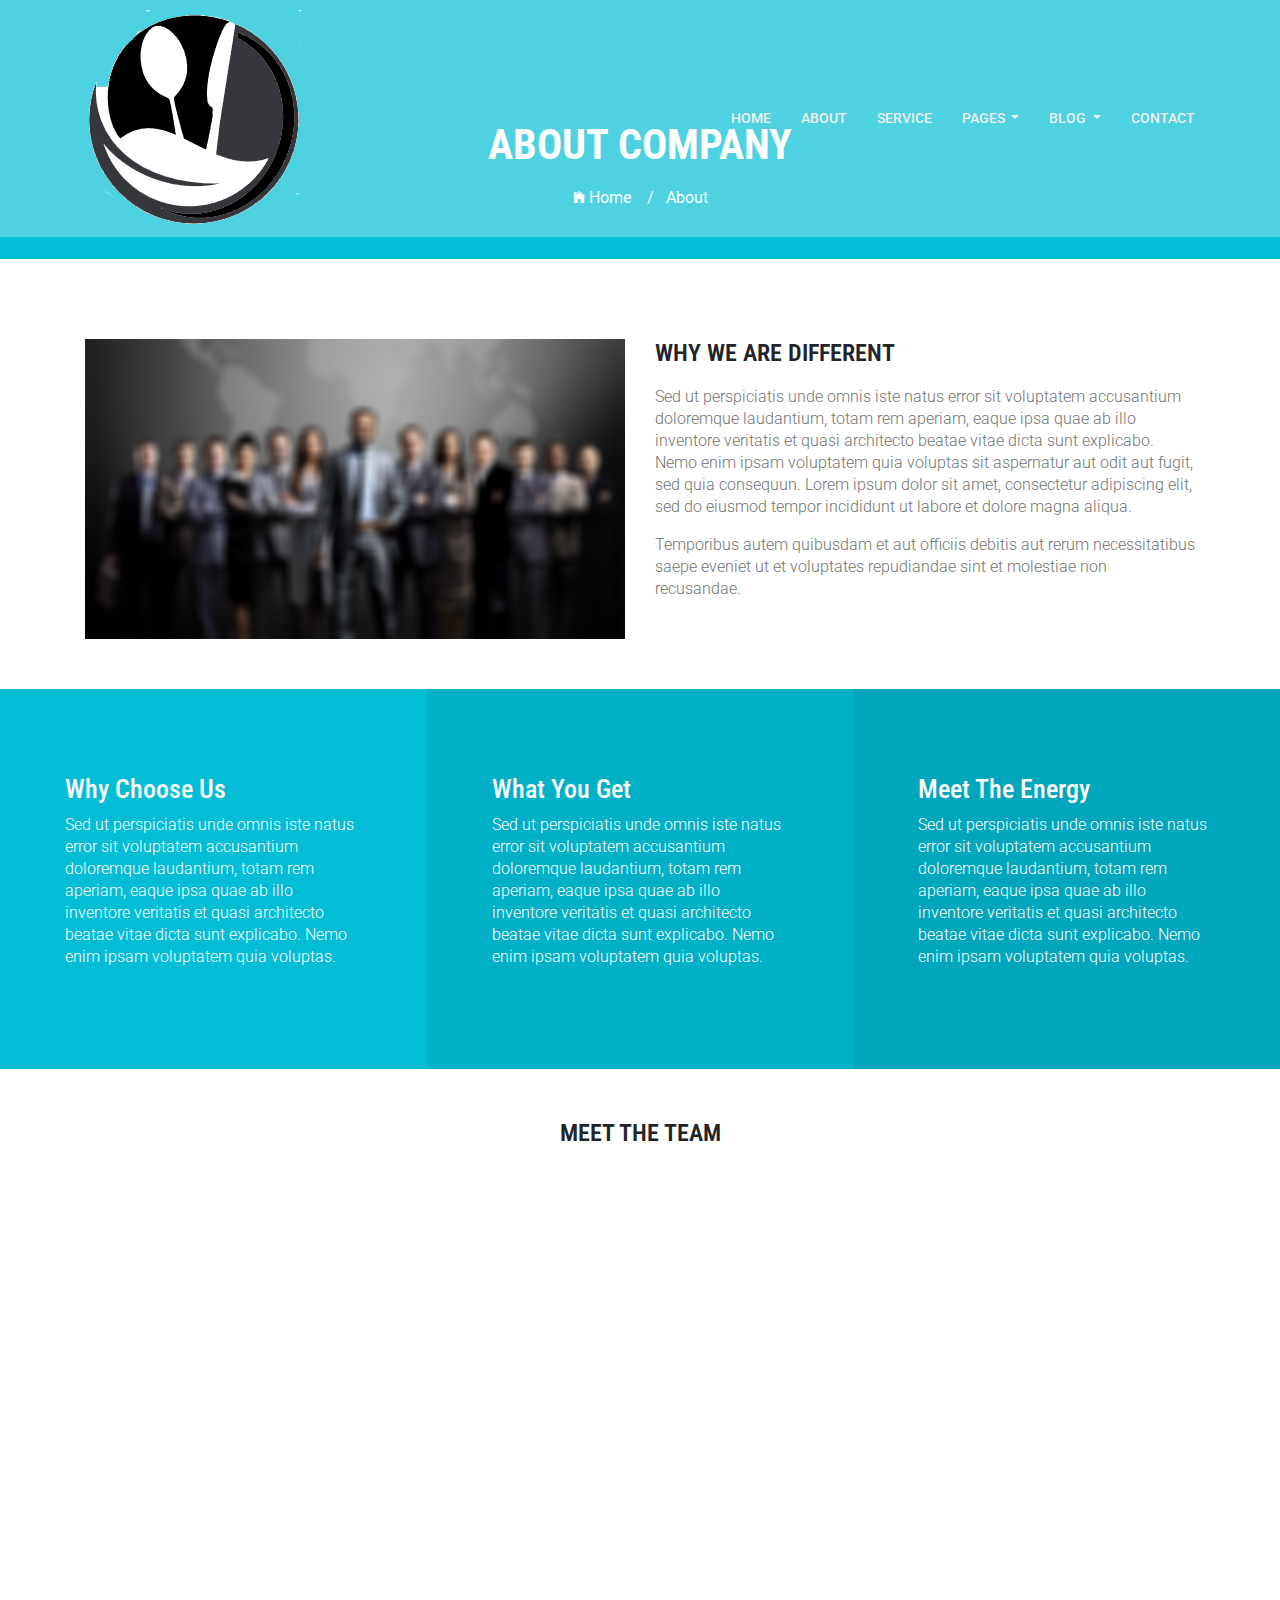
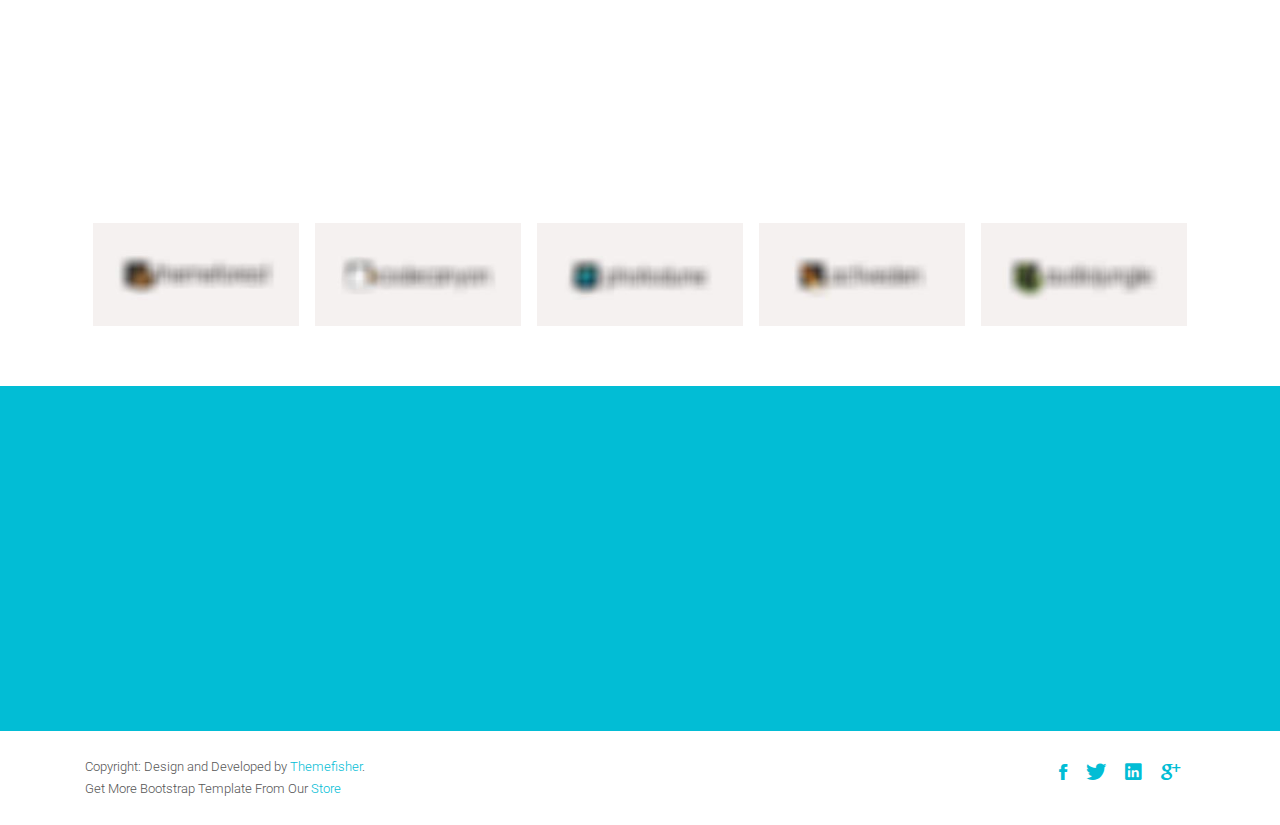
<file: about.html>
<!DOCTYPE html>
<html class="no-js">
    <head>
        <!-- Basic Page Needs
        ================================================== -->
        <meta charset="utf-8">
        <meta http-equiv="Content-Type" content="text/html; charset=utf-8">
        <link rel="icon" href="favicon.ico">
        <title>Timer Agency Template</title>
        <meta name="description" content="">
        <meta name="keywords" content="">
        <meta name="author" content="">
        <!-- Mobile Specific Metas
        ================================================== -->
        <meta name="format-detection" content="telephone=no">
        <meta name="viewport" content="width=device-width, initial-scale=1">

        
        <!-- Template CSS Files
        ================================================== -->
        <!-- Twitter Bootstrs CSS -->
        <link rel="stylesheet" href="plugins/bootstrap/bootstrap.min.css">
        <!-- Ionicons Fonts Css -->
        <link rel="stylesheet" href="plugins/ionicons/ionicons.min.css">
        <!-- animate css -->
        <link rel="stylesheet" href="plugins/animate-css/animate.css">
        <!-- Hero area slider css-->
        <link rel="stylesheet" href="plugins/slider/slider.css">
        <!-- slick slider -->
        <link rel="stylesheet" href="plugins/slick/slick.css">
        <!-- Fancybox -->
        <link rel="stylesheet" href="plugins/facncybox/jquery.fancybox.css">
        <!-- hover -->
        <link rel="stylesheet" href="plugins/hover/hover-min.css">
        <!-- template main css file -->
        <link rel="stylesheet" href="css/style.css">
    </head>
    <body>

<!--
        ==================================================
        Header Section Start
        ================================================== -->
<section class="top-bar animated-header">
    <div class="container">
        <div class="row">
            <div class="col-lg-12">
                <nav class="navbar navbar-expand-lg navbar-light bg-light">
                    <a class="navbar-brand" href="index.html">
                        <img src="../images/logo.png" alt="logo">
                    </a>
                    <button class="navbar-toggler" type="button" data-toggle="collapse" data-target="#navbarSupportedContent" aria-controls="navbarSupportedContent"
                        aria-expanded="false" aria-label="Toggle navigation">
                        <span class="navbar-toggler-icon"></span>
                    </button>

                    <div class="collapse navbar-collapse" id="navbarSupportedContent">
                        <ul class="navbar-nav ml-auto">
                            <li class="nav-item">
                                <a class="nav-link" href="index.html">Home
                                    <span class="sr-only">(current)</span>
                                </a>
                            </li>
                            <li class="nav-item">
                                <a class="nav-link" href="about.html">About</a>
                            </li>
                            <li class="nav-item">
                                <a class="nav-link" href="service.html">Service</a>
                            </li>
                            <li class="nav-item dropdown">
                                <a class="nav-link dropdown-toggle" href="#" id="navbarDropdown" role="button" data-toggle="dropdown" aria-haspopup="true"
                                    aria-expanded="false">
                                    Pages
                                </a>
                                <div class="dropdown-menu" aria-labelledby="navbarDropdown">
                                    <a class="dropdown-item" href="404.html">404 Page</a>
                                    <a class="dropdown-item" href="gallery.html">Gallery</a>
                                    <a class="dropdown-item" href="single-post.html">Single Post</a>
                                </div>
                            </li>
                            <li class="nav-item dropdown">
                                <a class="nav-link dropdown-toggle" href="#" id="navbarDropdown" role="button" data-toggle="dropdown" aria-haspopup="true"
                                    aria-expanded="false">
                                    Blog
                                </a>
                                <div class="dropdown-menu" aria-labelledby="navbarDropdown">
                                    <a class="dropdown-item" href="blog-fullwidth.html">Blog Full</a>
                                    <a class="dropdown-item" href="blog-left-sidebar.html">Blog Left sidebar</a>
                                    <a class="dropdown-item" href="blog-right-sidebar.html">Blog Right sidebar</a>
                                </div>
                            </li>
                            <li class="nav-item">
                                <a class="nav-link" href="contact.html">Contact</a>
                            </li>
                        </ul>
                    </div>
                </nav>
            </div>
        </div>
    </div>
</section>

        <!-- 
        ================================================== 
            Global Page Section Start
        ================================================== -->
        <section class="global-page-header">
            <div class="container">
                <div class="row">
                    <div class="col-md-12">
                        <div class="block">
                            <h2>About Company</h2>
                            <ol class="breadcrumb list-inline text-center">
                                <li class="list-inline-item">
                                    <a href="index.html">
                                        <i class="ion-ios-home"></i>
                                        Home  &nbsp; &nbsp;/
                                    </a>
                                </li>
                                <li class="active list-inline-item">About</li>
                            </ol>
                        </div>
                    </div>
                </div>
            </div>
        </section>


<!-- 
================================================== 
    Company Description Section Start
================================================== -->
<section class="company-description">
    <div class="container">
        <div class="row">
            <div class="col-md-6 wow fadeInLeft" data-wow-delay=".3s" >
                <img src="images/about/about-company.jpg" alt="" class="img-fluid">
            </div>
            <div class="col-md-6">
                <div class="block">
                    <h3 class="subtitle wow fadeInUp" data-wow-delay=".3s" data-wow-duration="500ms">Why We are Different</h3>
                    <p  class="wow fadeInUp" data-wow-delay=".5s" data-wow-duration="500ms">
                        Sed ut perspiciatis unde omnis iste natus error sit voluptatem accusantium doloremque laudantium, totam rem aperiam, eaque ipsa quae ab illo inventore veritatis et quasi architecto beatae vitae dicta sunt explicabo. Nemo enim ipsam voluptatem quia voluptas sit aspernatur aut odit aut fugit, sed quia consequun. Lorem ipsum dolor sit amet, consectetur adipiscing elit, sed do eiusmod tempor incididunt ut labore et dolore magna aliqua.
                    </p>
                    <p  class="wow fadeInUp" data-wow-delay=".7s" data-wow-duration="500ms">
                        Temporibus autem quibusdam et aut officiis debitis aut rerum necessitatibus saepe eveniet ut et voluptates repudiandae sint et molestiae non recusandae.
                    </p>
                    
                </div>
            </div>
        </div>
    </div>
</section>


<!-- 
================================================== 
    Company Feature Section Start
================================================== -->
<section class="about-feature clearfix">
    <div class="container-fluid">
        <div class="row">
            <div class="col-lg-4 px-0">
                <div class="block about-feature-1 wow fadeInDown" data-wow-duration="500ms" data-wow-delay=".3s">
                    <h2>
                    Why Choose Us
                    </h2>
                    <p>
                        Sed ut perspiciatis unde omnis iste natus error sit voluptatem accusantium doloremque laudantium, totam rem aperiam, eaque ipsa quae ab illo inventore veritatis et quasi architecto beatae vitae dicta sunt explicabo. Nemo enim ipsam voluptatem quia voluptas.
                    </p>
                </div>
            </div>
            <div class="col-lg-4 px-0">
                <div class="block about-feature-2 wow fadeInDown" data-wow-duration="500ms" data-wow-delay=".5s">
                    <h2 class="item_title">
                    What You Get
                    </h2>
                    <p>
                        Sed ut perspiciatis unde omnis iste natus error sit voluptatem accusantium doloremque laudantium, totam rem aperiam, eaque ipsa quae ab illo inventore veritatis et quasi architecto beatae vitae dicta sunt explicabo. Nemo enim ipsam voluptatem quia voluptas.
                    </p>
                </div>
            </div>
            <div class="col-lg-4 px-0">
                <div class="block about-feature-3 wow fadeInDown" data-wow-duration="500ms" data-wow-delay=".7s">
                    <h2 class="item_title">
                    Meet The Energy
                    </h2>
                    <p>
                        Sed ut perspiciatis unde omnis iste natus error sit voluptatem accusantium doloremque laudantium, totam rem aperiam, eaque ipsa quae ab illo inventore veritatis et quasi architecto beatae vitae dicta sunt explicabo. Nemo enim ipsam voluptatem quia voluptas.
                    </p>
                </div>
            </div>
        </div>
    </div>
</section>


<!-- 
================================================== 
    Team Section Start
================================================== -->
<section id="team">
    <div class="container">
        <div class="row">
            <div class="col-lg-12">
                <h2 class="subtitle text-center">Meet The Team</h2>
            </div>
            <div class="col-md-3 col-sm-6">
                <div class="team-member wow fadeInLeft" data-wow-duration="500ms" data-wow-delay=".3s">
                    <div class="team-img">
                        <img src="images/team/team-1.jpg" class="team-pic" alt="">
                    </div>
                    <h3 class="team_name">Jonathon Andrew</h3>
                    <p class="team_designation">CEO, Project Manager</p>
                    <p class="team_text">Lorem ipsum dolor sit amet, consectetur adipisicing elit, sed do eiusmod tempor incididunt ut labore et dolore </p>
                    <p class="social-icons">
                        <a href="#" class="facebook" target="_blank"><i class="ion-social-facebook-outline"></i></a>
                        <a href="#" target="_blank"><i class="ion-social-twitter-outline"></i></a>
                        <a href="#" target="_blank"><i class="ion-social-linkedin-outline"></i></a>
                        <a href="#" target="_blank"><i class="ion-social-googleplus-outline"></i></a>
                    </p>
                </div>
            </div>
            <div class="col-md-3 col-sm-6">
                <div class="team-member wow fadeInLeft" data-wow-duration="500ms" data-wow-delay=".5s">
                    <div class="team-img">
                        <img src="images/team/team-2.jpg" class="team-pic" alt="">
                    </div>
                    <h3 class="team_name">Jesmin Martina</h3>
                    <p class="team_designation">CEO, Project Manager</p>
                    <p class="team_text">Lorem ipsum dolor sit amet, consectetur adipisicing elit, sed do eiusmod tempor incididunt ut labore et dolore .</p>
                    <p class="social-icons">
                        <a href="#" class="facebook" target="_blank"><i class="ion-social-facebook-outline"></i></a>
                        <a href="#" target="_blank"><i class="ion-social-twitter-outline"></i></a>
                        <a href="#" target="_blank"><i class="ion-social-linkedin-outline"></i></a>
                        <a href="#" target="_blank"><i class="ion-social-googleplus-outline"></i></a>
                    </p>
                </div>
            </div>
            <div class="col-md-3 col-sm-6">
                <div class="team-member wow fadeInLeft" data-wow-duration="500ms" data-wow-delay=".7s">
                    <div class="team-img">
                        <img src="images/team/team-3.jpg" class="team-pic" alt="">
                    </div>
                    <h3 class="team_name">Deu John</h3>
                    <p class="team_designation">CEO, Project Manager</p>
                    <p class="team_text">Lorem ipsum dolor sit amet, consectetur adipisicing elit, sed do eiusmod tempor incididunt ut labore et dolore .</p>
                    <p class="social-icons">
                        <a href="#" class="facebook" target="_blank"><i class="ion-social-facebook-outline"></i></a>
                        <a href="#" target="_blank"><i class="ion-social-twitter-outline"></i></a>
                        <a href="#" target="_blank"><i class="ion-social-linkedin-outline"></i></a>
                        <a href="#" target="_blank"><i class="ion-social-googleplus-outline"></i></a>
                    </p>
                </div>
            </div>
            <div class="col-md-3 col-sm-6">
                <div class="team-member wow fadeInLeft" data-wow-duration="500ms" data-wow-delay=".9s">
                    <div class="team-img">
                        <img src="images/team/team-4.jpg" class="team-pic" alt="">
                    </div>
                    <h3 class="team_name">Anderson Martin</h3>
                    <p class="team_designation">CEO, Project Manager</p>
                    <p class="team_text">Lorem ipsum dolor sit amet, consectetur adipisicing elit, sed do eiusmod tempor incididunt ut labore et dolore .</p>
                    <p class="social-icons">
                        <a href="#" class="facebook" target="_blank"><i class="ion-social-facebook-outline"></i></a>
                        <a href="#" target="_blank"><i class="ion-social-twitter-outline"></i></a>
                        <a href="#" target="_blank"><i class="ion-social-linkedin-outline"></i></a>
                        <a href="#" target="_blank"><i class="ion-social-googleplus-outline"></i></a>
                    </p>
                </div>
            </div>
        </div>
    </div>
</section>

<!-- 
        ================================================== 
            Clients Section Start
        ================================================== -->
<section id="clients">
    <div class="container">
        <div class="row">
            <div class="col-md-12">
                <h2 class="subtitle text-center wow fadeInUp animated" data-wow-duration="500ms" data-wow-delay=".3s">Our
                    Happy Clinets</h2>
                <p class="subtitle-des text-center wow fadeInUp animated" data-wow-duration="500ms" data-wow-delay=".5s">Lorem
                    ipsum dolor sit amet, consectetur adipisicing elit. Labore, error.</p>
                <div id="clients-logo" class="clients-logo-slider">
                    <img class="img-fluid mx-2" src="images/clients/logo-1.jpg" alt="">
                    <img class="img-fluid mx-2" src="images/clients/logo-2.jpg" alt="">
                    <img class="img-fluid mx-2" src="images/clients/logo-3.jpg" alt="">
                    <img class="img-fluid mx-2" src="images/clients/logo-4.jpg" alt="">
                    <img class="img-fluid mx-2" src="images/clients/logo-5.jpg" alt="">
                    <img class="img-fluid mx-2" src="images/clients/logo-1.jpg" alt="">
                    <img class="img-fluid mx-2" src="images/clients/logo-2.jpg" alt="">
                    <img class="img-fluid mx-2" src="images/clients/logo-3.jpg" alt="">
                    <img class="img-fluid mx-2" src="images/clients/logo-4.jpg" alt="">
                    <img class="img-fluid mx-2" src="images/clients/logo-5.jpg" alt="">
                </div>
            </div>
        </div>
    </div>
</section>





            <!--
            ==================================================
            Call To Action Section Start
            ================================================== -->
            <section id="call-to-action">
                <div class="container">
                    <div class="row">
                        <div class="col-md-12">
                            <div class="block">
                                <h2 class="title wow fadeInDown" data-wow-delay=".3s" data-wow-duration="500ms">SO WHAT YOU THINK ?</h1>
                                <p class="wow fadeInDown" data-wow-delay=".5s" data-wow-duration="500ms">Lorem ipsum dolor sit amet, consectetur adipisicing elit. Nobis,<br>possimus commodi, fugiat magnam temporibus vero magni recusandae? Dolore, maxime praesentium.</p>
                                <a href="contact.html" class="btn btn-default btn-contact wow fadeInDown" data-wow-delay=".7s" data-wow-duration="500ms">Contact With Me</a>
                            </div>
                        </div>
                        
                    </div>
                </div>
            </section>

            <!--
            ==================================================
            Footer Section Start
            ================================================== -->
            <footer id="footer">
                <div class="container">
                    <div class="row content-justify-between">
                        <div class="col-md-8 col-12 text-center text-lg-left text-md-left">
                            <p class="copyright">Copyright: Design and Developed by <a href="http://www.Themefisher.com" target="_blank">Themefisher</a>. <br> 
                                Get More Bootstrap Template From Our 
                                <a href="https://themefisher.com/free-bootstrap-templates/" target="_blank">Store</a>
                            </p>
                        </div>
                        <div class="col-md-4 col-12">
                            <!-- Social Media -->
                            <ul class="social text-center text-md-right text-lg-right">
                                <li>
                                    <a href="http://wwww.fb.com/themefisher" class="Facebook">
                                        <i class="ion-social-facebook"></i>
                                    </a>
                                </li>
                                <li>
                                    <a href="http://wwww.twitter.com/themefisher" class="Twitter">
                                        <i class="ion-social-twitter"></i>
                                    </a>
                                </li>
                                <li>
                                    <a href="#" class="Linkedin">
                                        <i class="ion-social-linkedin"></i>
                                    </a>
                                </li>
                                <li>
                                    <a href="http://wwww.fb.com/themefisher" class="Google Plus">
                                        <i class="ion-social-googleplus"></i>
                                    </a>
                                </li>
                            </ul>
                        </div>
                    </div>
                </div>
            </footer> <!-- /#footer -->

	<!-- Template Javascript Files
	================================================== -->
	<!-- jquery -->
	<script src="plugins/jQurey/jquery.min.js"></script>
	<!-- Form Validation -->
    <script src="plugins/form-validation/jquery.form.js"></script> 
    <script src="plugins/form-validation/jquery.validate.min.js"></script>
	<!-- slick slider -->
	<script src="plugins/slick/slick.min.js"></script>
	<!-- bootstrap js -->
	<script src="plugins/bootstrap/bootstrap.min.js"></script>
	<!-- wow js -->
	<script src="plugins/wow-js/wow.min.js"></script>
	<!-- slider js -->
	<script src="plugins/slider/slider.js"></script>
	<!-- Fancybox -->
	<script src="plugins/facncybox/jquery.fancybox.js"></script>
	<!-- template main js -->
	<script src="js/main.js"></script>
 	</body>
</html>
</file>
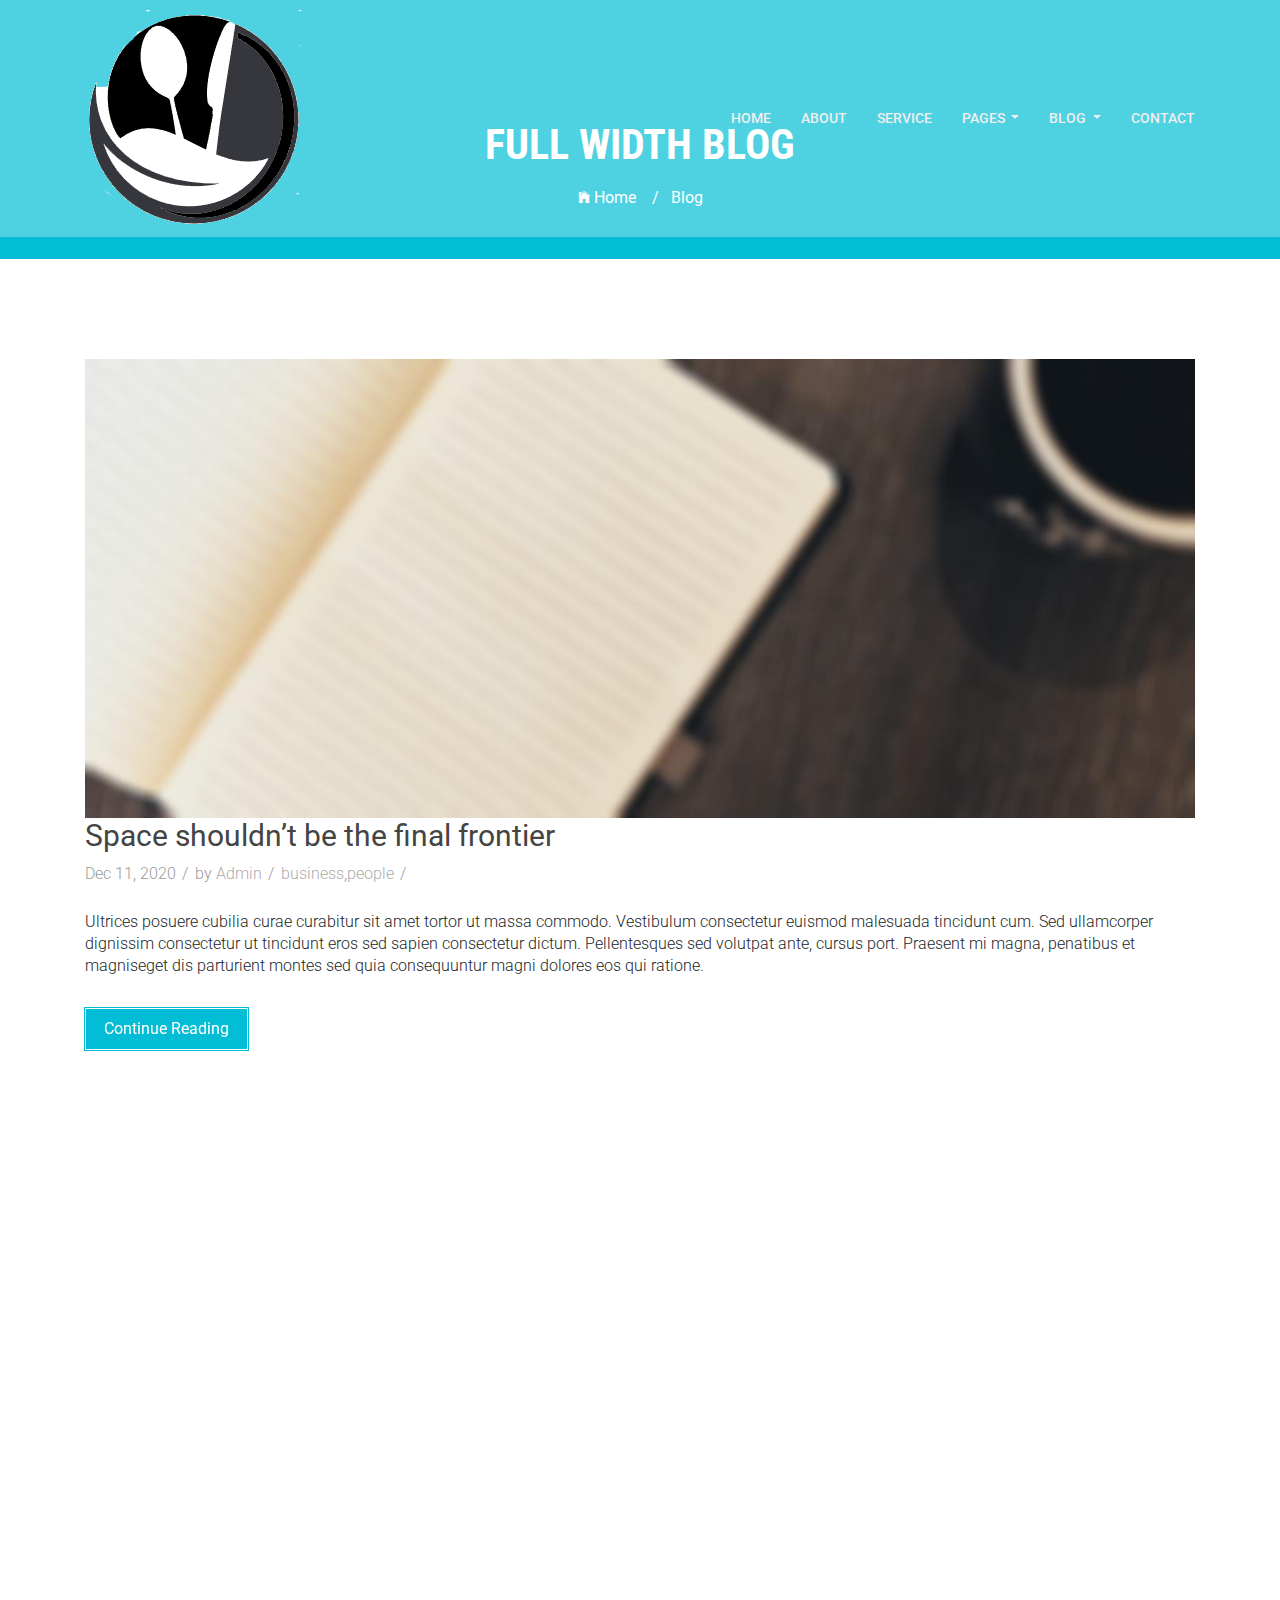
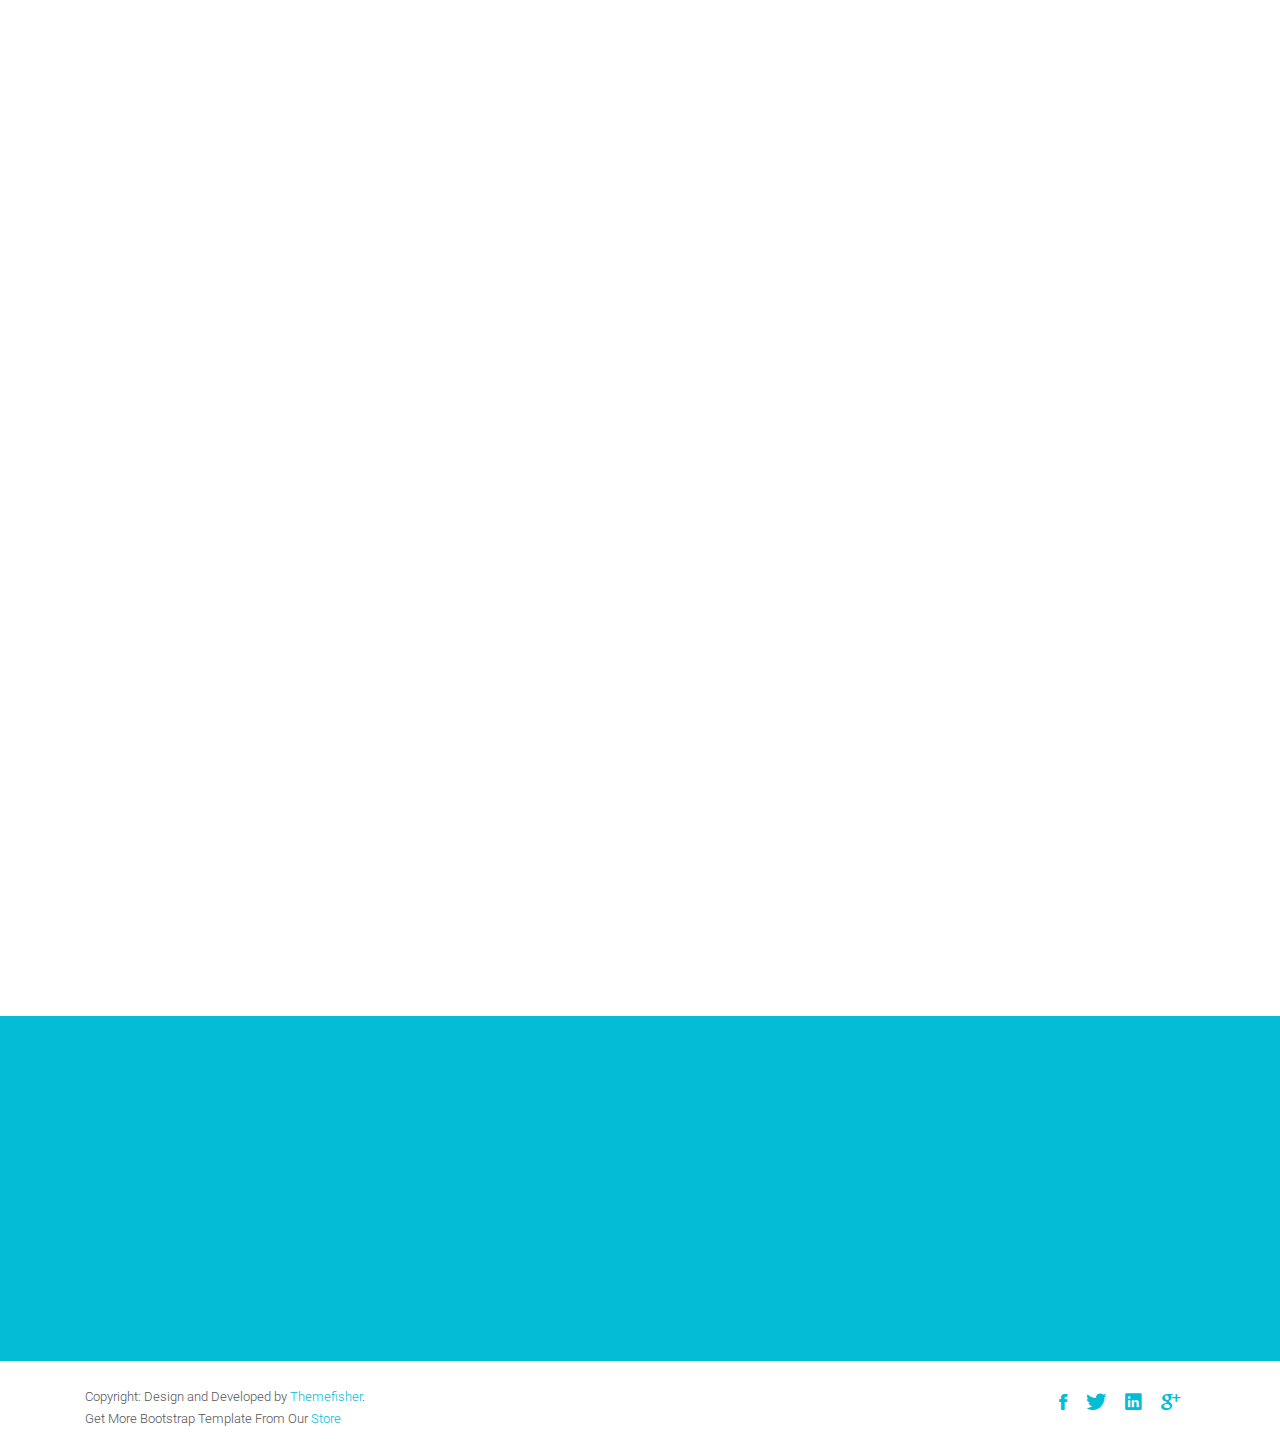
<file: blog-fullwidth.html>
<!DOCTYPE html>
<html class="no-js">
    <head>
        <!-- Basic Page Needs
        ================================================== -->
        <meta charset="utf-8">
        <meta http-equiv="Content-Type" content="text/html; charset=utf-8">
        <link rel="icon" href="favicon.ico">
        <title>Timer Agency Template</title>
        <meta name="description" content="">
        <meta name="keywords" content="">
        <meta name="author" content="">
        <!-- Mobile Specific Metas
        ================================================== -->
        <meta name="format-detection" content="telephone=no">
        <meta name="viewport" content="width=device-width, initial-scale=1">

        
        <!-- Template CSS Files
        ================================================== -->
        <!-- Twitter Bootstrs CSS -->
        <link rel="stylesheet" href="plugins/bootstrap/bootstrap.min.css">
        <!-- Ionicons Fonts Css -->
        <link rel="stylesheet" href="plugins/ionicons/ionicons.min.css">
        <!-- animate css -->
        <link rel="stylesheet" href="plugins/animate-css/animate.css">
        <!-- Hero area slider css-->
        <link rel="stylesheet" href="plugins/slider/slider.css">
        <!-- slick slider -->
        <link rel="stylesheet" href="plugins/slick/slick.css">
        <!-- Fancybox -->
        <link rel="stylesheet" href="plugins/facncybox/jquery.fancybox.css">
        <!-- hover -->
        <link rel="stylesheet" href="plugins/hover/hover-min.css">
        <!-- template main css file -->
        <link rel="stylesheet" href="css/style.css">
    </head>
    <body>

<!--
        ==================================================
        Header Section Start
        ================================================== -->
<section class="top-bar animated-header">
    <div class="container">
        <div class="row">
            <div class="col-lg-12">
                <nav class="navbar navbar-expand-lg navbar-light bg-light">
                    <a class="navbar-brand" href="index.html">
                        <img src="../images/logo.png" alt="logo">
                    </a>
                    <button class="navbar-toggler" type="button" data-toggle="collapse" data-target="#navbarSupportedContent" aria-controls="navbarSupportedContent"
                        aria-expanded="false" aria-label="Toggle navigation">
                        <span class="navbar-toggler-icon"></span>
                    </button>

                    <div class="collapse navbar-collapse" id="navbarSupportedContent">
                        <ul class="navbar-nav ml-auto">
                            <li class="nav-item">
                                <a class="nav-link" href="index.html">Home
                                    <span class="sr-only">(current)</span>
                                </a>
                            </li>
                            <li class="nav-item">
                                <a class="nav-link" href="about.html">About</a>
                            </li>
                            <li class="nav-item">
                                <a class="nav-link" href="service.html">Service</a>
                            </li>
                            <li class="nav-item dropdown">
                                <a class="nav-link dropdown-toggle" href="#" id="navbarDropdown" role="button" data-toggle="dropdown" aria-haspopup="true"
                                    aria-expanded="false">
                                    Pages
                                </a>
                                <div class="dropdown-menu" aria-labelledby="navbarDropdown">
                                    <a class="dropdown-item" href="404.html">404 Page</a>
                                    <a class="dropdown-item" href="gallery.html">Gallery</a>
                                    <a class="dropdown-item" href="single-post.html">Single Post</a>
                                </div>
                            </li>
                            <li class="nav-item dropdown">
                                <a class="nav-link dropdown-toggle" href="#" id="navbarDropdown" role="button" data-toggle="dropdown" aria-haspopup="true"
                                    aria-expanded="false">
                                    Blog
                                </a>
                                <div class="dropdown-menu" aria-labelledby="navbarDropdown">
                                    <a class="dropdown-item" href="blog-fullwidth.html">Blog Full</a>
                                    <a class="dropdown-item" href="blog-left-sidebar.html">Blog Left sidebar</a>
                                    <a class="dropdown-item" href="blog-right-sidebar.html">Blog Right sidebar</a>
                                </div>
                            </li>
                            <li class="nav-item">
                                <a class="nav-link" href="contact.html">Contact</a>
                            </li>
                        </ul>
                    </div>
                </nav>
            </div>
        </div>
    </div>
</section>

        <!-- 
        ================================================== 
            Global Page Section Start
        ================================================== -->
        <section class="global-page-header">
            <div class="container">
                <div class="row">
                    <div class="col-md-12">
                        <div class="block">
                            <h2>Full width blog</h2>
                            <ol class="breadcrumb list-inline text-center">
                                <li class="list-inline-item">
                                    <a href="index.html">
                                        <i class="ion-ios-home"></i>
                                        Home  &nbsp; &nbsp;/
                                    </a>
                                </li>
                                <li class="active list-inline-item">Blog</li>
                            </ol>
                        </div>
                    </div>
                </div>
            </div>
        </section>


<!--=====================================
=            Full Width Blog            =
======================================-->
<section id="blog-full-width">
    <div class="container">
        <div class="row">
            <div class="col-md-12">
                <article class="wow fadeInDown" data-wow-delay=".3s" data-wow-duration="500ms">
                    <div class="blog-post-image">
                        <a href="post-fullwidth.html"><img class="img-fluid" src="images/blog/post-1.jpg" alt="" /></a>
                    </div>
                    <div class="blog-content">
                        <h2 class="blogpost-title">
                        <a href="post-fullwidth.html">Space shouldn’t be the final frontier</a>
                        </h2>
                        <div class="blog-meta">
                            <span>Dec 11, 2020</span>
                            <span>by <a href="">Admin</a></span>
                            <span><a href="">business</a>,<a href="">people</a></span>
                        </div>
                        <p>Ultrices posuere cubilia curae curabitur sit amet tortor ut massa commodo. Vestibulum consectetur euismod malesuada tincidunt cum. Sed ullamcorper dignissim consectetur ut tincidunt eros sed sapien consectetur dictum. Pellentesques sed volutpat ante, cursus port. Praesent mi magna, penatibus et magniseget dis parturient montes sed quia consequuntur magni dolores eos qui ratione.
                        </p>
                        <a href="single-post.html" class="btn btn-dafault btn-details hvr-bounce-to-right">Continue Reading</a>
                    </div>
                    
                </article>
                <article class="wow fadeInDown" data-wow-delay=".5s" data-wow-duration="500ms">
                    <div class="blog-post-image">
                        <a href="post-fullwidth.html"><img class="img-fluid" src="images/blog/post-2.jpg" alt="" /></a>
                    </div>
                    <div class="blog-content">
                        <h2 class="blogpost-title">
                        <a href="post-fullwidth.html">Space shouldn’t be the final frontier</a>
                        </h2>
                        <div class="blog-meta">
                            <span>Dec 11, 2020</span>
                            <span>by <a href="">Admin</a></span>
                            <span><a href="">business</a>,<a href="">people</a></span>
                        </div>
                        <p>Ultrices posuere cubilia curae curabitur sit amet tortor ut massa commodo. Vestibulum consectetur euismod malesuada tincidunt cum. Sed ullamcorper dignissim consectetur ut tincidunt eros sed sapien consectetur dictum. Pellentesques sed volutpat ante, cursus port. Praesent mi magna, penatibus et magniseget dis parturient montes sed quia consequuntur magni dolores eos qui ratione.
                        </p>
                        <a href="single-post.html" class="btn btn-dafault btn-details hvr-bounce-to-right">Continue Reading</a>
                    </div>
                    
                </article>
                <article class="wow fadeInDown" data-wow-delay=".7s" data-wow-duration="500ms">
                    <div class="blog-post-image">
                        <a href="post-fullwidth.html"><img class="img-fluid" src="images/blog/post-3.jpg" alt="" /></a>
                    </div>
                    <div class="blog-content">
                        <h2 class="blogpost-title">
                        <a href="post-fullwidth.html">Space shouldn’t be the final frontier</a>
                        </h2>
                        <div class="blog-meta">
                            <span>Dec 11, 2020</span>
                            <span>by <a href="">Admin</a></span>
                            <span><a href="">business</a>,<a href="">people</a></span>
                        </div>
                        <p>Ultrices posuere cubilia curae curabitur sit amet tortor ut massa commodo. Vestibulum consectetur euismod malesuada tincidunt cum. Sed ullamcorper dignissim consectetur ut tincidunt eros sed sapien consectetur dictum. Pellentesques sed volutpat ante, cursus port. Praesent mi magna, penatibus et magniseget dis parturient montes sed quia consequuntur magni dolores eos qui ratione.
                        </p>
                        <a href="single-post.html" class="btn btn-dafault btn-details hvr-bounce-to-right">Continue Reading</a>
                    </div>
                    
                </article>
            </div>
        </div>
    </div>
</section>




            <!--
            ==================================================
            Call To Action Section Start
            ================================================== -->
            <section id="call-to-action">
                <div class="container">
                    <div class="row">
                        <div class="col-md-12">
                            <div class="block">
                                <h2 class="title wow fadeInDown" data-wow-delay=".3s" data-wow-duration="500ms">SO WHAT YOU THINK ?</h1>
                                <p class="wow fadeInDown" data-wow-delay=".5s" data-wow-duration="500ms">Lorem ipsum dolor sit amet, consectetur adipisicing elit. Nobis,<br>possimus commodi, fugiat magnam temporibus vero magni recusandae? Dolore, maxime praesentium.</p>
                                <a href="contact.html" class="btn btn-default btn-contact wow fadeInDown" data-wow-delay=".7s" data-wow-duration="500ms">Contact With Me</a>
                            </div>
                        </div>
                        
                    </div>
                </div>
            </section>

            <!--
            ==================================================
            Footer Section Start
            ================================================== -->
            <footer id="footer">
                <div class="container">
                    <div class="row content-justify-between">
                        <div class="col-md-8 col-12 text-center text-lg-left text-md-left">
                            <p class="copyright">Copyright: Design and Developed by <a href="http://www.Themefisher.com" target="_blank">Themefisher</a>. <br> 
                                Get More Bootstrap Template From Our 
                                <a href="https://themefisher.com/free-bootstrap-templates/" target="_blank">Store</a>
                            </p>
                        </div>
                        <div class="col-md-4 col-12">
                            <!-- Social Media -->
                            <ul class="social text-center text-md-right text-lg-right">
                                <li>
                                    <a href="http://wwww.fb.com/themefisher" class="Facebook">
                                        <i class="ion-social-facebook"></i>
                                    </a>
                                </li>
                                <li>
                                    <a href="http://wwww.twitter.com/themefisher" class="Twitter">
                                        <i class="ion-social-twitter"></i>
                                    </a>
                                </li>
                                <li>
                                    <a href="#" class="Linkedin">
                                        <i class="ion-social-linkedin"></i>
                                    </a>
                                </li>
                                <li>
                                    <a href="http://wwww.fb.com/themefisher" class="Google Plus">
                                        <i class="ion-social-googleplus"></i>
                                    </a>
                                </li>
                            </ul>
                        </div>
                    </div>
                </div>
            </footer> <!-- /#footer -->

	<!-- Template Javascript Files
	================================================== -->
	<!-- jquery -->
	<script src="plugins/jQurey/jquery.min.js"></script>
	<!-- Form Validation -->
    <script src="plugins/form-validation/jquery.form.js"></script> 
    <script src="plugins/form-validation/jquery.validate.min.js"></script>
	<!-- slick slider -->
	<script src="plugins/slick/slick.min.js"></script>
	<!-- bootstrap js -->
	<script src="plugins/bootstrap/bootstrap.min.js"></script>
	<!-- wow js -->
	<script src="plugins/wow-js/wow.min.js"></script>
	<!-- slider js -->
	<script src="plugins/slider/slider.js"></script>
	<!-- Fancybox -->
	<script src="plugins/facncybox/jquery.fancybox.js"></script>
	<!-- template main js -->
	<script src="js/main.js"></script>
 	</body>
</html>
</file>
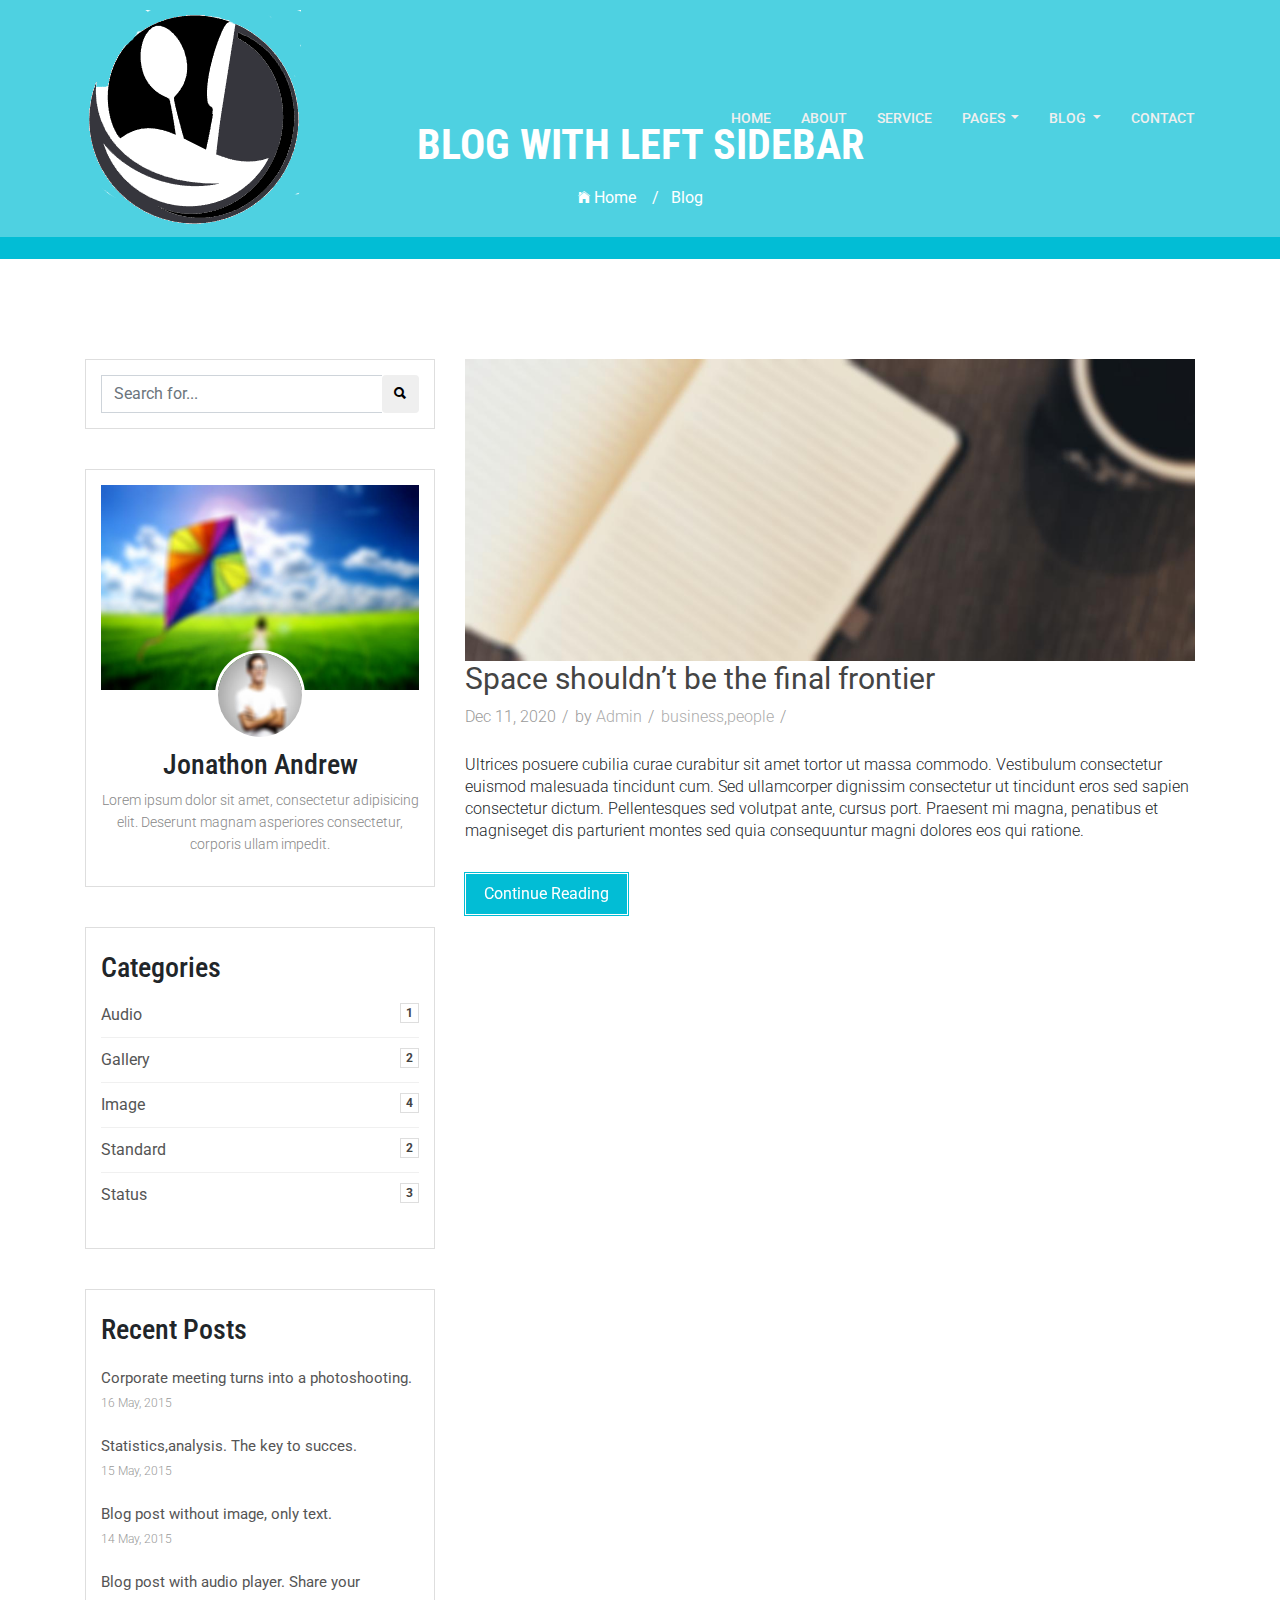
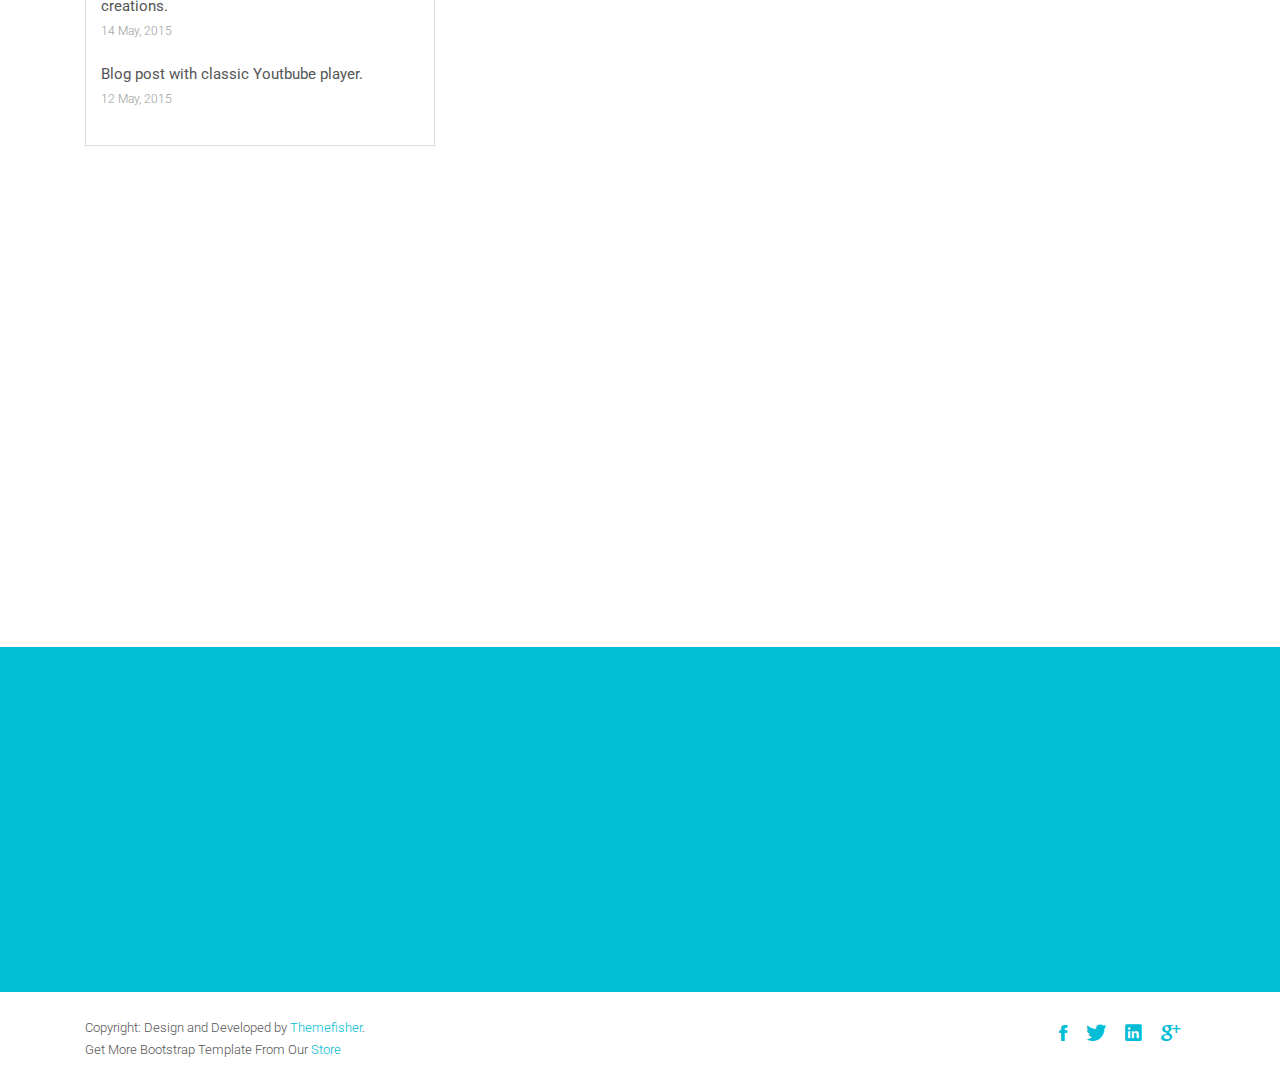
<file: blog-left-sidebar.html>
<!DOCTYPE html>
<html class="no-js">
    <head>
        <!-- Basic Page Needs
        ================================================== -->
        <meta charset="utf-8">
        <meta http-equiv="Content-Type" content="text/html; charset=utf-8">
        <link rel="icon" href="favicon.ico">
        <title>Timer Agency Template</title>
        <meta name="description" content="">
        <meta name="keywords" content="">
        <meta name="author" content="">
        <!-- Mobile Specific Metas
        ================================================== -->
        <meta name="format-detection" content="telephone=no">
        <meta name="viewport" content="width=device-width, initial-scale=1">

        
        <!-- Template CSS Files
        ================================================== -->
        <!-- Twitter Bootstrs CSS -->
        <link rel="stylesheet" href="plugins/bootstrap/bootstrap.min.css">
        <!-- Ionicons Fonts Css -->
        <link rel="stylesheet" href="plugins/ionicons/ionicons.min.css">
        <!-- animate css -->
        <link rel="stylesheet" href="plugins/animate-css/animate.css">
        <!-- Hero area slider css-->
        <link rel="stylesheet" href="plugins/slider/slider.css">
        <!-- slick slider -->
        <link rel="stylesheet" href="plugins/slick/slick.css">
        <!-- Fancybox -->
        <link rel="stylesheet" href="plugins/facncybox/jquery.fancybox.css">
        <!-- hover -->
        <link rel="stylesheet" href="plugins/hover/hover-min.css">
        <!-- template main css file -->
        <link rel="stylesheet" href="css/style.css">
    </head>
    <body>

<!--
        ==================================================
        Header Section Start
        ================================================== -->
<section class="top-bar animated-header">
    <div class="container">
        <div class="row">
            <div class="col-lg-12">
                <nav class="navbar navbar-expand-lg navbar-light bg-light">
                    <a class="navbar-brand" href="index.html">
                        <img src="../images/logo.png" alt="logo">
                    </a>
                    <button class="navbar-toggler" type="button" data-toggle="collapse" data-target="#navbarSupportedContent" aria-controls="navbarSupportedContent"
                        aria-expanded="false" aria-label="Toggle navigation">
                        <span class="navbar-toggler-icon"></span>
                    </button>

                    <div class="collapse navbar-collapse" id="navbarSupportedContent">
                        <ul class="navbar-nav ml-auto">
                            <li class="nav-item">
                                <a class="nav-link" href="index.html">Home
                                    <span class="sr-only">(current)</span>
                                </a>
                            </li>
                            <li class="nav-item">
                                <a class="nav-link" href="about.html">About</a>
                            </li>
                            <li class="nav-item">
                                <a class="nav-link" href="service.html">Service</a>
                            </li>
                            <li class="nav-item dropdown">
                                <a class="nav-link dropdown-toggle" href="#" id="navbarDropdown" role="button" data-toggle="dropdown" aria-haspopup="true"
                                    aria-expanded="false">
                                    Pages
                                </a>
                                <div class="dropdown-menu" aria-labelledby="navbarDropdown">
                                    <a class="dropdown-item" href="404.html">404 Page</a>
                                    <a class="dropdown-item" href="gallery.html">Gallery</a>
                                    <a class="dropdown-item" href="single-post.html">Single Post</a>
                                </div>
                            </li>
                            <li class="nav-item dropdown">
                                <a class="nav-link dropdown-toggle" href="#" id="navbarDropdown" role="button" data-toggle="dropdown" aria-haspopup="true"
                                    aria-expanded="false">
                                    Blog
                                </a>
                                <div class="dropdown-menu" aria-labelledby="navbarDropdown">
                                    <a class="dropdown-item" href="blog-fullwidth.html">Blog Full</a>
                                    <a class="dropdown-item" href="blog-left-sidebar.html">Blog Left sidebar</a>
                                    <a class="dropdown-item" href="blog-right-sidebar.html">Blog Right sidebar</a>
                                </div>
                            </li>
                            <li class="nav-item">
                                <a class="nav-link" href="contact.html">Contact</a>
                            </li>
                        </ul>
                    </div>
                </nav>
            </div>
        </div>
    </div>
</section>

        <!-- 
        ================================================== 
            Global Page Section Start
        ================================================== -->
        <section class="global-page-header">
            <div class="container">
                <div class="row">
                    <div class="col-md-12">
                        <div class="block">
                            <h2>Blog with left sidebar</h2>
                            <ol class="breadcrumb list-inline text-center">
                                <li class="list-inline-item">
                                    <a href="index.html">
                                        <i class="ion-ios-home"></i>
                                        Home  &nbsp; &nbsp;/
                                    </a>
                                </li>
                                <li class="active list-inline-item">Blog</li>
                            </ol>
                        </div>
                    </div>
                </div>
            </div>
        </section>


<!--=======================================
=            Blog Left sidebar            =
========================================-->

<section id="blog-full-width">
    <div class="container">
        <div class="row">
            <div class="col-md-4">
                <div class="sidebar">
                    <div class="search widget">
                        <form action="" method="get" class="searchform" role="search">
                            <div class="input-group">
                                <input type="text" class="form-control" placeholder="Search for...">
                                <span class="input-group-btn">
                                    <button class="btn btn-default" type="button"> <i class="ion-search"></i> </button>
                                </span>
                                </div><!-- /input-group -->
                            </form>
                        </div>
                        <div class="author widget">
                            <img class="img-fluid" src="images/author/author-bg.jpg">
                            <div class="author-body text-center">
                                <div class="author-img">
                                    <img src="images/author/author.jpg">
                                </div>
                                <div class="author-bio">
                                    <h3>Jonathon Andrew</h3>
                                    <p>Lorem ipsum dolor sit amet, consectetur adipisicing elit. Deserunt magnam asperiores consectetur, corporis ullam impedit.</p>
                                </div>
                            </div>
                        </div>
                        <div class="categories widget">
                            <h3 class="widget-head">Categories</h3>
                            <ul>
                                <li>
                                    <a href="">Audio</a> <span class="badge">1</span>
                                </li>
                                <li>
                                    <a href="">Gallery</a> <span class="badge">2</span>
                                </li>
                                <li>
                                    <a href="">Image</a> <span class="badge">4</span>
                                </li>
                                <li>
                                    <a href="">Standard</a> <span class="badge">2</span>
                                </li>
                                <li>
                                    <a href="">Status</a> <span class="badge">3</span>
                                </li>
                            </ul>
                        </div>
                        
                        <div class="recent-post widget">
                            <h3>Recent Posts</h3>
                            <ul>
                                <li>
                                    <a href="#">Corporate meeting turns into a photoshooting.</a><br>
                                    <time>16 May, 2015</time>
                                </li>
                                <li>
                                    <a href="#">Statistics,analysis. The key to succes.</a><br>
                                    <time>15 May, 2015</time>
                                </li>
                                <li>
                                    <a href="#">Blog post without image, only text.</a><br>
                                    <time>14 May, 2015</time>
                                </li>
                                <li>
                                    <a href="#">Blog post with audio player. Share your creations.</a><br>
                                    <time>14 May, 2015</time>
                                </li>
                                <li>
                                    <a href="#">Blog post with classic Youtbube player.</a><br>
                                    <time>12 May, 2015</time>
                                </li>
                            </ul>
                        </div>
                    </div>
                </div>
                <div class="col-md-8">
                    <article class="wow fadeInDown" data-wow-delay=".3s" data-wow-duration="500ms">
                        <div class="blog-post-image">
                            <a href="post-fullwidth.html"><img class="img-fluid" src="images/blog/post-1.jpg" alt="" /></a>
                        </div>
                        <div class="blog-content">
                            <h2 class="blogpost-title">
                            <a href="post-fullwidth.html">Space shouldn’t be the final frontier</a>
                            </h2>
                            <div class="blog-meta">
                                <span>Dec 11, 2020</span>
                                <span>by <a href="">Admin</a></span>
                                <span><a href="">business</a>,<a href="">people</a></span>
                            </div>
                            <p>Ultrices posuere cubilia curae curabitur sit amet tortor ut massa commodo. Vestibulum consectetur euismod malesuada tincidunt cum. Sed ullamcorper dignissim consectetur ut tincidunt eros sed sapien consectetur dictum. Pellentesques sed volutpat ante, cursus port. Praesent mi magna, penatibus et magniseget dis parturient montes sed quia consequuntur magni dolores eos qui ratione.
                            </p>
                            <a href="single-post.html" class="btn btn-dafault btn-details hvr-bounce-to-right">Continue Reading</a>
                        </div>
                    </article>
                    <article class="wow fadeInDown" data-wow-delay=".5s" data-wow-duration="500ms">
                        <div class="blog-post-image">
                            <a href="post-fullwidth.html"><img class="img-fluid" src="images/blog/post-2.jpg" alt="" /></a>
                        </div>
                        <div class="blog-content">
                            <h2 class="blogpost-title">
                            <a href="post-fullwidth.html">Space shouldn’t be the final frontier</a>
                            </h2>
                            <div class="blog-meta">
                                <span>Dec 11, 2020</span>
                                <span>by <a href="">Admin</a></span>
                                <span><a href="">business</a>,<a href="">people</a></span>
                            </div>
                            <p>Ultrices posuere cubilia curae curabitur sit amet tortor ut massa commodo. Vestibulum consectetur euismod malesuada tincidunt cum. Sed ullamcorper dignissim consectetur ut tincidunt eros sed sapien consectetur dictum. Pellentesques sed volutpat ante, cursus port. Praesent mi magna, penatibus et magniseget dis parturient montes sed quia consequuntur magni dolores eos qui ratione.
                            </p>
                            <a href="single-post.html" class="btn btn-dafault btn-details hvr-bounce-to-right">Continue Reading</a>
                        </div>
                    </article>
                    <article class="wow fadeInDown" data-wow-delay=".7s" data-wow-duration="500ms">
                        <div class="blog-post-image">
                            <a href="post-fullwidth.html"><img class="img-fluid" src="images/blog/post-3.jpg" alt="" /></a>
                        </div>
                        <div class="blog-content">
                            <h2 class="blogpost-title">
                            <a href="post-fullwidth.html">Space shouldn’t be the final frontier</a>
                            </h2>
                            <div class="blog-meta">
                                <span>Dec 11, 2020</span>
                                <span>by <a href="">Admin</a></span>
                                <span><a href="">business</a>,<a href="">people</a></span>
                            </div>
                            <p>Ultrices posuere cubilia curae curabitur sit amet tortor ut massa commodo. Vestibulum consectetur euismod malesuada tincidunt cum. Sed ullamcorper dignissim consectetur ut tincidunt eros sed sapien consectetur dictum. Pellentesques sed volutpat ante, cursus port. Praesent mi magna, penatibus et magniseget dis parturient montes sed quia consequuntur magni dolores eos qui ratione.
                            </p>
                            <a href="single-post.html" class="btn btn-dafault btn-details hvr-bounce-to-right">Continue Reading</a>
                        </div>
                    </article>
                </div>
            </div>
        </div>
</section>

<!--====  End of Blog Left sidebar  ====--> 





            <!--
            ==================================================
            Call To Action Section Start
            ================================================== -->
            <section id="call-to-action">
                <div class="container">
                    <div class="row">
                        <div class="col-md-12">
                            <div class="block">
                                <h2 class="title wow fadeInDown" data-wow-delay=".3s" data-wow-duration="500ms">SO WHAT YOU THINK ?</h1>
                                <p class="wow fadeInDown" data-wow-delay=".5s" data-wow-duration="500ms">Lorem ipsum dolor sit amet, consectetur adipisicing elit. Nobis,<br>possimus commodi, fugiat magnam temporibus vero magni recusandae? Dolore, maxime praesentium.</p>
                                <a href="contact.html" class="btn btn-default btn-contact wow fadeInDown" data-wow-delay=".7s" data-wow-duration="500ms">Contact With Me</a>
                            </div>
                        </div>
                        
                    </div>
                </div>
            </section>

            <!--
            ==================================================
            Footer Section Start
            ================================================== -->
            <footer id="footer">
                <div class="container">
                    <div class="row content-justify-between">
                        <div class="col-md-8 col-12 text-center text-lg-left text-md-left">
                            <p class="copyright">Copyright: Design and Developed by <a href="http://www.Themefisher.com" target="_blank">Themefisher</a>. <br> 
                                Get More Bootstrap Template From Our 
                                <a href="https://themefisher.com/free-bootstrap-templates/" target="_blank">Store</a>
                            </p>
                        </div>
                        <div class="col-md-4 col-12">
                            <!-- Social Media -->
                            <ul class="social text-center text-md-right text-lg-right">
                                <li>
                                    <a href="http://wwww.fb.com/themefisher" class="Facebook">
                                        <i class="ion-social-facebook"></i>
                                    </a>
                                </li>
                                <li>
                                    <a href="http://wwww.twitter.com/themefisher" class="Twitter">
                                        <i class="ion-social-twitter"></i>
                                    </a>
                                </li>
                                <li>
                                    <a href="#" class="Linkedin">
                                        <i class="ion-social-linkedin"></i>
                                    </a>
                                </li>
                                <li>
                                    <a href="http://wwww.fb.com/themefisher" class="Google Plus">
                                        <i class="ion-social-googleplus"></i>
                                    </a>
                                </li>
                            </ul>
                        </div>
                    </div>
                </div>
            </footer> <!-- /#footer -->

	<!-- Template Javascript Files
	================================================== -->
	<!-- jquery -->
	<script src="plugins/jQurey/jquery.min.js"></script>
	<!-- Form Validation -->
    <script src="plugins/form-validation/jquery.form.js"></script> 
    <script src="plugins/form-validation/jquery.validate.min.js"></script>
	<!-- slick slider -->
	<script src="plugins/slick/slick.min.js"></script>
	<!-- bootstrap js -->
	<script src="plugins/bootstrap/bootstrap.min.js"></script>
	<!-- wow js -->
	<script src="plugins/wow-js/wow.min.js"></script>
	<!-- slider js -->
	<script src="plugins/slider/slider.js"></script>
	<!-- Fancybox -->
	<script src="plugins/facncybox/jquery.fancybox.js"></script>
	<!-- template main js -->
	<script src="js/main.js"></script>
 	</body>
</html>
</file>
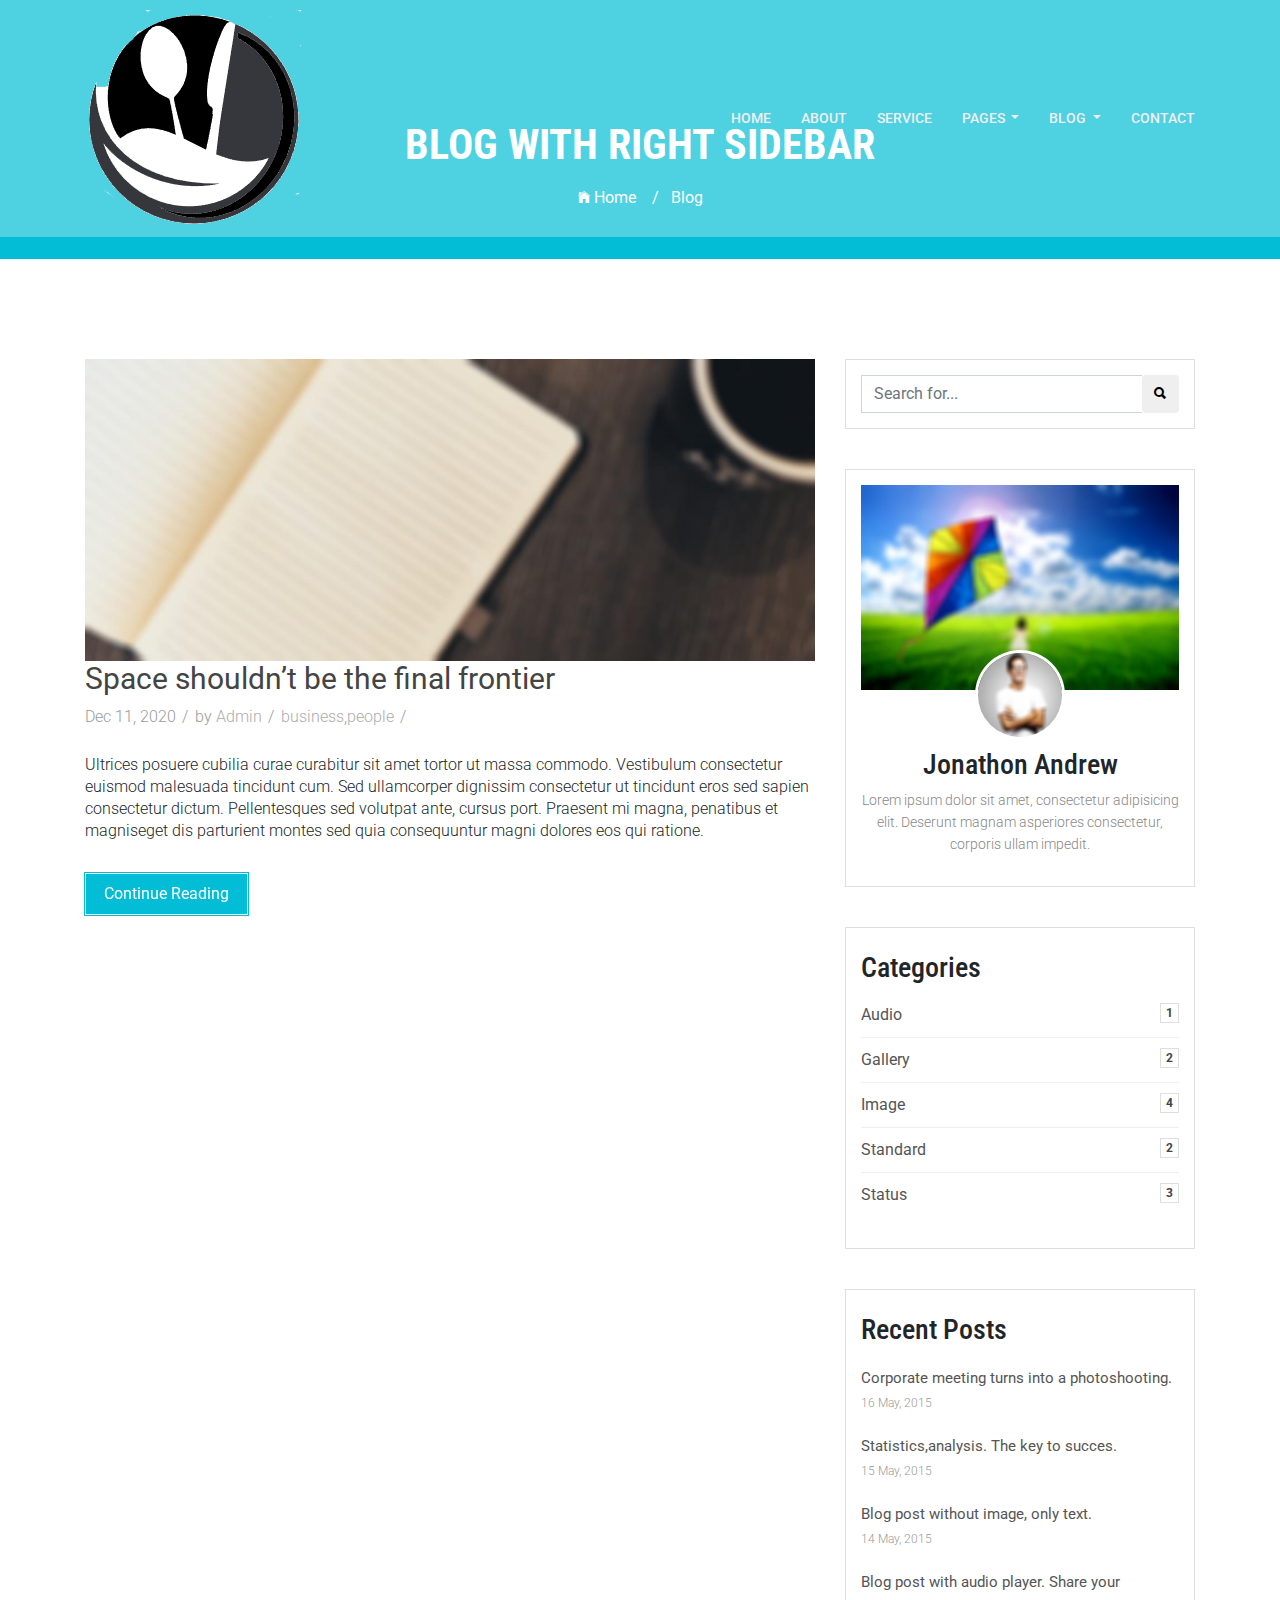
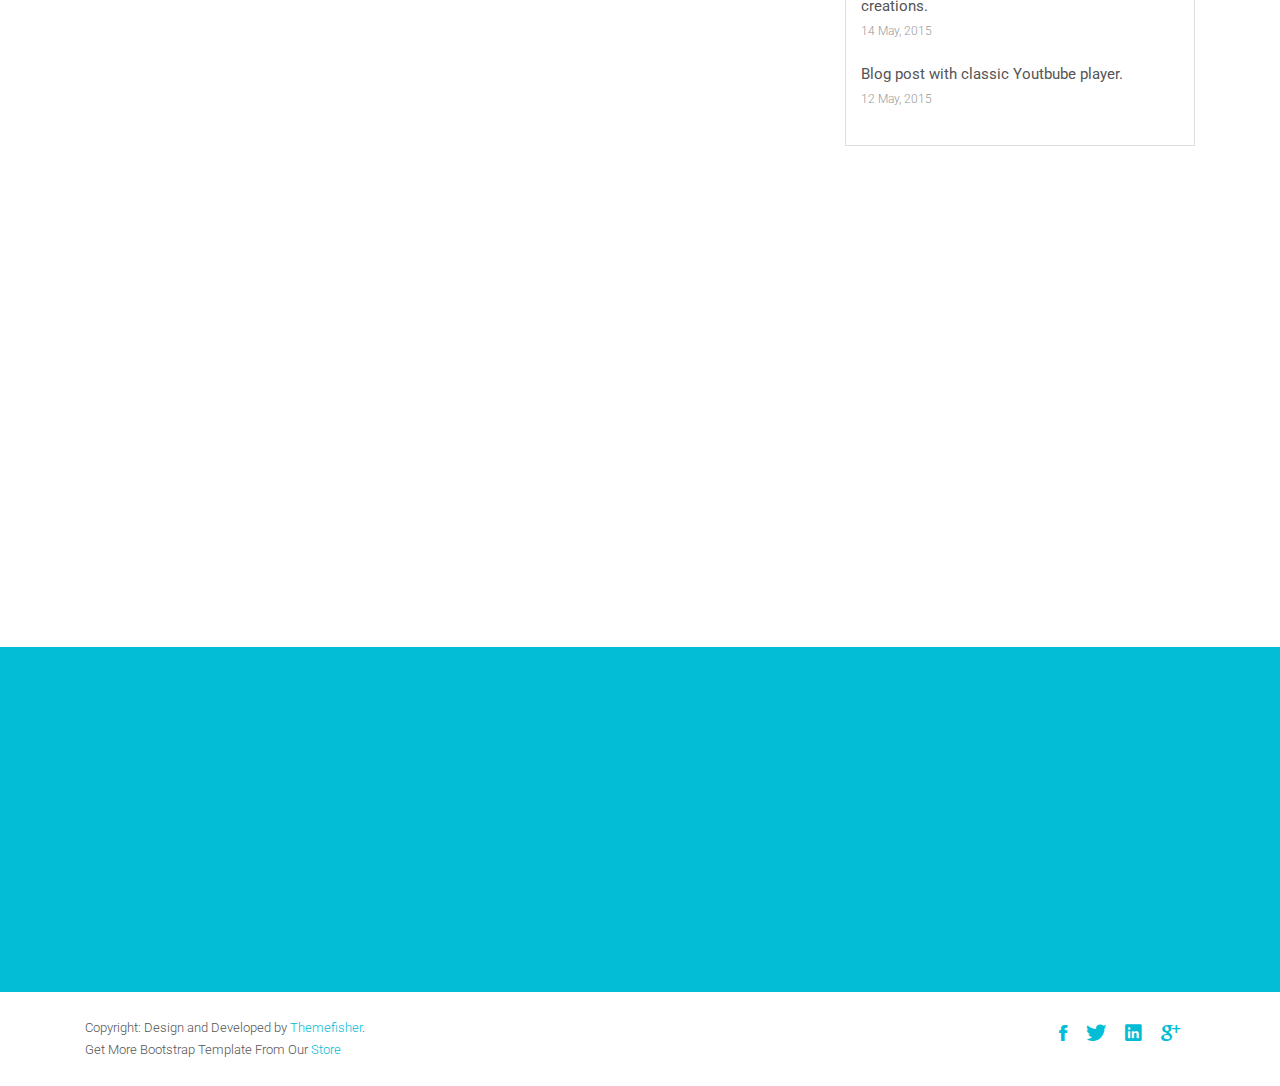
<file: blog-right-sidebar.html>
<!DOCTYPE html>
<html class="no-js">
    <head>
        <!-- Basic Page Needs
        ================================================== -->
        <meta charset="utf-8">
        <meta http-equiv="Content-Type" content="text/html; charset=utf-8">
        <link rel="icon" href="favicon.ico">
        <title>Timer Agency Template</title>
        <meta name="description" content="">
        <meta name="keywords" content="">
        <meta name="author" content="">
        <!-- Mobile Specific Metas
        ================================================== -->
        <meta name="format-detection" content="telephone=no">
        <meta name="viewport" content="width=device-width, initial-scale=1">

        
        <!-- Template CSS Files
        ================================================== -->
        <!-- Twitter Bootstrs CSS -->
        <link rel="stylesheet" href="plugins/bootstrap/bootstrap.min.css">
        <!-- Ionicons Fonts Css -->
        <link rel="stylesheet" href="plugins/ionicons/ionicons.min.css">
        <!-- animate css -->
        <link rel="stylesheet" href="plugins/animate-css/animate.css">
        <!-- Hero area slider css-->
        <link rel="stylesheet" href="plugins/slider/slider.css">
        <!-- slick slider -->
        <link rel="stylesheet" href="plugins/slick/slick.css">
        <!-- Fancybox -->
        <link rel="stylesheet" href="plugins/facncybox/jquery.fancybox.css">
        <!-- hover -->
        <link rel="stylesheet" href="plugins/hover/hover-min.css">
        <!-- template main css file -->
        <link rel="stylesheet" href="css/style.css">
    </head>
    <body>

<!--
        ==================================================
        Header Section Start
        ================================================== -->
<section class="top-bar animated-header">
    <div class="container">
        <div class="row">
            <div class="col-lg-12">
                <nav class="navbar navbar-expand-lg navbar-light bg-light">
                    <a class="navbar-brand" href="index.html">
                        <img src="../images/logo.png" alt="logo">
                    </a>
                    <button class="navbar-toggler" type="button" data-toggle="collapse" data-target="#navbarSupportedContent" aria-controls="navbarSupportedContent"
                        aria-expanded="false" aria-label="Toggle navigation">
                        <span class="navbar-toggler-icon"></span>
                    </button>

                    <div class="collapse navbar-collapse" id="navbarSupportedContent">
                        <ul class="navbar-nav ml-auto">
                            <li class="nav-item">
                                <a class="nav-link" href="index.html">Home
                                    <span class="sr-only">(current)</span>
                                </a>
                            </li>
                            <li class="nav-item">
                                <a class="nav-link" href="about.html">About</a>
                            </li>
                            <li class="nav-item">
                                <a class="nav-link" href="service.html">Service</a>
                            </li>
                            <li class="nav-item dropdown">
                                <a class="nav-link dropdown-toggle" href="#" id="navbarDropdown" role="button" data-toggle="dropdown" aria-haspopup="true"
                                    aria-expanded="false">
                                    Pages
                                </a>
                                <div class="dropdown-menu" aria-labelledby="navbarDropdown">
                                    <a class="dropdown-item" href="404.html">404 Page</a>
                                    <a class="dropdown-item" href="gallery.html">Gallery</a>
                                    <a class="dropdown-item" href="single-post.html">Single Post</a>
                                </div>
                            </li>
                            <li class="nav-item dropdown">
                                <a class="nav-link dropdown-toggle" href="#" id="navbarDropdown" role="button" data-toggle="dropdown" aria-haspopup="true"
                                    aria-expanded="false">
                                    Blog
                                </a>
                                <div class="dropdown-menu" aria-labelledby="navbarDropdown">
                                    <a class="dropdown-item" href="blog-fullwidth.html">Blog Full</a>
                                    <a class="dropdown-item" href="blog-left-sidebar.html">Blog Left sidebar</a>
                                    <a class="dropdown-item" href="blog-right-sidebar.html">Blog Right sidebar</a>
                                </div>
                            </li>
                            <li class="nav-item">
                                <a class="nav-link" href="contact.html">Contact</a>
                            </li>
                        </ul>
                    </div>
                </nav>
            </div>
        </div>
    </div>
</section>

        <!-- 
        ================================================== 
            Global Page Section Start
        ================================================== -->
        <section class="global-page-header">
            <div class="container">
                <div class="row">
                    <div class="col-md-12">
                        <div class="block">
                            <h2>Blog with right sidebar</h2>
                            <ol class="breadcrumb list-inline text-center">
                                <li class="list-inline-item">
                                    <a href="index.html">
                                        <i class="ion-ios-home"></i>
                                        Home  &nbsp; &nbsp;/
                                    </a>
                                </li>
                                <li class="active list-inline-item">Blog</li>
                            </ol>
                        </div>
                    </div>
                </div>
            </div>
        </section>


<!--=============================================
=            Blog With Right Sidebar            =
==============================================-->
<section id="blog-full-width">
    <div class="container">
        <div class="row">
            <div class="col-md-8">
                <article class="wow fadeInDown" data-wow-delay=".3s" data-wow-duration="500ms">
                    <div class="blog-post-image">
                        <a href="post-fullwidth.html"><img class="img-fluid" src="images/blog/post-1.jpg" alt="" /></a>
                    </div>
                    <div class="blog-content">
                        <h2 class="blogpost-title">
                        <a href="post-fullwidth.html">Space shouldn’t be the final frontier</a>
                        </h2>
                        <div class="blog-meta">
                            <span>Dec 11, 2020</span>
                            <span>by <a href="">Admin</a></span>
                            <span><a href="">business</a>,<a href="">people</a></span>
                        </div>
                        <p>Ultrices posuere cubilia curae curabitur sit amet tortor ut massa commodo. Vestibulum consectetur euismod malesuada tincidunt cum. Sed ullamcorper dignissim consectetur ut tincidunt eros sed sapien consectetur dictum. Pellentesques sed volutpat ante, cursus port. Praesent mi magna, penatibus et magniseget dis parturient montes sed quia consequuntur magni dolores eos qui ratione.
                        </p>
                        <a href="single-post.html" class="btn btn-dafault btn-details hvr-bounce-to-right">Continue Reading</a>
                    </div>
                    
                </article>
                <article class="wow fadeInDown" data-wow-delay=".5s" data-wow-duration="500ms">
                    <div class="blog-post-image">
                        <a href="post-fullwidth.html"><img class="img-fluid" src="images/blog/post-2.jpg" alt="" /></a>
                    </div>
                    <div class="blog-content">
                        <h2 class="blogpost-title">
                        <a href="post-fullwidth.html">Space shouldn’t be the final frontier</a>
                        </h2>
                        <div class="blog-meta">
                            <span>Dec 11, 2020</span>
                            <span>by <a href="">Admin</a></span>
                            <span><a href="">business</a>,<a href="">people</a></span>
                        </div>
                        <p>Ultrices posuere cubilia curae curabitur sit amet tortor ut massa commodo. Vestibulum consectetur euismod malesuada tincidunt cum. Sed ullamcorper dignissim consectetur ut tincidunt eros sed sapien consectetur dictum. Pellentesques sed volutpat ante, cursus port. Praesent mi magna, penatibus et magniseget dis parturient montes sed quia consequuntur magni dolores eos qui ratione.
                        </p>
                        <a href="single-post.html" class="btn btn-dafault btn-details hvr-bounce-to-right">Continue Reading</a>
                    </div>
                    
                </article>
                <article class="wow fadeInDown" data-wow-delay=".7s" data-wow-duration="500ms">
                    <div class="blog-post-image">
                        <a href="post-fullwidth.html"><img class="img-fluid" src="images/blog/post-3.jpg" alt="" /></a>
                    </div>
                    <div class="blog-content">
                        <h2 class="blogpost-title">
                        <a href="post-fullwidth.html">Space shouldn’t be the final frontier</a>
                        </h2>
                        <div class="blog-meta">
                            <span>Dec 11, 2020</span>
                            <span>by <a href="">Admin</a></span>
                            <span><a href="">business</a>,<a href="">people</a></span>
                        </div>
                        <p>Ultrices posuere cubilia curae curabitur sit amet tortor ut massa commodo. Vestibulum consectetur euismod malesuada tincidunt cum. Sed ullamcorper dignissim consectetur ut tincidunt eros sed sapien consectetur dictum. Pellentesques sed volutpat ante, cursus port. Praesent mi magna, penatibus et magniseget dis parturient montes sed quia consequuntur magni dolores eos qui ratione.
                        </p>
                        <a href="single-post.html" class="btn btn-dafault btn-details hvr-bounce-to-right">Continue Reading</a>
                    </div>
                    
                </article>
            </div>
            <!-- Sidebar -->
            <div class="col-md-4">
                <div class="sidebar">
                    <div class="search widget">
                        <form action="" method="get" class="searchform" role="search">
                            <div class="input-group">
                                <input type="text" class="form-control" placeholder="Search for...">
                                <span class="input-group-btn">
                                    <button class="btn btn-default" type="button"> <i class="ion-search"></i> </button>
                                </span>
                                </div><!-- /input-group -->
                            </form>
                        </div>
                        <div class="author widget">
                            <img class="img-fluid" src="images/author/author-bg.jpg">
                            <div class="author-body text-center">
                                <div class="author-img">
                                    <img src="images/author/author.jpg">
                                </div>
                                <div class="author-bio">
                                    <h3>Jonathon Andrew</h3>
                                    <p>Lorem ipsum dolor sit amet, consectetur adipisicing elit. Deserunt magnam asperiores consectetur, corporis ullam impedit.</p>
                                </div>
                            </div>
                        </div>
                        <div class="categories widget">
                            <h3 class="widget-head">Categories</h3>
                            <ul>
                                <li>
                                    <a href="">Audio</a> <span class="badge">1</span>
                                </li>
                                <li>
                                    <a href="">Gallery</a> <span class="badge">2</span>
                                </li>
                                <li>
                                    <a href="">Image</a> <span class="badge">4</span>
                                </li>
                                <li>
                                    <a href="">Standard</a> <span class="badge">2</span>
                                </li>
                                <li>
                                    <a href="">Status</a> <span class="badge">3</span>
                                </li>
                            </ul>
                        </div>
                        
                        <div class="recent-post widget">
                            <h3>Recent Posts</h3>
                            
                            <ul>
                                <li>
                                    <a href="#">Corporate meeting turns into a photoshooting.</a><br>
                                    <time>16 May, 2015</time>
                                </li>
                                <li>
                                    <a href="#">Statistics,analysis. The key to succes.</a><br>
                                    <time>15 May, 2015</time>
                                </li>
                                <li>
                                    <a href="#">Blog post without image, only text.</a><br>
                                    <time>14 May, 2015</time>
                                </li>
                                <li>
                                    <a href="#">Blog post with audio player. Share your creations.</a><br>
                                    <time>14 May, 2015</time>
                                </li>
                                <li>
                                    <a href="#">Blog post with classic Youtbube player.</a><br>
                                    <time>12 May, 2015</time>
                                </li>
                            </ul>
                            
                        </div>
                        
                    </div>
                </div>
            </div>
        </div>
</section>    




            <!--
            ==================================================
            Call To Action Section Start
            ================================================== -->
            <section id="call-to-action">
                <div class="container">
                    <div class="row">
                        <div class="col-md-12">
                            <div class="block">
                                <h2 class="title wow fadeInDown" data-wow-delay=".3s" data-wow-duration="500ms">SO WHAT YOU THINK ?</h1>
                                <p class="wow fadeInDown" data-wow-delay=".5s" data-wow-duration="500ms">Lorem ipsum dolor sit amet, consectetur adipisicing elit. Nobis,<br>possimus commodi, fugiat magnam temporibus vero magni recusandae? Dolore, maxime praesentium.</p>
                                <a href="contact.html" class="btn btn-default btn-contact wow fadeInDown" data-wow-delay=".7s" data-wow-duration="500ms">Contact With Me</a>
                            </div>
                        </div>
                        
                    </div>
                </div>
            </section>

            <!--
            ==================================================
            Footer Section Start
            ================================================== -->
            <footer id="footer">
                <div class="container">
                    <div class="row content-justify-between">
                        <div class="col-md-8 col-12 text-center text-lg-left text-md-left">
                            <p class="copyright">Copyright: Design and Developed by <a href="http://www.Themefisher.com" target="_blank">Themefisher</a>. <br> 
                                Get More Bootstrap Template From Our 
                                <a href="https://themefisher.com/free-bootstrap-templates/" target="_blank">Store</a>
                            </p>
                        </div>
                        <div class="col-md-4 col-12">
                            <!-- Social Media -->
                            <ul class="social text-center text-md-right text-lg-right">
                                <li>
                                    <a href="http://wwww.fb.com/themefisher" class="Facebook">
                                        <i class="ion-social-facebook"></i>
                                    </a>
                                </li>
                                <li>
                                    <a href="http://wwww.twitter.com/themefisher" class="Twitter">
                                        <i class="ion-social-twitter"></i>
                                    </a>
                                </li>
                                <li>
                                    <a href="#" class="Linkedin">
                                        <i class="ion-social-linkedin"></i>
                                    </a>
                                </li>
                                <li>
                                    <a href="http://wwww.fb.com/themefisher" class="Google Plus">
                                        <i class="ion-social-googleplus"></i>
                                    </a>
                                </li>
                            </ul>
                        </div>
                    </div>
                </div>
            </footer> <!-- /#footer -->

	<!-- Template Javascript Files
	================================================== -->
	<!-- jquery -->
	<script src="plugins/jQurey/jquery.min.js"></script>
	<!-- Form Validation -->
    <script src="plugins/form-validation/jquery.form.js"></script> 
    <script src="plugins/form-validation/jquery.validate.min.js"></script>
	<!-- slick slider -->
	<script src="plugins/slick/slick.min.js"></script>
	<!-- bootstrap js -->
	<script src="plugins/bootstrap/bootstrap.min.js"></script>
	<!-- wow js -->
	<script src="plugins/wow-js/wow.min.js"></script>
	<!-- slider js -->
	<script src="plugins/slider/slider.js"></script>
	<!-- Fancybox -->
	<script src="plugins/facncybox/jquery.fancybox.js"></script>
	<!-- template main js -->
	<script src="js/main.js"></script>
 	</body>
</html>
</file>
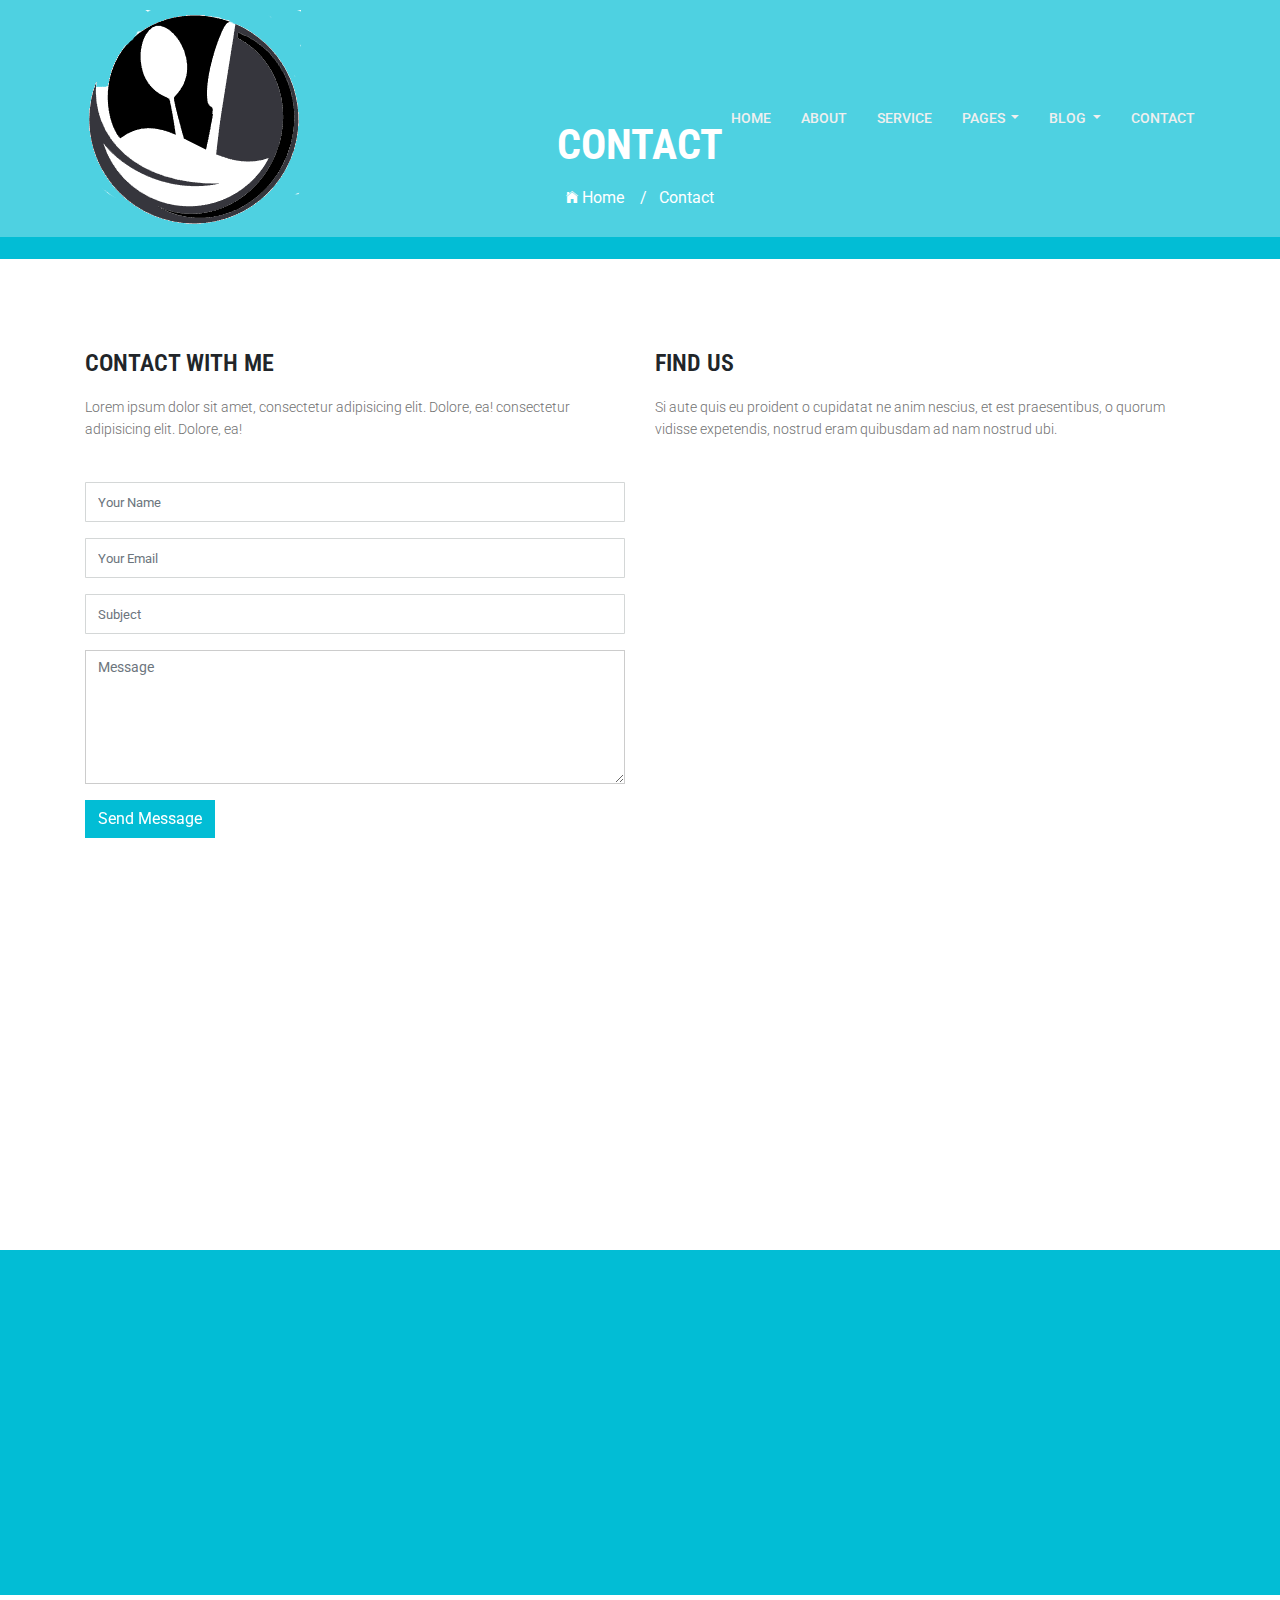
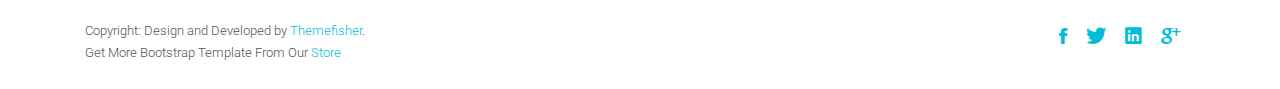
<file: contact.html>
<!DOCTYPE html>
<html class="no-js">
    <head>
        <!-- Basic Page Needs
        ================================================== -->
        <meta charset="utf-8">
        <meta http-equiv="Content-Type" content="text/html; charset=utf-8">
        <link rel="icon" href="favicon.ico">
        <title>Timer Agency Template</title>
        <meta name="description" content="">
        <meta name="keywords" content="">
        <meta name="author" content="">
        <!-- Mobile Specific Metas
        ================================================== -->
        <meta name="format-detection" content="telephone=no">
        <meta name="viewport" content="width=device-width, initial-scale=1">

        
        <!-- Template CSS Files
        ================================================== -->
        <!-- Twitter Bootstrs CSS -->
        <link rel="stylesheet" href="plugins/bootstrap/bootstrap.min.css">
        <!-- Ionicons Fonts Css -->
        <link rel="stylesheet" href="plugins/ionicons/ionicons.min.css">
        <!-- animate css -->
        <link rel="stylesheet" href="plugins/animate-css/animate.css">
        <!-- Hero area slider css-->
        <link rel="stylesheet" href="plugins/slider/slider.css">
        <!-- slick slider -->
        <link rel="stylesheet" href="plugins/slick/slick.css">
        <!-- Fancybox -->
        <link rel="stylesheet" href="plugins/facncybox/jquery.fancybox.css">
        <!-- hover -->
        <link rel="stylesheet" href="plugins/hover/hover-min.css">
        <!-- template main css file -->
        <link rel="stylesheet" href="css/style.css">
    </head>
    <body>

<!--
        ==================================================
        Header Section Start
        ================================================== -->
<section class="top-bar animated-header">
    <div class="container">
        <div class="row">
            <div class="col-lg-12">
                <nav class="navbar navbar-expand-lg navbar-light bg-light">
                    <a class="navbar-brand" href="index.html">
                        <img src="../images/logo.png" alt="logo">
                    </a>
                    <button class="navbar-toggler" type="button" data-toggle="collapse" data-target="#navbarSupportedContent" aria-controls="navbarSupportedContent"
                        aria-expanded="false" aria-label="Toggle navigation">
                        <span class="navbar-toggler-icon"></span>
                    </button>

                    <div class="collapse navbar-collapse" id="navbarSupportedContent">
                        <ul class="navbar-nav ml-auto">
                            <li class="nav-item">
                                <a class="nav-link" href="index.html">Home
                                    <span class="sr-only">(current)</span>
                                </a>
                            </li>
                            <li class="nav-item">
                                <a class="nav-link" href="about.html">About</a>
                            </li>
                            <li class="nav-item">
                                <a class="nav-link" href="service.html">Service</a>
                            </li>
                            <li class="nav-item dropdown">
                                <a class="nav-link dropdown-toggle" href="#" id="navbarDropdown" role="button" data-toggle="dropdown" aria-haspopup="true"
                                    aria-expanded="false">
                                    Pages
                                </a>
                                <div class="dropdown-menu" aria-labelledby="navbarDropdown">
                                    <a class="dropdown-item" href="404.html">404 Page</a>
                                    <a class="dropdown-item" href="gallery.html">Gallery</a>
                                    <a class="dropdown-item" href="single-post.html">Single Post</a>
                                </div>
                            </li>
                            <li class="nav-item dropdown">
                                <a class="nav-link dropdown-toggle" href="#" id="navbarDropdown" role="button" data-toggle="dropdown" aria-haspopup="true"
                                    aria-expanded="false">
                                    Blog
                                </a>
                                <div class="dropdown-menu" aria-labelledby="navbarDropdown">
                                    <a class="dropdown-item" href="blog-fullwidth.html">Blog Full</a>
                                    <a class="dropdown-item" href="blog-left-sidebar.html">Blog Left sidebar</a>
                                    <a class="dropdown-item" href="blog-right-sidebar.html">Blog Right sidebar</a>
                                </div>
                            </li>
                            <li class="nav-item">
                                <a class="nav-link" href="contact.html">Contact</a>
                            </li>
                        </ul>
                    </div>
                </nav>
            </div>
        </div>
    </div>
</section>

        <!-- 
        ================================================== 
            Global Page Section Start
        ================================================== -->
        <section class="global-page-header">
            <div class="container">
                <div class="row">
                    <div class="col-md-12">
                        <div class="block">
                            <h2>Contact</h2>
                            <ol class="breadcrumb list-inline text-center">
                                <li class="list-inline-item">
                                    <a href="index.html">
                                        <i class="ion-ios-home"></i>
                                        Home  &nbsp; &nbsp;/
                                    </a>
                                </li>
                                <li class="active list-inline-item">Contact</li>
                            </ol>
                        </div>
                    </div>
                </div>
            </div>
        </section>


<!-- 
================================================== 
    Contact Section Start
================================================== -->
<section id="contact-section">
    <div class="container">
        <div class="row">
            <div class="col-md-6 mb-5 mb-md-0">
                <div class="block">
                    <h2 class="subtitle wow fadeInDown" data-wow-duration="500ms" data-wow-delay=".3s">Contact With Me</h2>
                    <p class="subtitle-des wow fadeInDown" data-wow-duration="500ms" data-wow-delay=".5s">
                        Lorem ipsum dolor sit amet, consectetur adipisicing elit. Dolore, ea!
                         consectetur adipisicing elit. Dolore, ea!
                    </p>
                    <div class="contact-form">
                        <form id="contact-form" method="#" action="#" role="form">
                
                            <div class="form-group wow fadeInDown" data-wow-duration="500ms" data-wow-delay=".6s">
                                <input type="text" placeholder="Your Name" class="form-control" name="name" id="name">
                            </div>
                            
                            <div class="form-group wow fadeInDown" data-wow-duration="500ms" data-wow-delay=".8s">
                                <input type="email" placeholder="Your Email" class="form-control" name="email" id="email" >
                            </div>
                            
                            <div class="form-group wow fadeInDown" data-wow-duration="500ms" data-wow-delay="1s">
                                <input type="text" placeholder="Subject" class="form-control" name="subject" id="subject">
                            </div>
                            
                            <div class="form-group wow fadeInDown" data-wow-duration="500ms" data-wow-delay="1.2s">
                                <textarea rows="6" placeholder="Message" class="form-control" name="message" id="message"></textarea>    
                            </div>
                            
                            <div id="success" class="success">
                                Thank you. The Mailman is on His Way :)
                            </div>
                            
                            <div id="error" class="error">
                                Sorry, don't know what happened. Try later :(
                            </div>
                            
                            <div id="submit" class="wow fadeInDown" data-wow-duration="500ms" data-wow-delay="1.4s">
                                <button type="submit" id="contact-submit" class="btn btn-default btn-send hvr-bounce-to-right" value="Send Message">Send Message</button>
                            </div>                      
                        </form>
                    </div>
                </div>
            </div>
            <div class="col-md-6">
                 <div class="map-area">
                    <h2 class="subtitle  wow fadeInDown" data-wow-duration="500ms" data-wow-delay=".3s">Find Us</h2>
                    <p class="subtitle-des wow fadeInDown" data-wow-duration="500ms" data-wow-delay=".5s">
                        Si aute quis eu proident o cupidatat ne anim nescius, et est praesentibus, o quorum vidisse expetendis, nostrud eram quibusdam ad nam nostrud ubi.
                        
                    </p>
                    <div class="map">
                        <iframe src="https://www.google.com/maps/embed?pb=!1m18!1m12!1m3!1d3651.277552998015!2d90.3678744!3d23.773128800000002!2m3!1f0!2f0!3f0!3m2!1i1024!2i768!4f13.1!3m3!1m2!1s0x3755c0ae4adf3cb9%3A0x7f2cf443b764e4a4!2sShishu+Mela!5e0!3m2!1sen!2s!4v1435516022247" width="100%" height="400" frameborder="0" style="border:0" allowfullscreen></iframe>
                        
                    </div>
                </div>
            </div>
        </div>
        <div class="row address-details">
            <div class="col-lg-3 col-sm-6">
                <div class="address wow fadeInLeft" data-wow-duration="500ms" data-wow-delay=".3s">
                    <i class="ion-ios-location-outline"></i>
                    <h5>125 , Kings Street,Melbourne <br>United Kingdom,600562</h5>
                </div>
            </div>
            <div class="col-lg-3 col-sm-6">
                <div class="address wow fadeInLeft" data-wow-duration="500ms" data-wow-delay=".5s">
                    <i class="ion-ios-location-outline"></i>
                    <h5>125 , Kings Street,Melbourne <br>United Kingdom,600562</h5>
                </div>
            </div>
            <div class="col-lg-3 col-sm-6">
                <div class="email wow fadeInLeft" data-wow-duration="500ms" data-wow-delay=".7s">
                    <i class="ion-ios-email-outline"></i>
                    <p>support@themefisher.com<br>support@themefisher.com</p>
                </div>
            </div>
            <div class="col-lg-3 col-sm-6">
                <div class="phone wow fadeInLeft" data-wow-duration="500ms" data-wow-delay=".9s">
                    <i class="ion-ios-telephone-outline"></i>
                    <p>+07 052 245 022<br>+07 999 999 999</p>
                </div>
            </div>
        </div>
    </div>
</section>  




            <!--
            ==================================================
            Call To Action Section Start
            ================================================== -->
            <section id="call-to-action">
                <div class="container">
                    <div class="row">
                        <div class="col-md-12">
                            <div class="block">
                                <h2 class="title wow fadeInDown" data-wow-delay=".3s" data-wow-duration="500ms">SO WHAT YOU THINK ?</h1>
                                <p class="wow fadeInDown" data-wow-delay=".5s" data-wow-duration="500ms">Lorem ipsum dolor sit amet, consectetur adipisicing elit. Nobis,<br>possimus commodi, fugiat magnam temporibus vero magni recusandae? Dolore, maxime praesentium.</p>
                                <a href="contact.html" class="btn btn-default btn-contact wow fadeInDown" data-wow-delay=".7s" data-wow-duration="500ms">Contact With Me</a>
                            </div>
                        </div>
                        
                    </div>
                </div>
            </section>

            <!--
            ==================================================
            Footer Section Start
            ================================================== -->
            <footer id="footer">
                <div class="container">
                    <div class="row content-justify-between">
                        <div class="col-md-8 col-12 text-center text-lg-left text-md-left">
                            <p class="copyright">Copyright: Design and Developed by <a href="http://www.Themefisher.com" target="_blank">Themefisher</a>. <br> 
                                Get More Bootstrap Template From Our 
                                <a href="https://themefisher.com/free-bootstrap-templates/" target="_blank">Store</a>
                            </p>
                        </div>
                        <div class="col-md-4 col-12">
                            <!-- Social Media -->
                            <ul class="social text-center text-md-right text-lg-right">
                                <li>
                                    <a href="http://wwww.fb.com/themefisher" class="Facebook">
                                        <i class="ion-social-facebook"></i>
                                    </a>
                                </li>
                                <li>
                                    <a href="http://wwww.twitter.com/themefisher" class="Twitter">
                                        <i class="ion-social-twitter"></i>
                                    </a>
                                </li>
                                <li>
                                    <a href="#" class="Linkedin">
                                        <i class="ion-social-linkedin"></i>
                                    </a>
                                </li>
                                <li>
                                    <a href="http://wwww.fb.com/themefisher" class="Google Plus">
                                        <i class="ion-social-googleplus"></i>
                                    </a>
                                </li>
                            </ul>
                        </div>
                    </div>
                </div>
            </footer> <!-- /#footer -->

	<!-- Template Javascript Files
	================================================== -->
	<!-- jquery -->
	<script src="plugins/jQurey/jquery.min.js"></script>
	<!-- Form Validation -->
    <script src="plugins/form-validation/jquery.form.js"></script> 
    <script src="plugins/form-validation/jquery.validate.min.js"></script>
	<!-- slick slider -->
	<script src="plugins/slick/slick.min.js"></script>
	<!-- bootstrap js -->
	<script src="plugins/bootstrap/bootstrap.min.js"></script>
	<!-- wow js -->
	<script src="plugins/wow-js/wow.min.js"></script>
	<!-- slider js -->
	<script src="plugins/slider/slider.js"></script>
	<!-- Fancybox -->
	<script src="plugins/facncybox/jquery.fancybox.js"></script>
	<!-- template main js -->
	<script src="js/main.js"></script>
 	</body>
</html>
</file>
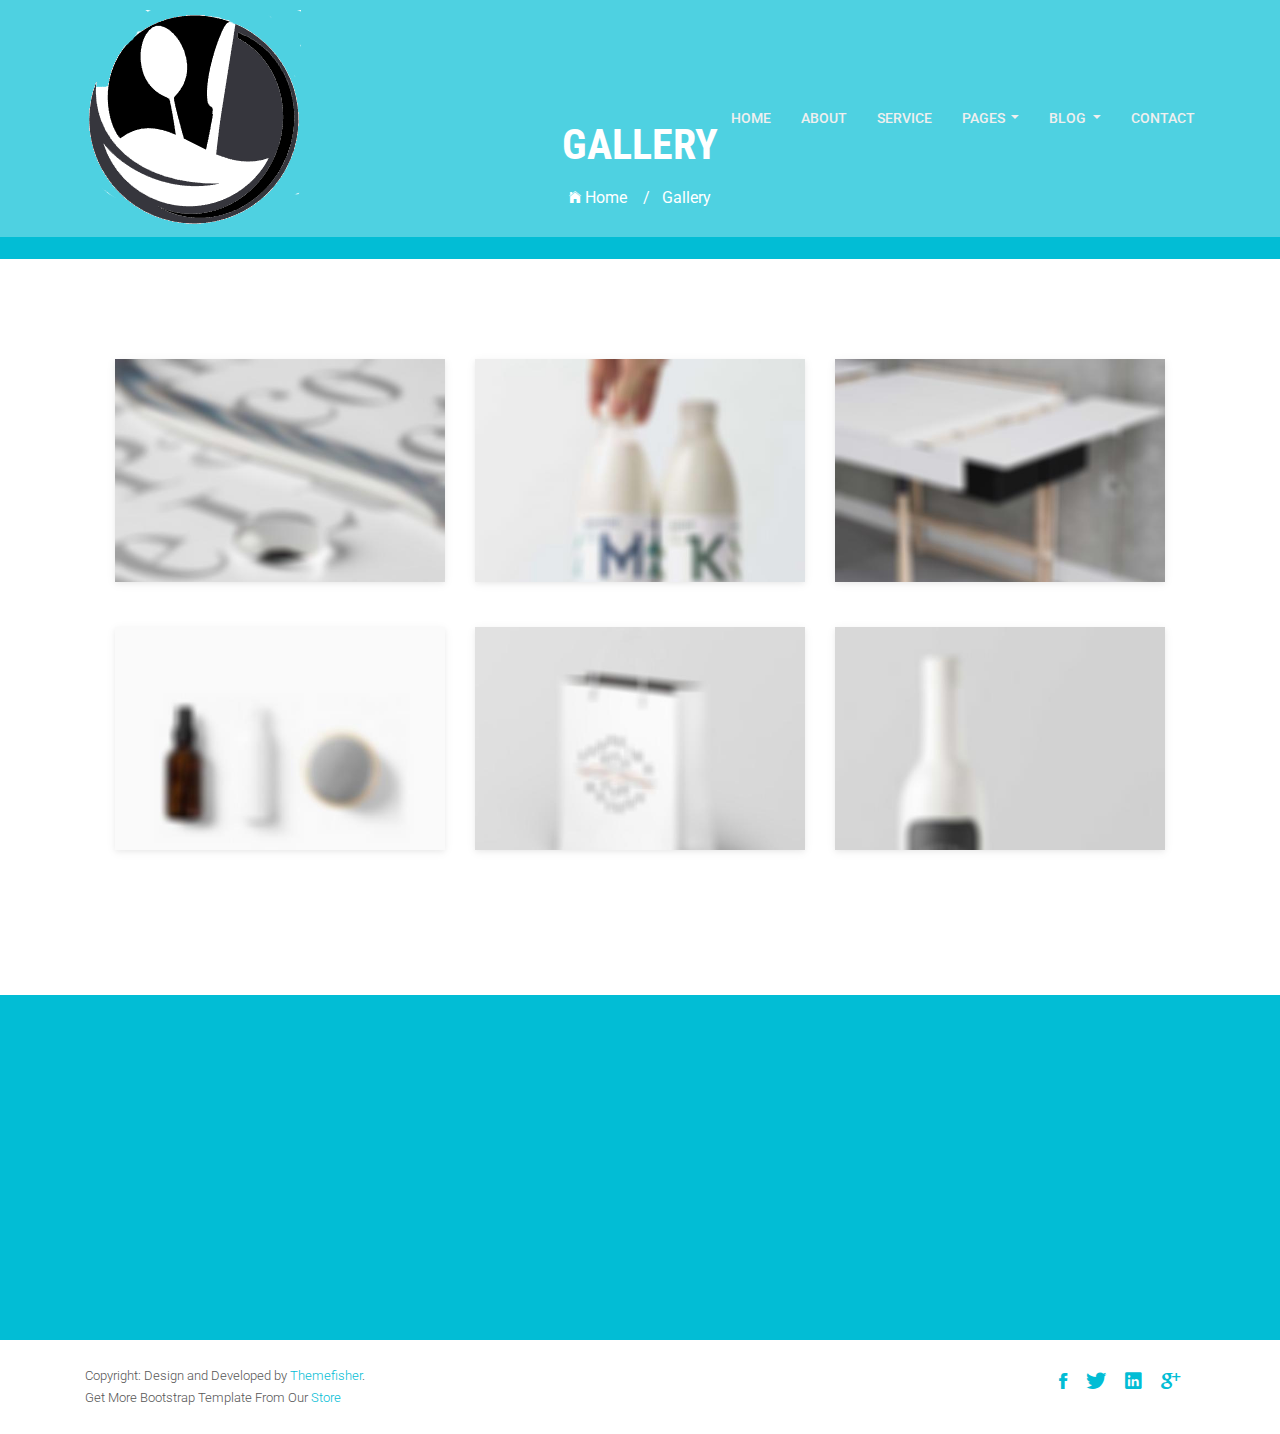
<file: gallery.html>
<!DOCTYPE html>
<html class="no-js">
    <head>
        <!-- Basic Page Needs
        ================================================== -->
        <meta charset="utf-8">
        <meta http-equiv="Content-Type" content="text/html; charset=utf-8">
        <link rel="icon" href="favicon.ico">
        <title>Timer Agency Template</title>
        <meta name="description" content="">
        <meta name="keywords" content="">
        <meta name="author" content="">
        <!-- Mobile Specific Metas
        ================================================== -->
        <meta name="format-detection" content="telephone=no">
        <meta name="viewport" content="width=device-width, initial-scale=1">

        
        <!-- Template CSS Files
        ================================================== -->
        <!-- Twitter Bootstrs CSS -->
        <link rel="stylesheet" href="plugins/bootstrap/bootstrap.min.css">
        <!-- Ionicons Fonts Css -->
        <link rel="stylesheet" href="plugins/ionicons/ionicons.min.css">
        <!-- animate css -->
        <link rel="stylesheet" href="plugins/animate-css/animate.css">
        <!-- Hero area slider css-->
        <link rel="stylesheet" href="plugins/slider/slider.css">
        <!-- slick slider -->
        <link rel="stylesheet" href="plugins/slick/slick.css">
        <!-- Fancybox -->
        <link rel="stylesheet" href="plugins/facncybox/jquery.fancybox.css">
        <!-- hover -->
        <link rel="stylesheet" href="plugins/hover/hover-min.css">
        <!-- template main css file -->
        <link rel="stylesheet" href="css/style.css">
    </head>
    <body>

<!--
        ==================================================
        Header Section Start
        ================================================== -->
<section class="top-bar animated-header">
    <div class="container">
        <div class="row">
            <div class="col-lg-12">
                <nav class="navbar navbar-expand-lg navbar-light bg-light">
                    <a class="navbar-brand" href="index.html">
                        <img src="../images/logo.png" alt="logo">
                    </a>
                    <button class="navbar-toggler" type="button" data-toggle="collapse" data-target="#navbarSupportedContent" aria-controls="navbarSupportedContent"
                        aria-expanded="false" aria-label="Toggle navigation">
                        <span class="navbar-toggler-icon"></span>
                    </button>

                    <div class="collapse navbar-collapse" id="navbarSupportedContent">
                        <ul class="navbar-nav ml-auto">
                            <li class="nav-item">
                                <a class="nav-link" href="index.html">Home
                                    <span class="sr-only">(current)</span>
                                </a>
                            </li>
                            <li class="nav-item">
                                <a class="nav-link" href="about.html">About</a>
                            </li>
                            <li class="nav-item">
                                <a class="nav-link" href="service.html">Service</a>
                            </li>
                            <li class="nav-item dropdown">
                                <a class="nav-link dropdown-toggle" href="#" id="navbarDropdown" role="button" data-toggle="dropdown" aria-haspopup="true"
                                    aria-expanded="false">
                                    Pages
                                </a>
                                <div class="dropdown-menu" aria-labelledby="navbarDropdown">
                                    <a class="dropdown-item" href="404.html">404 Page</a>
                                    <a class="dropdown-item" href="gallery.html">Gallery</a>
                                    <a class="dropdown-item" href="single-post.html">Single Post</a>
                                </div>
                            </li>
                            <li class="nav-item dropdown">
                                <a class="nav-link dropdown-toggle" href="#" id="navbarDropdown" role="button" data-toggle="dropdown" aria-haspopup="true"
                                    aria-expanded="false">
                                    Blog
                                </a>
                                <div class="dropdown-menu" aria-labelledby="navbarDropdown">
                                    <a class="dropdown-item" href="blog-fullwidth.html">Blog Full</a>
                                    <a class="dropdown-item" href="blog-left-sidebar.html">Blog Left sidebar</a>
                                    <a class="dropdown-item" href="blog-right-sidebar.html">Blog Right sidebar</a>
                                </div>
                            </li>
                            <li class="nav-item">
                                <a class="nav-link" href="contact.html">Contact</a>
                            </li>
                        </ul>
                    </div>
                </nav>
            </div>
        </div>
    </div>
</section>

        <!-- 
        ================================================== 
            Global Page Section Start
        ================================================== -->
        <section class="global-page-header">
            <div class="container">
                <div class="row">
                    <div class="col-md-12">
                        <div class="block">
                            <h2>Gallery</h2>
                            <ol class="breadcrumb list-inline text-center">
                                <li class="list-inline-item">
                                    <a href="index.html">
                                        <i class="ion-ios-home"></i>
                                        Home  &nbsp; &nbsp;/
                                    </a>
                                </li>
                                <li class="active list-inline-item">Gallery</li>
                            </ol>
                        </div>
                    </div>
                </div>
            </div>
        </section>


<!--=============================
=            Gallery            =
==============================-->
<section id="gallery" class="gallery">
    <div class="container">
        <div class="row">
            <div class="col-md-4 col-sm-6">
                <figure class="wow fadeInLeft animated portfolio-item animated" data-wow-duration="500ms" data-wow-delay="0ms" style="visibility: visible; animation-duration: 300ms; -webkit-animation-duration: 300ms; animation-delay: 0ms; -webkit-animation-delay: 0ms; animation-name: fadeInLeft; -webkit-animation-name: fadeInLeft;">
                    <div class="img-wrapper">
                        <img src="images/portfolio/item-1.jpg" class="img-fluid" alt="this is a title">
                        <div class="overlay">
                            <div class="buttons">
                                <a rel="gallery" class="fancybox" href="images/portfolio/item-1.jpg">Demo</a>
                            </div>
                        </div>
                    </div>
                </figure>
            </div>
            <div class="col-md-4 col-sm-6">
                <figure class="wow fadeInLeft animated animated" data-wow-duration="500ms" data-wow-delay="300ms" style="visibility: visible; animation-duration: 300ms; -webkit-animation-duration: 300ms; animation-delay: 300ms; -webkit-animation-delay: 300ms; animation-name: fadeInLeft; -webkit-animation-name: fadeInLeft;">
                    <div class="img-wrapper">
                        <img src="images/portfolio/item-2.jpg" class="img-fluid" alt="this is a title">
                        <div class="overlay">
                            <div class="buttons">
                                <a rel="gallery" class="fancybox" href="images/portfolio/item-2.jpg">Demo</a>
                            </div>
                        </div>
                    </div>
                </figure>
            </div>
            <div class="col-md-4 col-sm-6">
                <figure class="wow fadeInLeft animated animated" data-wow-duration="500ms" data-wow-delay="500ms" style="visibility: visible; animation-duration: 300ms; -webkit-animation-duration: 300ms; animation-delay: 300ms; -webkit-animation-delay: 300ms; animation-name: fadeInLeft; -webkit-animation-name: fadeInLeft;">
                    <div class="img-wrapper">
                        <img src="images/portfolio/item-3.jpg" class="img-fluid" alt="">
                        <div class="overlay">
                            <div class="buttons">
                                <a rel="gallery" class="fancybox" href="images/portfolio/item-3.jpg">Demo</a>
                            </div>
                        </div>
                    </div>
                </figure>
            </div>
            <div class="col-md-4 col-sm-6">
                <figure class="wow fadeInLeft animated" data-wow-duration="500ms" data-wow-delay="700ms" style="visibility: hidden; animation-duration: 300ms; -webkit-animation-duration: 300ms; animation-delay: 600ms; -webkit-animation-delay: 600ms; animation-name: none; -webkit-animation-name: none;">
                    <div class="img-wrapper">
                        <img src="images/portfolio/item-4.jpg" class="img-fluid" alt="">
                        <div class="overlay">
                            <div class="buttons">
                                <a rel="gallery" class="fancybox" href="images/portfolio/item-4.jpg">Demo</a>
                            </div>
                        </div>
                    </div>
                </figure>
            </div>
            <div class="col-md-4 col-sm-6">
                <figure class="wow fadeInLeft animated" data-wow-duration="500ms" data-wow-delay="900ms" style="visibility: hidden; animation-duration: 300ms; -webkit-animation-duration: 300ms; animation-delay: 900ms; -webkit-animation-delay: 900ms; animation-name: none; -webkit-animation-name: none;">
                    <div class="img-wrapper">
                        <img src="images/portfolio/item-5.jpg" class="img-fluid" alt="">
                        <div class="overlay">
                            <div class="buttons">
                                <a rel="gallery" class="fancybox" href="images/portfolio/item-5.jpg">Demo</a>
                            </div>
                        </div>
                    </div>
                </figure>
            </div>
            <div class="col-md-4 col-sm-6">
                <figure class="wow fadeInLeft animated" data-wow-duration="500ms" data-wow-delay="1100ms" style="visibility: hidden; animation-duration: 300ms; -webkit-animation-duration: 300ms; animation-delay: 1200ms; -webkit-animation-delay: 1200ms; animation-name: none; -webkit-animation-name: none;">
                    <div class="img-wrapper">
                        <img src="images/portfolio/item-6.jpg" class="img-fluid" alt="">
                        <div class="overlay">
                            <div class="buttons">
                                <a rel="gallery" class="fancybox" href="images/portfolio/item-6.jpg">Demo</a>
                            </div>
                        </div>
                    </div>
                </figure>
            </div>
        </div>
    </div>
</section>   



            
            <!--
            ==================================================
            Call To Action Section Start
            ================================================== -->
            <section id="call-to-action">
                <div class="container">
                    <div class="row">
                        <div class="col-md-12">
                            <div class="block">
                                <h2 class="title wow fadeInDown" data-wow-delay=".3s" data-wow-duration="500ms">SO WHAT YOU THINK ?</h1>
                                <p class="wow fadeInDown" data-wow-delay=".5s" data-wow-duration="500ms">Lorem ipsum dolor sit amet, consectetur adipisicing elit. Nobis,<br>possimus commodi, fugiat magnam temporibus vero magni recusandae? Dolore, maxime praesentium.</p>
                                <a href="contact.html" class="btn btn-default btn-contact wow fadeInDown" data-wow-delay=".7s" data-wow-duration="500ms">Contact With Me</a>
                            </div>
                        </div>
                        
                    </div>
                </div>
            </section>

            <!--
            ==================================================
            Footer Section Start
            ================================================== -->
            <footer id="footer">
                <div class="container">
                    <div class="row content-justify-between">
                        <div class="col-md-8 col-12 text-center text-lg-left text-md-left">
                            <p class="copyright">Copyright: Design and Developed by <a href="http://www.Themefisher.com" target="_blank">Themefisher</a>. <br> 
                                Get More Bootstrap Template From Our 
                                <a href="https://themefisher.com/free-bootstrap-templates/" target="_blank">Store</a>
                            </p>
                        </div>
                        <div class="col-md-4 col-12">
                            <!-- Social Media -->
                            <ul class="social text-center text-md-right text-lg-right">
                                <li>
                                    <a href="http://wwww.fb.com/themefisher" class="Facebook">
                                        <i class="ion-social-facebook"></i>
                                    </a>
                                </li>
                                <li>
                                    <a href="http://wwww.twitter.com/themefisher" class="Twitter">
                                        <i class="ion-social-twitter"></i>
                                    </a>
                                </li>
                                <li>
                                    <a href="#" class="Linkedin">
                                        <i class="ion-social-linkedin"></i>
                                    </a>
                                </li>
                                <li>
                                    <a href="http://wwww.fb.com/themefisher" class="Google Plus">
                                        <i class="ion-social-googleplus"></i>
                                    </a>
                                </li>
                            </ul>
                        </div>
                    </div>
                </div>
            </footer> <!-- /#footer -->

	<!-- Template Javascript Files
	================================================== -->
	<!-- jquery -->
	<script src="plugins/jQurey/jquery.min.js"></script>
	<!-- Form Validation -->
    <script src="plugins/form-validation/jquery.form.js"></script> 
    <script src="plugins/form-validation/jquery.validate.min.js"></script>
	<!-- slick slider -->
	<script src="plugins/slick/slick.min.js"></script>
	<!-- bootstrap js -->
	<script src="plugins/bootstrap/bootstrap.min.js"></script>
	<!-- wow js -->
	<script src="plugins/wow-js/wow.min.js"></script>
	<!-- slider js -->
	<script src="plugins/slider/slider.js"></script>
	<!-- Fancybox -->
	<script src="plugins/facncybox/jquery.fancybox.js"></script>
	<!-- template main js -->
	<script src="js/main.js"></script>
 	</body>
</html>
</file>
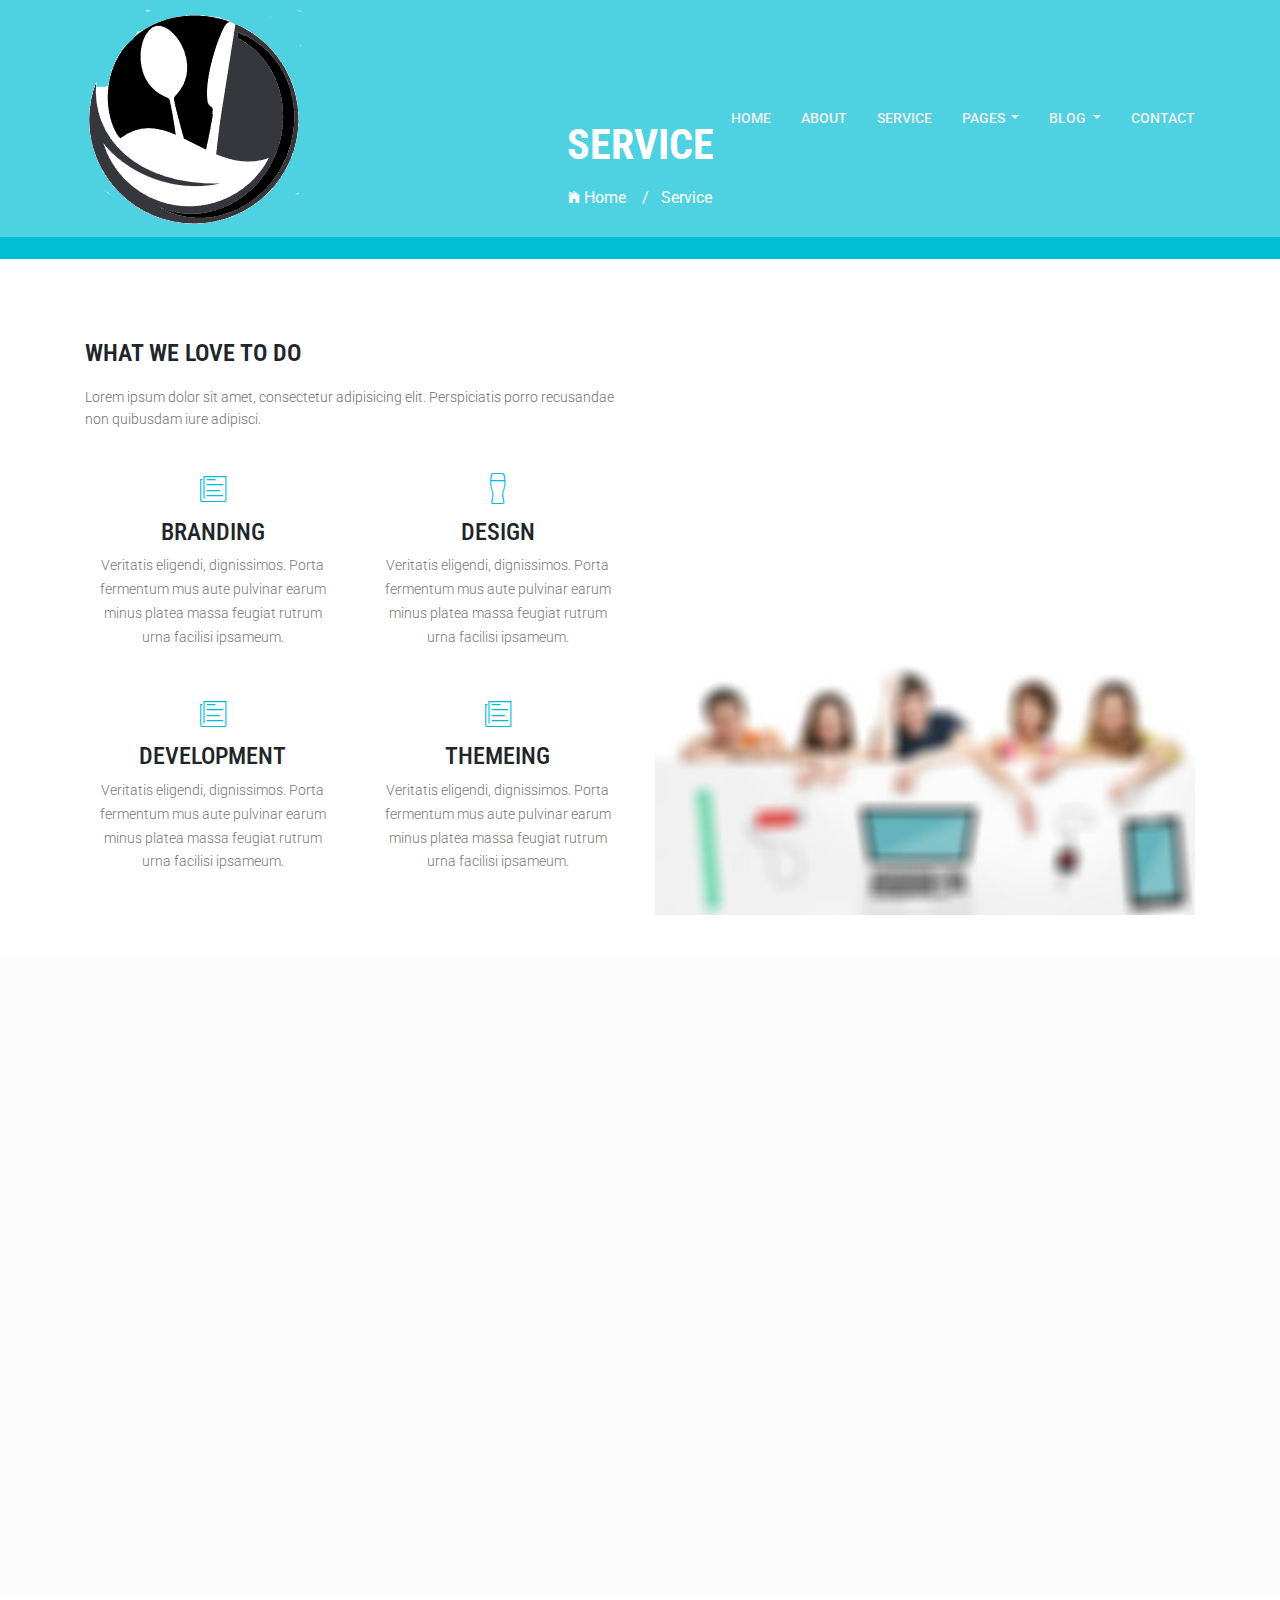
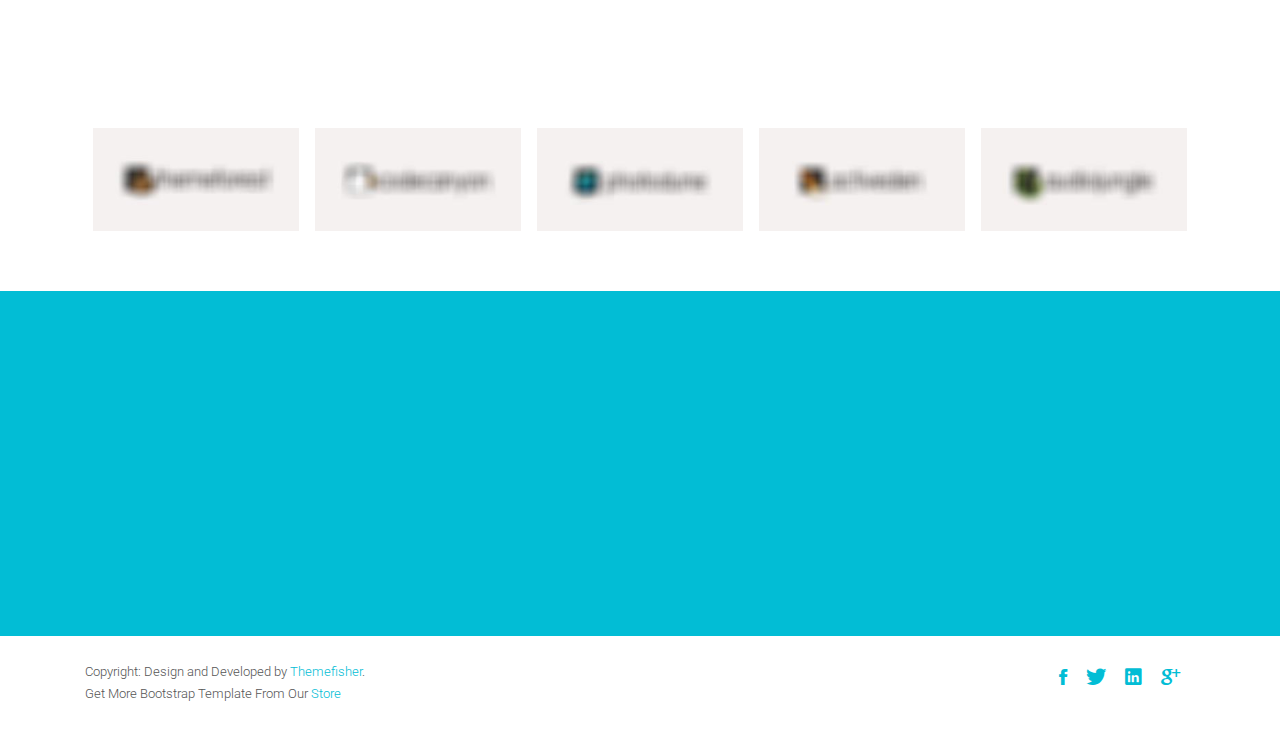
<file: service.html>
<!DOCTYPE html>
<html class="no-js">
    <head>
        <!-- Basic Page Needs
        ================================================== -->
        <meta charset="utf-8">
        <meta http-equiv="Content-Type" content="text/html; charset=utf-8">
        <link rel="icon" href="favicon.ico">
        <title>Timer Agency Template</title>
        <meta name="description" content="">
        <meta name="keywords" content="">
        <meta name="author" content="">
        <!-- Mobile Specific Metas
        ================================================== -->
        <meta name="format-detection" content="telephone=no">
        <meta name="viewport" content="width=device-width, initial-scale=1">

        
        <!-- Template CSS Files
        ================================================== -->
        <!-- Twitter Bootstrs CSS -->
        <link rel="stylesheet" href="plugins/bootstrap/bootstrap.min.css">
        <!-- Ionicons Fonts Css -->
        <link rel="stylesheet" href="plugins/ionicons/ionicons.min.css">
        <!-- animate css -->
        <link rel="stylesheet" href="plugins/animate-css/animate.css">
        <!-- Hero area slider css-->
        <link rel="stylesheet" href="plugins/slider/slider.css">
        <!-- slick slider -->
        <link rel="stylesheet" href="plugins/slick/slick.css">
        <!-- Fancybox -->
        <link rel="stylesheet" href="plugins/facncybox/jquery.fancybox.css">
        <!-- hover -->
        <link rel="stylesheet" href="plugins/hover/hover-min.css">
        <!-- template main css file -->
        <link rel="stylesheet" href="css/style.css">
    </head>
    <body>

<!--
        ==================================================
        Header Section Start
        ================================================== -->
<section class="top-bar animated-header">
    <div class="container">
        <div class="row">
            <div class="col-lg-12">
                <nav class="navbar navbar-expand-lg navbar-light bg-light">
                    <a class="navbar-brand" href="index.html">
                        <img src="../images/logo.png" alt="logo">
                    </a>
                    <button class="navbar-toggler" type="button" data-toggle="collapse" data-target="#navbarSupportedContent" aria-controls="navbarSupportedContent"
                        aria-expanded="false" aria-label="Toggle navigation">
                        <span class="navbar-toggler-icon"></span>
                    </button>

                    <div class="collapse navbar-collapse" id="navbarSupportedContent">
                        <ul class="navbar-nav ml-auto">
                            <li class="nav-item">
                                <a class="nav-link" href="index.html">Home
                                    <span class="sr-only">(current)</span>
                                </a>
                            </li>
                            <li class="nav-item">
                                <a class="nav-link" href="about.html">About</a>
                            </li>
                            <li class="nav-item">
                                <a class="nav-link" href="service.html">Service</a>
                            </li>
                            <li class="nav-item dropdown">
                                <a class="nav-link dropdown-toggle" href="#" id="navbarDropdown" role="button" data-toggle="dropdown" aria-haspopup="true"
                                    aria-expanded="false">
                                    Pages
                                </a>
                                <div class="dropdown-menu" aria-labelledby="navbarDropdown">
                                    <a class="dropdown-item" href="404.html">404 Page</a>
                                    <a class="dropdown-item" href="gallery.html">Gallery</a>
                                    <a class="dropdown-item" href="single-post.html">Single Post</a>
                                </div>
                            </li>
                            <li class="nav-item dropdown">
                                <a class="nav-link dropdown-toggle" href="#" id="navbarDropdown" role="button" data-toggle="dropdown" aria-haspopup="true"
                                    aria-expanded="false">
                                    Blog
                                </a>
                                <div class="dropdown-menu" aria-labelledby="navbarDropdown">
                                    <a class="dropdown-item" href="blog-fullwidth.html">Blog Full</a>
                                    <a class="dropdown-item" href="blog-left-sidebar.html">Blog Left sidebar</a>
                                    <a class="dropdown-item" href="blog-right-sidebar.html">Blog Right sidebar</a>
                                </div>
                            </li>
                            <li class="nav-item">
                                <a class="nav-link" href="contact.html">Contact</a>
                            </li>
                        </ul>
                    </div>
                </nav>
            </div>
        </div>
    </div>
</section>

        <!-- 
        ================================================== 
            Global Page Section Start
        ================================================== -->
        <section class="global-page-header">
            <div class="container">
                <div class="row">
                    <div class="col-md-12">
                        <div class="block">
                            <h2>Service</h2>
                            <ol class="breadcrumb list-inline text-center">
                                <li class="list-inline-item">
                                    <a href="index.html">
                                        <i class="ion-ios-home"></i>
                                        Home  &nbsp; &nbsp;/
                                    </a>
                                </li>
                                <li class="active list-inline-item">Service</li>
                            </ol>
                        </div>
                    </div>
                </div>
            </div>
        </section>


<!-- 
================================================== 
    Service Page Section  Start
================================================== -->
<section id="service-page" class="pages service-page">
    <div class="container">
        <div class="row">
            <div class="col-lg-6">
                <h2 class="subtitle wow fadeInUp animated" data-wow-delay=".3s" data-wow-duration="500ms">What We Love
                    To Do</h2>
                <p class="subtitle-des wow fadeInUp animated" data-wow-delay=".5s" data-wow-duration="500ms">Lorem
                    ipsum dolor sit amet, consectetur adipisicing elit. Perspiciatis porro recusandae non quibusdam
                    iure adipisci.</p>
            </div>
        </div>
        <div class="row">
            <div class="col-lg-6 order-2 order-lg-1">
                <div class="block">
                    <div class="row service-parts">
                        <div class="col-md-6">
                            <div class="block wow fadeInUp animated" data-wow-duration="400ms" data-wow-delay="600ms">
                                <i class="ion-ios-paper-outline"></i>
                                <h4>BRANDING</h4>
                                <p>Veritatis eligendi, dignissimos. Porta fermentum mus aute pulvinar earum minus
                                    platea massa feugiat rutrum urna facilisi ipsameum.</p>
                            </div>
                        </div>
                        <div class="col-md-6">
                            <div class="block wow fadeInUp animated" data-wow-duration="400ms" data-wow-delay="800ms">
                                <i class="ion-ios-pint-outline"></i>
                                <h4>DESIGN</h4>
                                <p>Veritatis eligendi, dignissimos. Porta fermentum mus aute pulvinar earum minus
                                    platea massa feugiat rutrum urna facilisi ipsameum.</p>
                            </div>
                        </div>
                        <div class="col-md-6">
                            <div class="block wow fadeInUp animated" data-wow-duration="400ms" data-wow-delay="1s">
                                <i class="ion-ios-paper-outline"></i>
                                <h4>DEVELOPMENT</h4>
                                <p>Veritatis eligendi, dignissimos. Porta fermentum mus aute pulvinar earum minus
                                    platea massa feugiat rutrum urna facilisi ipsameum.</p>
                            </div>
                        </div>
                        <div class="col-md-6">
                            <div class="block wow fadeInUp animated" data-wow-duration="400ms" data-wow-delay="1.1s">
                                <i class="ion-ios-paper-outline"></i>
                                <h4>THEMEING</h4>
                                <p>Veritatis eligendi, dignissimos. Porta fermentum mus aute pulvinar earum minus
                                    platea massa feugiat rutrum urna facilisi ipsameum.</p>
                            </div>
                        </div>
                    </div>
                </div>
            </div>
            <div class="col-lg-6 order-1 order-lg-2">
                <div class="block">
                    <img class="img-fluid" src="images/team.jpg" alt="">
                </div>
            </div>
        </div>
    </div>
</section>


<!-- 
================================================== 
    Works Section Start
================================================== -->
<section class="works service-page">
    <div class="container">
        <h2 class="subtitle wow fadeInUp animated" data-wow-delay=".3s" data-wow-duration="500ms">Some Of Our Features
            Works</h2>
        <p class="subtitle-des wow fadeInUp animated" data-wow-delay=".5s" data-wow-duration="500ms">
            Aliquam lobortis. Maecenas vestibulum mollis diam. Pellentesque auctor neque nec urna. Nulla sit amet est.
            Aenean posuere <br> tortor sed cursus feugiat, nunc augue blandit nunc, eu sollicitudin urna dolor sagittis
            lacus.
        </p>
        <div class="row">
            <div class="col-md-3 col-sm-6">
                <figure class="wow fadeInLeft animated portfolio-item" data-wow-duration="500ms" data-wow-delay="0ms">
                    <div class="img-wrapper">
                        <img src="images/portfolio/item-1.jpg" class="img-fluid" alt="this is a title">
                        <div class="overlay">
                            <div class="buttons">
                                <a rel="gallery" class="fancybox" href="images/portfolio/item-1.jpg">Demo</a>
                                <a target="_blank" href="">Details</a>
                            </div>
                        </div>
                    </div>
                    <figcaption>
                        <h4>
                            <a href="#">
                                Dew Drop
                            </a>
                        </h4>
                        <p>
                            Redesigne UI Concept
                        </p>
                    </figcaption>
                </figure>
            </div>

            <div class="col-md-3 col-sm-6">
                <figure class="wow fadeInLeft animated" data-wow-duration="500ms" data-wow-delay="300ms">
                    <div class="img-wrapper">
                        <img src="images/portfolio/item-2.jpg" class="img-fluid" alt="this is a title">
                        <div class="overlay">
                            <div class="buttons">
                                <a rel="gallery" class="fancybox" href="images/portfolio/item-2.jpg">Demo</a>
                                <a target="_blank" href="">Details</a>
                            </div>
                        </div>
                    </div>
                    <figcaption>
                        <h4>
                            <a href="#">
                                Bottle Mockup
                            </a>
                        </h4>
                        <p>
                            Lorem ipsum dolor sit.
                        </p>
                    </figcaption>
                </figure>
            </div>

            <div class="col-md-3 col-sm-6">
                <figure class="wow fadeInLeft animated" data-wow-duration="500ms" data-wow-delay="300ms">
                    <div class="img-wrapper">
                        <img src="images/portfolio/item-3.jpg" class="img-fluid" alt="">
                        <div class="overlay">
                            <div class="buttons">
                                <a rel="gallery" class="fancybox" href="images/portfolio/item-3.jpg">Demo</a>
                                <a target="_blank" href="">Details</a>
                            </div>
                        </div>
                    </div>
                    <figcaption>
                        <h4>
                            <a href="#">
                                Table Design
                            </a>
                        </h4>
                        <p>
                            Lorem ipsum dolor sit amet.
                        </p>
                    </figcaption>
                </figure>
            </div>

            <div class="col-md-3 col-sm-6">
                <figure class="wow fadeInLeft animated" data-wow-duration="500ms" data-wow-delay="600ms">
                    <div class="img-wrapper">
                        <img src="images/portfolio/item-4.jpg" class="img-fluid" alt="">
                        <div class="overlay">
                            <div class="buttons">
                                <a rel="gallery" class="fancybox" href="images/portfolio/item-4.jpg">Demo</a>
                                <a target="_blank" href="">Details</a>
                            </div>
                        </div>
                    </div>
                    <figcaption>
                        <h4>
                            <a href="#">
                                Make Up elements
                            </a>
                        </h4>
                        <p>
                            Lorem ipsum dolor.
                        </p>
                    </figcaption>
                </figure>
            </div>
        </div>
    </div>
</section>

<!-- 
        ================================================== 
            Clients Section Start
        ================================================== -->
<section id="clients">
    <div class="container">
        <div class="row">
            <div class="col-md-12">
                <h2 class="subtitle text-center wow fadeInUp animated" data-wow-duration="500ms" data-wow-delay=".3s">Our
                    Happy Clinets</h2>
                <p class="subtitle-des text-center wow fadeInUp animated" data-wow-duration="500ms" data-wow-delay=".5s">Lorem
                    ipsum dolor sit amet, consectetur adipisicing elit. Labore, error.</p>
                <div id="clients-logo" class="clients-logo-slider">
                    <img class="img-fluid mx-2" src="images/clients/logo-1.jpg" alt="">
                    <img class="img-fluid mx-2" src="images/clients/logo-2.jpg" alt="">
                    <img class="img-fluid mx-2" src="images/clients/logo-3.jpg" alt="">
                    <img class="img-fluid mx-2" src="images/clients/logo-4.jpg" alt="">
                    <img class="img-fluid mx-2" src="images/clients/logo-5.jpg" alt="">
                    <img class="img-fluid mx-2" src="images/clients/logo-1.jpg" alt="">
                    <img class="img-fluid mx-2" src="images/clients/logo-2.jpg" alt="">
                    <img class="img-fluid mx-2" src="images/clients/logo-3.jpg" alt="">
                    <img class="img-fluid mx-2" src="images/clients/logo-4.jpg" alt="">
                    <img class="img-fluid mx-2" src="images/clients/logo-5.jpg" alt="">
                </div>
            </div>
        </div>
    </div>
</section>





            <!--
            ==================================================
            Call To Action Section Start
            ================================================== -->
            <section id="call-to-action">
                <div class="container">
                    <div class="row">
                        <div class="col-md-12">
                            <div class="block">
                                <h2 class="title wow fadeInDown" data-wow-delay=".3s" data-wow-duration="500ms">SO WHAT YOU THINK ?</h1>
                                <p class="wow fadeInDown" data-wow-delay=".5s" data-wow-duration="500ms">Lorem ipsum dolor sit amet, consectetur adipisicing elit. Nobis,<br>possimus commodi, fugiat magnam temporibus vero magni recusandae? Dolore, maxime praesentium.</p>
                                <a href="contact.html" class="btn btn-default btn-contact wow fadeInDown" data-wow-delay=".7s" data-wow-duration="500ms">Contact With Me</a>
                            </div>
                        </div>
                        
                    </div>
                </div>
            </section>

            <!--
            ==================================================
            Footer Section Start
            ================================================== -->
            <footer id="footer">
                <div class="container">
                    <div class="row content-justify-between">
                        <div class="col-md-8 col-12 text-center text-lg-left text-md-left">
                            <p class="copyright">Copyright: Design and Developed by <a href="http://www.Themefisher.com" target="_blank">Themefisher</a>. <br> 
                                Get More Bootstrap Template From Our 
                                <a href="https://themefisher.com/free-bootstrap-templates/" target="_blank">Store</a>
                            </p>
                        </div>
                        <div class="col-md-4 col-12">
                            <!-- Social Media -->
                            <ul class="social text-center text-md-right text-lg-right">
                                <li>
                                    <a href="http://wwww.fb.com/themefisher" class="Facebook">
                                        <i class="ion-social-facebook"></i>
                                    </a>
                                </li>
                                <li>
                                    <a href="http://wwww.twitter.com/themefisher" class="Twitter">
                                        <i class="ion-social-twitter"></i>
                                    </a>
                                </li>
                                <li>
                                    <a href="#" class="Linkedin">
                                        <i class="ion-social-linkedin"></i>
                                    </a>
                                </li>
                                <li>
                                    <a href="http://wwww.fb.com/themefisher" class="Google Plus">
                                        <i class="ion-social-googleplus"></i>
                                    </a>
                                </li>
                            </ul>
                        </div>
                    </div>
                </div>
            </footer> <!-- /#footer -->

	<!-- Template Javascript Files
	================================================== -->
	<!-- jquery -->
	<script src="plugins/jQurey/jquery.min.js"></script>
	<!-- Form Validation -->
    <script src="plugins/form-validation/jquery.form.js"></script> 
    <script src="plugins/form-validation/jquery.validate.min.js"></script>
	<!-- slick slider -->
	<script src="plugins/slick/slick.min.js"></script>
	<!-- bootstrap js -->
	<script src="plugins/bootstrap/bootstrap.min.js"></script>
	<!-- wow js -->
	<script src="plugins/wow-js/wow.min.js"></script>
	<!-- slider js -->
	<script src="plugins/slider/slider.js"></script>
	<!-- Fancybox -->
	<script src="plugins/facncybox/jquery.fancybox.js"></script>
	<!-- template main js -->
	<script src="js/main.js"></script>
 	</body>
</html>
</file>
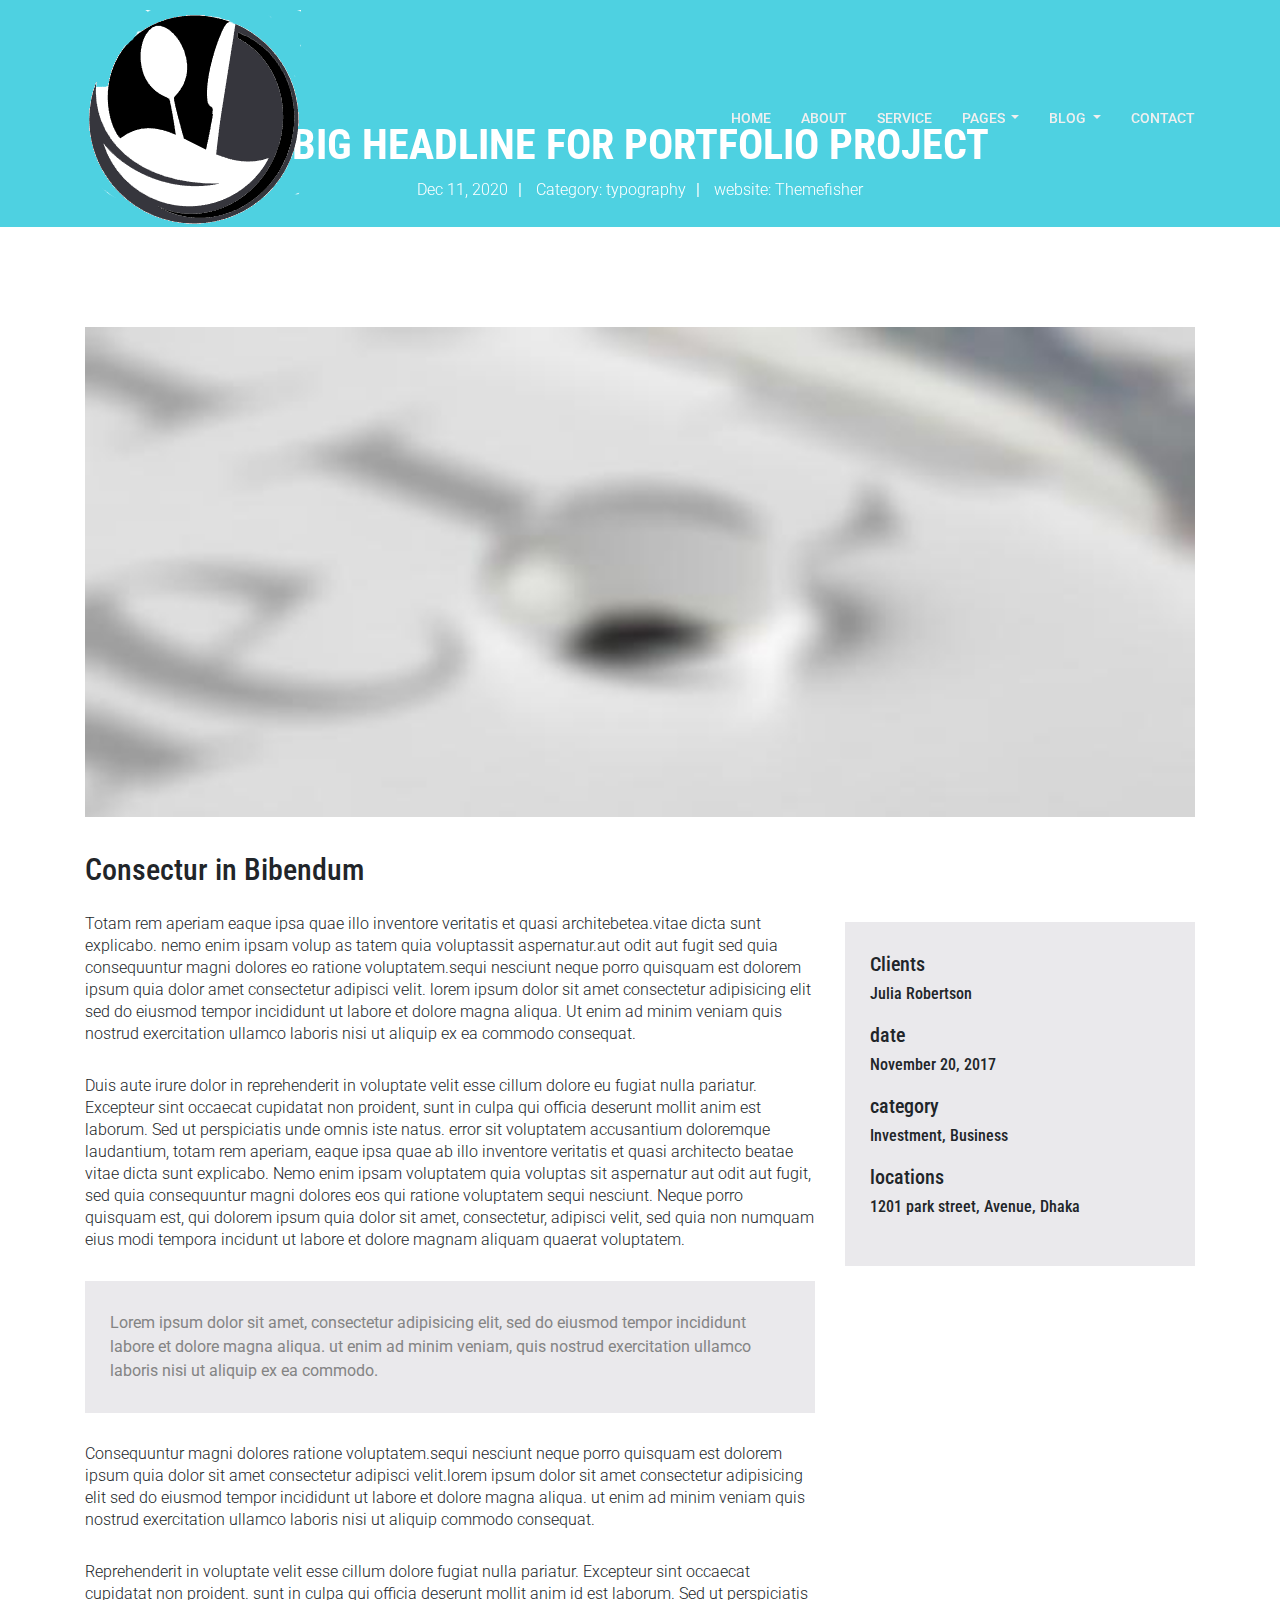
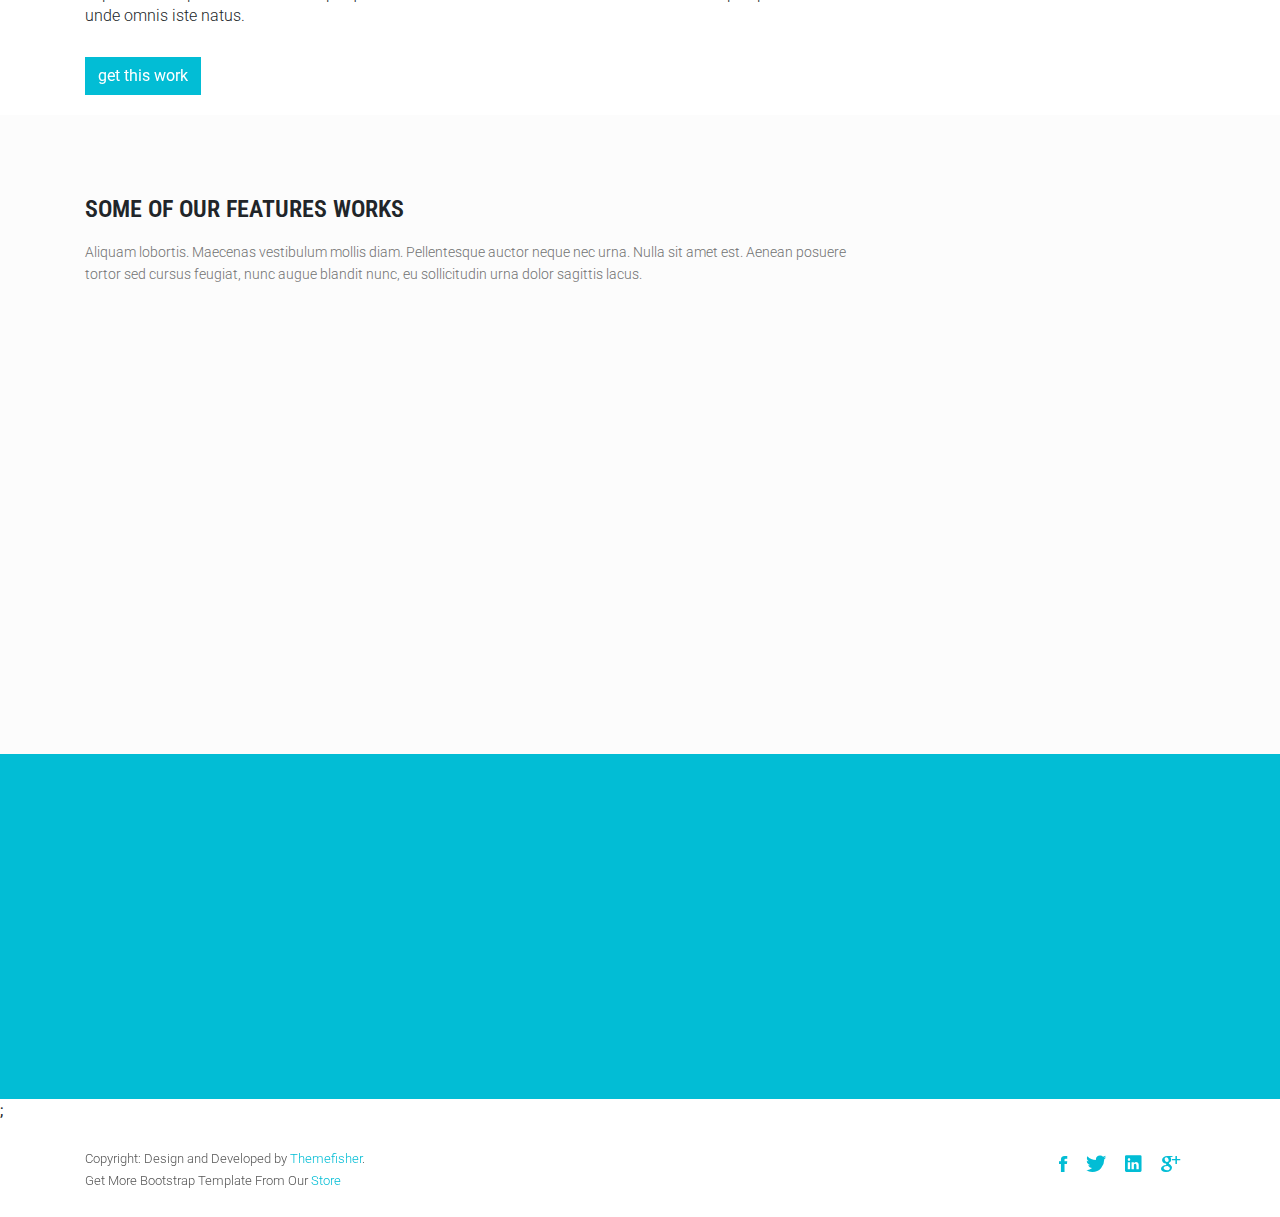
<file: single-portfolio.html>
<!DOCTYPE html>
<html class="no-js">
    <head>
        <!-- Basic Page Needs
        ================================================== -->
        <meta charset="utf-8">
        <meta http-equiv="Content-Type" content="text/html; charset=utf-8">
        <link rel="icon" href="favicon.ico">
        <title>Timer Agency Template</title>
        <meta name="description" content="">
        <meta name="keywords" content="">
        <meta name="author" content="">
        <!-- Mobile Specific Metas
        ================================================== -->
        <meta name="format-detection" content="telephone=no">
        <meta name="viewport" content="width=device-width, initial-scale=1">

        
        <!-- Template CSS Files
        ================================================== -->
        <!-- Twitter Bootstrs CSS -->
        <link rel="stylesheet" href="plugins/bootstrap/bootstrap.min.css">
        <!-- Ionicons Fonts Css -->
        <link rel="stylesheet" href="plugins/ionicons/ionicons.min.css">
        <!-- animate css -->
        <link rel="stylesheet" href="plugins/animate-css/animate.css">
        <!-- Hero area slider css-->
        <link rel="stylesheet" href="plugins/slider/slider.css">
        <!-- slick slider -->
        <link rel="stylesheet" href="plugins/slick/slick.css">
        <!-- Fancybox -->
        <link rel="stylesheet" href="plugins/facncybox/jquery.fancybox.css">
        <!-- hover -->
        <link rel="stylesheet" href="plugins/hover/hover-min.css">
        <!-- template main css file -->
        <link rel="stylesheet" href="css/style.css">
    </head>
    <body> <!--
        ==================================================
        Header Section Start
        ================================================== -->
<section class="top-bar animated-header">
    <div class="container">
        <div class="row">
            <div class="col-lg-12">
                <nav class="navbar navbar-expand-lg navbar-light bg-light">
                    <a class="navbar-brand" href="index.html">
                        <img src="../images/logo.png" alt="logo">
                    </a>
                    <button class="navbar-toggler" type="button" data-toggle="collapse" data-target="#navbarSupportedContent" aria-controls="navbarSupportedContent"
                        aria-expanded="false" aria-label="Toggle navigation">
                        <span class="navbar-toggler-icon"></span>
                    </button>

                    <div class="collapse navbar-collapse" id="navbarSupportedContent">
                        <ul class="navbar-nav ml-auto">
                            <li class="nav-item">
                                <a class="nav-link" href="index.html">Home
                                    <span class="sr-only">(current)</span>
                                </a>
                            </li>
                            <li class="nav-item">
                                <a class="nav-link" href="about.html">About</a>
                            </li>
                            <li class="nav-item">
                                <a class="nav-link" href="service.html">Service</a>
                            </li>
                            <li class="nav-item dropdown">
                                <a class="nav-link dropdown-toggle" href="#" id="navbarDropdown" role="button" data-toggle="dropdown" aria-haspopup="true"
                                    aria-expanded="false">
                                    Pages
                                </a>
                                <div class="dropdown-menu" aria-labelledby="navbarDropdown">
                                    <a class="dropdown-item" href="404.html">404 Page</a>
                                    <a class="dropdown-item" href="gallery.html">Gallery</a>
                                    <a class="dropdown-item" href="single-post.html">Single Post</a>
                                </div>
                            </li>
                            <li class="nav-item dropdown">
                                <a class="nav-link dropdown-toggle" href="#" id="navbarDropdown" role="button" data-toggle="dropdown" aria-haspopup="true"
                                    aria-expanded="false">
                                    Blog
                                </a>
                                <div class="dropdown-menu" aria-labelledby="navbarDropdown">
                                    <a class="dropdown-item" href="blog-fullwidth.html">Blog Full</a>
                                    <a class="dropdown-item" href="blog-left-sidebar.html">Blog Left sidebar</a>
                                    <a class="dropdown-item" href="blog-right-sidebar.html">Blog Right sidebar</a>
                                </div>
                            </li>
                            <li class="nav-item">
                                <a class="nav-link" href="contact.html">Contact</a>
                            </li>
                        </ul>
                    </div>
                </nav>
            </div>
        </div>
    </div>
</section>
<!--
==================================================
Global Page Section Start
================================================== -->
<section class="global-page-header">
    <div class="container">
        <div class="row">
            <div class="col-md-12">
                <div class="block">
                    <h2>Big Headline for Portfolio Project</h2>
                    <div class="portfolio-meta">
                        <span>Dec 11, 2020</span>|
                        <span> Category: typography</span>|
                        <span> website:
                            <a href="http://www.themefisher.com">Themefisher</a>
                        </span>
                    </div>
                </div>
            </div>
        </div>
    </div>
</section>
<!--/#Page header-->

<!-- work details part start -->
<section class="work-single">
    <div class="container">
        <div class="row">
            <div class="col-lg-12">
                <div class="work-single-image">
                    <!-- Work Single Image -->
                    <img class="img-fluid w-100" src="images/portfolio/post-1.jpg" alt="work-single-image">
                </div>
            </div>
        </div>
        <div class="row">
            <div class="col-lg-8">
                <!-- work single Content -->
                <div class="work-single-content">
                    <h3>Consectur in Bibendum</h3>
                    <p>Totam rem aperiam eaque ipsa quae illo inventore veritatis et quasi architebetea.vitae dicta sunt explicabo.
                        nemo enim ipsam volup as tatem quia voluptassit aspernatur.aut odit aut fugit sed quia consequuntur
                        magni dolores eo ratione voluptatem.sequi nesciunt neque porro quisquam est dolorem ipsum quia dolor
                        amet consectetur adipisci velit. lorem ipsum dolor sit amet consectetur adipisicing elit sed do eiusmod
                        tempor incididunt ut labore et dolore magna aliqua. Ut enim ad minim veniam quis nostrud exercitation
                        ullamco laboris nisi ut aliquip ex ea commodo consequat.</p>
                    <p>Duis aute irure dolor in reprehenderit in voluptate velit esse cillum dolore eu fugiat nulla pariatur.
                        Excepteur sint occaecat cupidatat non proident, sunt in culpa qui officia deserunt mollit anim est
                        laborum. Sed ut perspiciatis unde omnis iste natus. error sit voluptatem accusantium doloremque laudantium,
                        totam rem aperiam, eaque ipsa quae ab illo inventore veritatis et quasi architecto beatae vitae dicta
                        sunt explicabo. Nemo enim ipsam voluptatem quia voluptas sit aspernatur aut odit aut fugit, sed quia
                        consequuntur magni dolores eos qui ratione voluptatem sequi nesciunt. Neque porro quisquam est, qui
                        dolorem ipsum quia dolor sit amet, consectetur, adipisci velit, sed quia non numquam eius modi tempora
                        incidunt ut labore et dolore magnam aliquam quaerat voluptatem.</p>
                    <!-- Blockquote -->
                    <blockquote>Lorem ipsum dolor sit amet, consectetur adipisicing elit, sed do eiusmod tempor incididunt labore et
                        dolore magna aliqua. ut enim ad minim veniam, quis nostrud exercitation ullamco laboris nisi ut aliquip
                        ex ea commodo.</blockquote>
                    <p>Consequuntur magni dolores ratione voluptatem.sequi nesciunt neque porro quisquam est dolorem ipsum quia
                        dolor sit amet consectetur adipisci velit.lorem ipsum dolor sit amet consectetur adipisicing elit
                        sed do eiusmod tempor incididunt ut labore et dolore magna aliqua. ut enim ad minim veniam quis nostrud
                        exercitation ullamco laboris nisi ut aliquip commodo consequat. </p>
                    <p>Reprehenderit in voluptate velit esse cillum dolore fugiat nulla pariatur. Excepteur sint occaecat cupidatat
                        non proident. sunt in culpa qui officia deserunt mollit anim id est laborum. Sed ut perspiciatis
                        unde omnis iste natus.</p>
                </div>
            </div>
            <div class="col-lg-4">
                <!-- sidebar -->
                <div class="work-single-sidebar">
                    <h5>Clients</h5>
                    <h6>Julia Robertson</h6>
                    <h5>date</h5>
                    <h6>November 20, 2017</h6>
                    <h5>category</h5>
                    <h6>Investment, Business</h6>
                    <h5>locations</h5>
                    <h6>1201 park street, Avenue, Dhaka</h6>
                </div>
            </div>
            <div class="col-lg-12">
                <a class="btn btn-dafault btn-work hvr-bounce-to-right" href="#">get this work</a>
            </div>
        </div>
    </div>
</section>
<!-- work details part end -->

<section class="works works-fit">
    <div class="container">
        <h2 class="subtitle">Some Of Our Features Works</h2>
        <p class="subtitle-des">
            Aliquam lobortis. Maecenas vestibulum mollis diam. Pellentesque auctor neque nec urna. Nulla sit amet est. Aenean posuere
            <br> tortor sed cursus feugiat, nunc augue blandit nunc, eu sollicitudin urna dolor sagittis lacus.
        </p>
        <div class="row">
            <div class="col-md-3 col-sm-6">
                <figure class="wow fadeInLeft animated portfolio-item animated" data-wow-duration="300ms" data-wow-delay="0ms" style="visibility: visible; animation-duration: 300ms; -webkit-animation-duration: 300ms; animation-delay: 0ms; -webkit-animation-delay: 0ms; animation-name: fadeInLeft; -webkit-animation-name: fadeInLeft;">
                    <div class="img-wrapper">
                        <img src="images/portfolio/item-1.jpg" class="img-fluid" alt="portfolio items">
                        <div class="overlay">
                            <div class="buttons">
                                <a rel="gallery" title="Proin imperdiet augue et magna interdum hendrerit" class="fancybox" href="images/portfolio/item-1.jpg">Demo</a>
                                <a target="_blank" href="single-portfolio.html">Details</a>
                            </div>
                        </div>
                    </div>
                    <figcaption>
                        <h4>
                            <a href="#">
                                Dew Drop
                            </a>
                        </h4>
                        <p>
                            Redesigne UI Concept
                        </p>
                    </figcaption>
                </figure>
            </div>

            <div class="col-md-3 col-sm-6">
                <figure class="wow fadeInLeft animated animated" data-wow-duration="300ms" data-wow-delay="300ms" style="visibility: visible; animation-duration: 300ms; -webkit-animation-duration: 300ms; animation-delay: 300ms; -webkit-animation-delay: 300ms; animation-name: fadeInLeft; -webkit-animation-name: fadeInLeft;">
                    <div class="img-wrapper">
                        <img src="images/portfolio/item-2.jpg" class="img-fluid" alt="portfolio items">
                        <div class="overlay">
                            <div class="buttons">
                                <a rel="gallery" title="Proin imperdiet augue et magna interdum hendrerit" class="fancybox" href="images/portfolio/item-2.jpg">Demo</a>
                                <a target="_blank"  href="single-portfolio.html">Details</a>
                            </div>
                        </div>
                    </div>
                    <figcaption>
                        <h4>
                            <a href="#">
                                Bottle Mockup
                            </a>
                        </h4>
                        <p>
                            Lorem ipsum dolor sit.
                        </p>
                    </figcaption>
                </figure>
            </div>

            <div class="col-md-3 col-sm-6">
                <figure class="wow fadeInLeft animated animated" data-wow-duration="300ms" data-wow-delay="300ms" style="visibility: visible; animation-duration: 300ms; -webkit-animation-duration: 300ms; animation-delay: 300ms; -webkit-animation-delay: 300ms; animation-name: fadeInLeft; -webkit-animation-name: fadeInLeft;">
                    <div class="img-wrapper">
                        <img src="images/portfolio/item-3.jpg" class="img-fluid" alt="">
                        <div class="overlay">
                            <div class="buttons">
                                <a rel="gallery" title="Proin imperdiet augue et magna interdum hendrerit" class="fancybox" href="images/portfolio/item-3.jpg">Demo</a>
                                <a target="_blank" href="single-portfolio.html">Details</a>
                            </div>
                        </div>
                    </div>
                    <figcaption>
                        <h4>
                            <a href="#">
                                Table Design
                            </a>
                        </h4>
                        <p>
                            Lorem ipsum dolor sit amet.
                        </p>
                    </figcaption>
                </figure>
            </div>

            <div class="col-md-3 col-sm-6">
                <figure class="wow fadeInLeft animated animated" data-wow-duration="300ms" data-wow-delay="600ms" style="visibility: visible; animation-duration: 300ms; -webkit-animation-duration: 300ms; animation-delay: 600ms; -webkit-animation-delay: 600ms; animation-name: fadeInLeft; -webkit-animation-name: fadeInLeft;">
                    <div class="img-wrapper">
                        <img src="images/portfolio/item-4.jpg" class="img-fluid" alt="">
                        <div class="overlay">
                            <div class="buttons">
                                <a rel="gallery" title="Proin imperdiet augue et magna interdum hendrerit" class="fancybox" href="images/portfolio/item-4.jpg">Demo</a>
                                <a target="_blank" href="single-portfolio.html">Details</a>
                            </div>
                        </div>
                    </div>
                    <figcaption>
                        <h4>
                            <a href="#">
                                Make Up elements
                            </a>
                        </h4>
                        <p>
                            Lorem ipsum dolor.
                        </p>
                    </figcaption>
                </figure>
            </div>
        </div>
    </div>
</section>

             <!--
            ==================================================
            Call To Action Section Start
            ================================================== -->
            <section id="call-to-action">
                <div class="container">
                    <div class="row">
                        <div class="col-md-12">
                            <div class="block">
                                <h2 class="title wow fadeInDown" data-wow-delay=".3s" data-wow-duration="500ms">SO WHAT YOU THINK ?</h1>
                                <p class="wow fadeInDown" data-wow-delay=".5s" data-wow-duration="500ms">Lorem ipsum dolor sit amet, consectetur adipisicing elit. Nobis,<br>possimus commodi, fugiat magnam temporibus vero magni recusandae? Dolore, maxime praesentium.</p>
                                <a href="contact.html" class="btn btn-default btn-contact wow fadeInDown" data-wow-delay=".7s" data-wow-duration="500ms">Contact With Me</a>
                            </div>
                        </div>
                        
                    </div>
                </div>
            </section>;             <!--
            ==================================================
            Footer Section Start
            ================================================== -->
            <footer id="footer">
                <div class="container">
                    <div class="row content-justify-between">
                        <div class="col-md-8 col-12 text-center text-lg-left text-md-left">
                            <p class="copyright">Copyright: Design and Developed by <a href="http://www.Themefisher.com" target="_blank">Themefisher</a>. <br> 
                                Get More Bootstrap Template From Our 
                                <a href="https://themefisher.com/free-bootstrap-templates/" target="_blank">Store</a>
                            </p>
                        </div>
                        <div class="col-md-4 col-12">
                            <!-- Social Media -->
                            <ul class="social text-center text-md-right text-lg-right">
                                <li>
                                    <a href="http://wwww.fb.com/themefisher" class="Facebook">
                                        <i class="ion-social-facebook"></i>
                                    </a>
                                </li>
                                <li>
                                    <a href="http://wwww.twitter.com/themefisher" class="Twitter">
                                        <i class="ion-social-twitter"></i>
                                    </a>
                                </li>
                                <li>
                                    <a href="#" class="Linkedin">
                                        <i class="ion-social-linkedin"></i>
                                    </a>
                                </li>
                                <li>
                                    <a href="http://wwww.fb.com/themefisher" class="Google Plus">
                                        <i class="ion-social-googleplus"></i>
                                    </a>
                                </li>
                            </ul>
                        </div>
                    </div>
                </div>
            </footer> <!-- /#footer -->
	<!-- Template Javascript Files
	================================================== -->
	<!-- jquery -->
	<script src="plugins/jQurey/jquery.min.js"></script>
	<!-- Form Validation -->
    <script src="plugins/form-validation/jquery.form.js"></script> 
    <script src="plugins/form-validation/jquery.validate.min.js"></script>
	<!-- slick slider -->
	<script src="plugins/slick/slick.min.js"></script>
	<!-- bootstrap js -->
	<script src="plugins/bootstrap/bootstrap.min.js"></script>
	<!-- wow js -->
	<script src="plugins/wow-js/wow.min.js"></script>
	<!-- slider js -->
	<script src="plugins/slider/slider.js"></script>
	<!-- Fancybox -->
	<script src="plugins/facncybox/jquery.fancybox.js"></script>
	<!-- template main js -->
	<script src="js/main.js"></script>
 	</body>
</html>
</file>
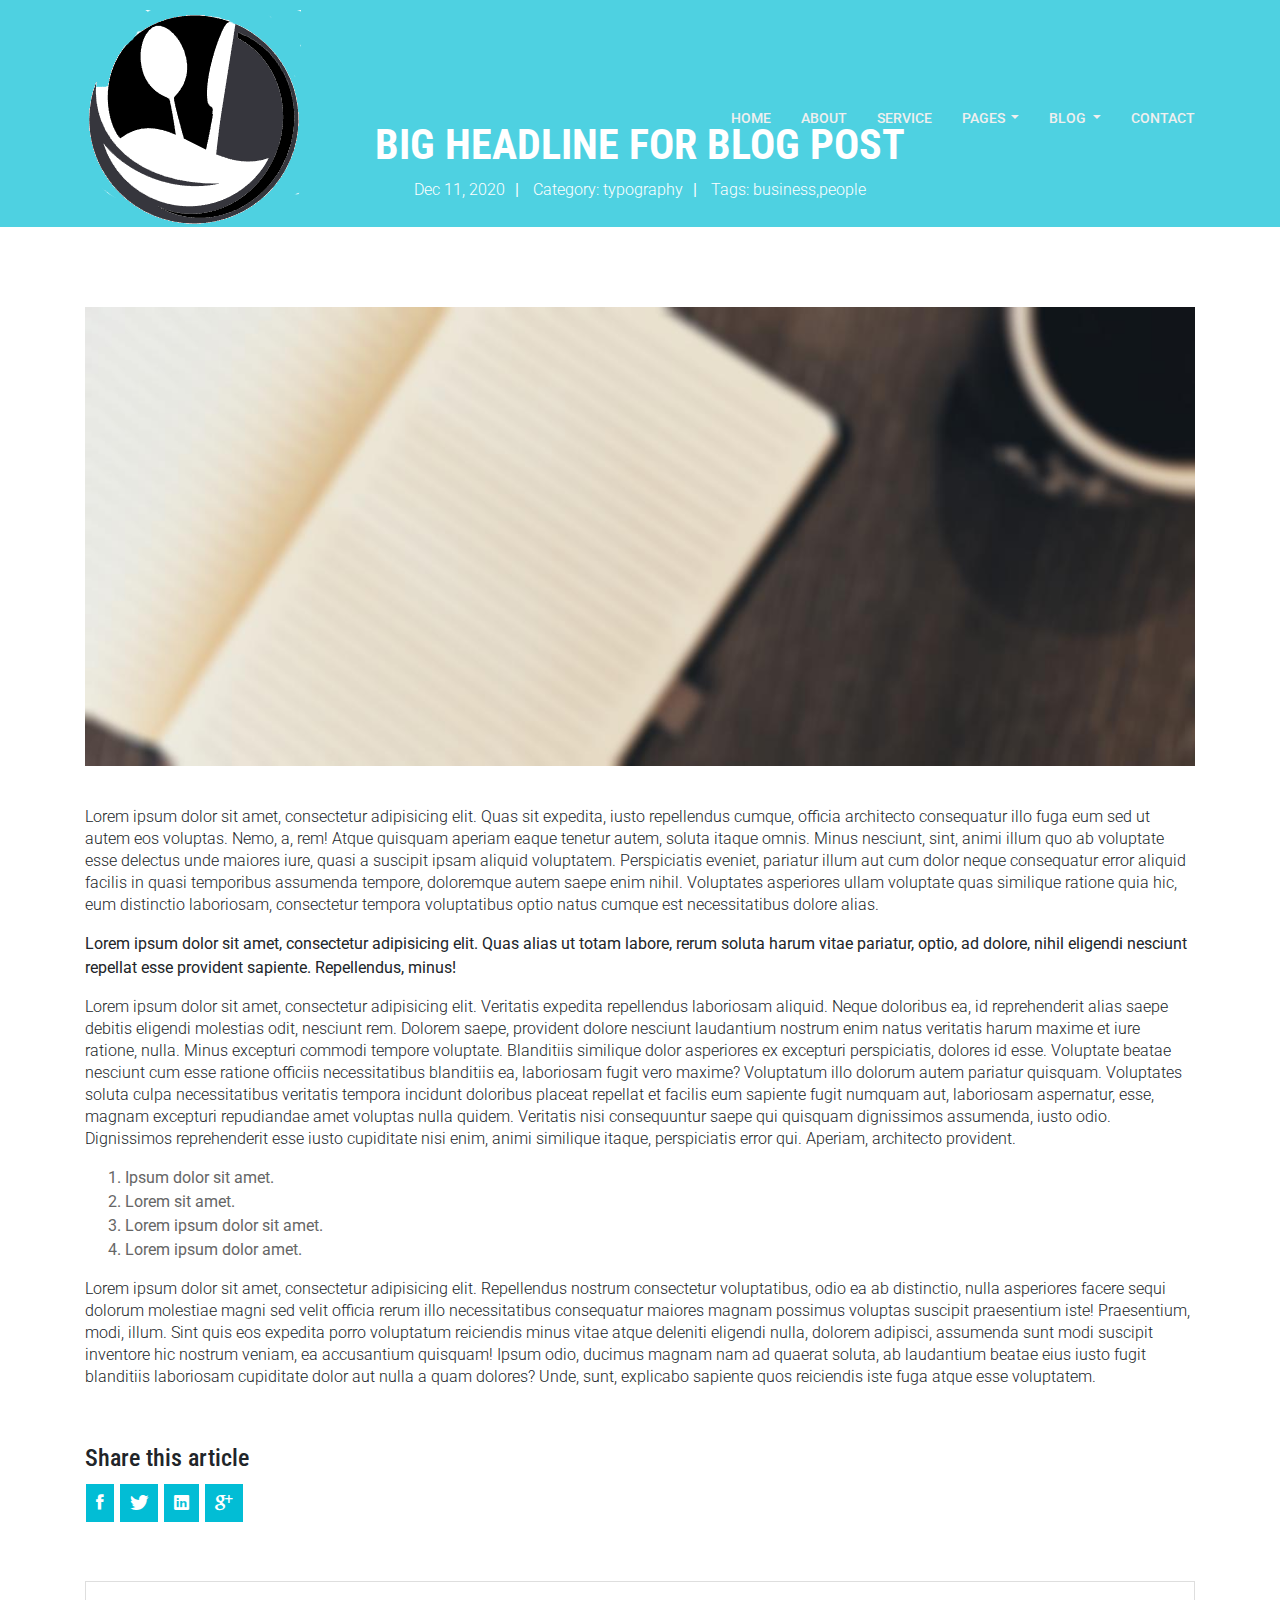
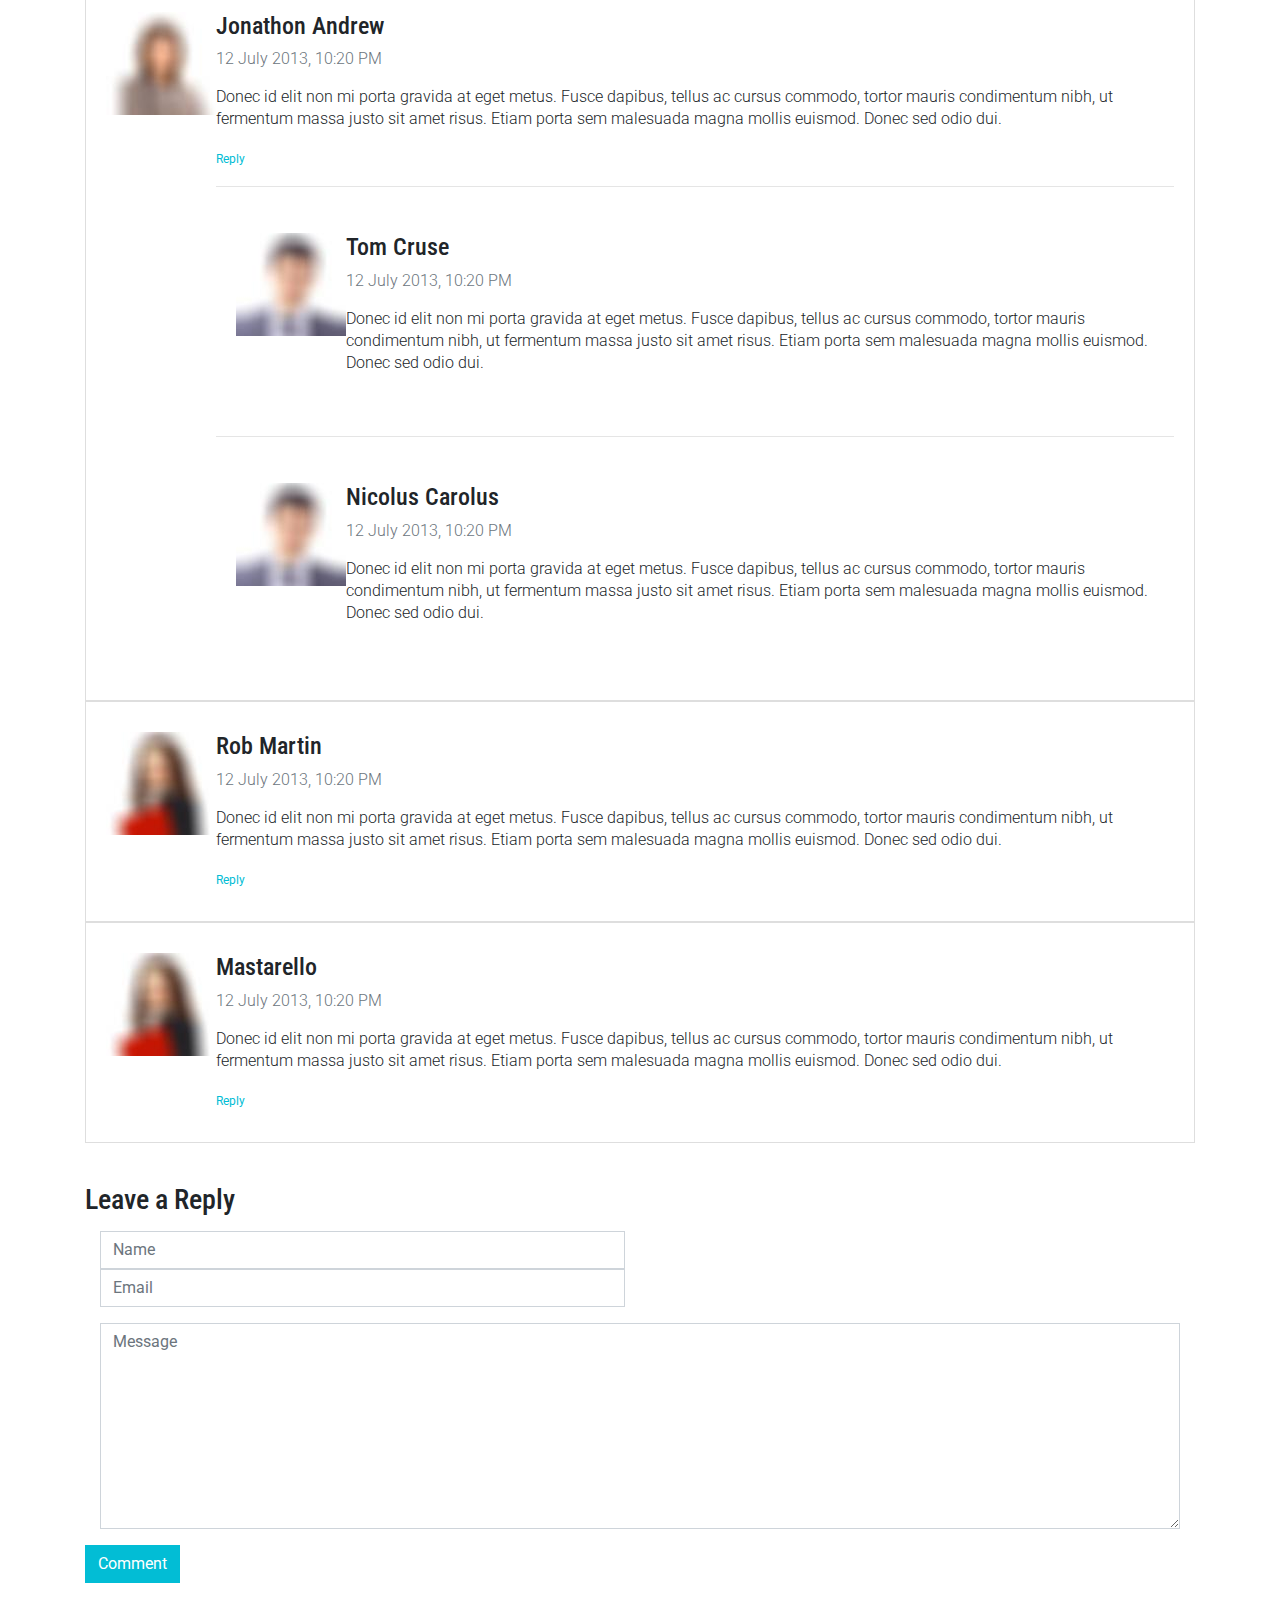
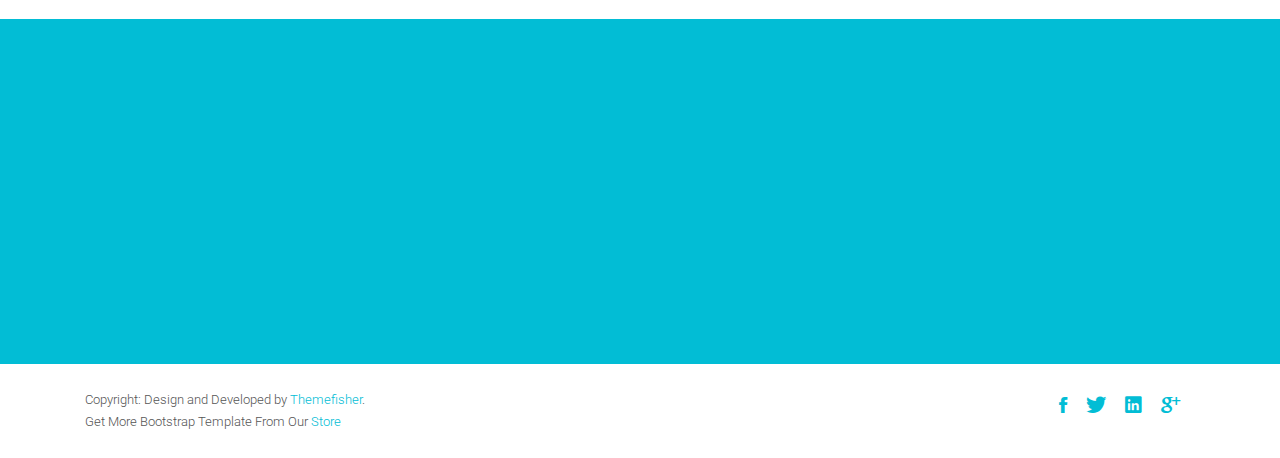
<file: single-post.html>
<!DOCTYPE html>
<html class="no-js">
    <head>
        <!-- Basic Page Needs
        ================================================== -->
        <meta charset="utf-8">
        <meta http-equiv="Content-Type" content="text/html; charset=utf-8">
        <link rel="icon" href="favicon.ico">
        <title>Timer Agency Template</title>
        <meta name="description" content="">
        <meta name="keywords" content="">
        <meta name="author" content="">
        <!-- Mobile Specific Metas
        ================================================== -->
        <meta name="format-detection" content="telephone=no">
        <meta name="viewport" content="width=device-width, initial-scale=1">

        
        <!-- Template CSS Files
        ================================================== -->
        <!-- Twitter Bootstrs CSS -->
        <link rel="stylesheet" href="plugins/bootstrap/bootstrap.min.css">
        <!-- Ionicons Fonts Css -->
        <link rel="stylesheet" href="plugins/ionicons/ionicons.min.css">
        <!-- animate css -->
        <link rel="stylesheet" href="plugins/animate-css/animate.css">
        <!-- Hero area slider css-->
        <link rel="stylesheet" href="plugins/slider/slider.css">
        <!-- slick slider -->
        <link rel="stylesheet" href="plugins/slick/slick.css">
        <!-- Fancybox -->
        <link rel="stylesheet" href="plugins/facncybox/jquery.fancybox.css">
        <!-- hover -->
        <link rel="stylesheet" href="plugins/hover/hover-min.css">
        <!-- template main css file -->
        <link rel="stylesheet" href="css/style.css">
    </head>
    <body>

<!--
        ==================================================
        Header Section Start
        ================================================== -->
<section class="top-bar animated-header">
    <div class="container">
        <div class="row">
            <div class="col-lg-12">
                <nav class="navbar navbar-expand-lg navbar-light bg-light">
                    <a class="navbar-brand" href="index.html">
                        <img src="../images/logo.png" alt="logo">
                    </a>
                    <button class="navbar-toggler" type="button" data-toggle="collapse" data-target="#navbarSupportedContent" aria-controls="navbarSupportedContent"
                        aria-expanded="false" aria-label="Toggle navigation">
                        <span class="navbar-toggler-icon"></span>
                    </button>

                    <div class="collapse navbar-collapse" id="navbarSupportedContent">
                        <ul class="navbar-nav ml-auto">
                            <li class="nav-item">
                                <a class="nav-link" href="index.html">Home
                                    <span class="sr-only">(current)</span>
                                </a>
                            </li>
                            <li class="nav-item">
                                <a class="nav-link" href="about.html">About</a>
                            </li>
                            <li class="nav-item">
                                <a class="nav-link" href="service.html">Service</a>
                            </li>
                            <li class="nav-item dropdown">
                                <a class="nav-link dropdown-toggle" href="#" id="navbarDropdown" role="button" data-toggle="dropdown" aria-haspopup="true"
                                    aria-expanded="false">
                                    Pages
                                </a>
                                <div class="dropdown-menu" aria-labelledby="navbarDropdown">
                                    <a class="dropdown-item" href="404.html">404 Page</a>
                                    <a class="dropdown-item" href="gallery.html">Gallery</a>
                                    <a class="dropdown-item" href="single-post.html">Single Post</a>
                                </div>
                            </li>
                            <li class="nav-item dropdown">
                                <a class="nav-link dropdown-toggle" href="#" id="navbarDropdown" role="button" data-toggle="dropdown" aria-haspopup="true"
                                    aria-expanded="false">
                                    Blog
                                </a>
                                <div class="dropdown-menu" aria-labelledby="navbarDropdown">
                                    <a class="dropdown-item" href="blog-fullwidth.html">Blog Full</a>
                                    <a class="dropdown-item" href="blog-left-sidebar.html">Blog Left sidebar</a>
                                    <a class="dropdown-item" href="blog-right-sidebar.html">Blog Right sidebar</a>
                                </div>
                            </li>
                            <li class="nav-item">
                                <a class="nav-link" href="contact.html">Contact</a>
                            </li>
                        </ul>
                    </div>
                </nav>
            </div>
        </div>
    </div>
</section>

<!--
==================================================
Global Page Section Start
================================================== -->
<section class="global-page-header">
    <div class="container">
        <div class="row">
            <div class="col-md-12">
                <div class="block">
                    <h2>Big Headline for Blog Post</h2>
                    <div class="portfolio-meta">
                        <span>Dec 11, 2020</span>|
                        <span> Category: typography</span>|
                        <span> Tags: <a href="">business</a>,<a href="">people</a></span>
                    </div>
                </div>
            </div>
        </div>
    </div>
</section><!--/#Page header-->


<section class="single-post">
    <div class="container">
        <div class="row">
            <div class="col-md-12">
                <div class="post-img">
                    <img class="img-fluid" alt="" src="images/blog/post-1.jpg">
                </div>
                <div class="post-content">
                    <p>
                        Lorem ipsum dolor sit amet, consectetur adipisicing elit. Quas sit expedita, iusto repellendus cumque, officia architecto consequatur illo fuga eum sed ut autem eos voluptas. Nemo, a, rem! Atque quisquam aperiam eaque tenetur autem, soluta itaque omnis. Minus nesciunt, sint, animi illum quo ab voluptate esse delectus unde maiores iure, quasi a suscipit ipsam aliquid voluptatem. Perspiciatis eveniet, pariatur illum aut cum dolor neque consequatur error aliquid facilis in quasi temporibus assumenda tempore, doloremque autem saepe enim nihil. Voluptates asperiores ullam voluptate quas similique ratione quia hic, eum distinctio laboriosam, consectetur tempora voluptatibus optio natus cumque est necessitatibus dolore alias.
                    </p>
                    <blockquote>
                        Lorem ipsum dolor sit amet, consectetur adipisicing elit. Quas alias ut totam labore, rerum soluta harum vitae pariatur, optio, ad dolore, nihil eligendi nesciunt repellat esse provident sapiente. Repellendus, minus!
                    </blockquote>
                    <p>
                        Lorem ipsum dolor sit amet, consectetur adipisicing elit. Veritatis expedita repellendus laboriosam aliquid. Neque doloribus ea, id reprehenderit alias saepe debitis eligendi molestias odit, nesciunt rem. Dolorem saepe, provident dolore nesciunt laudantium nostrum enim natus veritatis harum maxime et iure ratione, nulla. Minus excepturi commodi tempore voluptate. Blanditiis similique dolor asperiores ex excepturi perspiciatis, dolores id esse. Voluptate beatae nesciunt cum esse ratione officiis necessitatibus blanditiis ea, laboriosam fugit vero maxime? Voluptatum illo dolorum autem pariatur quisquam. Voluptates soluta culpa necessitatibus veritatis tempora incidunt doloribus placeat repellat et facilis eum sapiente fugit numquam aut, laboriosam aspernatur, esse, magnam excepturi repudiandae amet voluptas nulla quidem. Veritatis nisi consequuntur saepe qui quisquam dignissimos assumenda, iusto odio. Dignissimos reprehenderit esse iusto cupiditate nisi enim, animi similique itaque, perspiciatis error qui. Aperiam, architecto provident.
                    </p>
                    <ol>
                        <li>Ipsum dolor sit amet.</li>
                        <li>Lorem sit amet.</li>
                        <li>Lorem ipsum dolor sit amet.</li>
                        <li>Lorem ipsum dolor amet.</li>
                    </ol>
                    <p>
                        Lorem ipsum dolor sit amet, consectetur adipisicing elit. Repellendus nostrum consectetur voluptatibus, odio ea ab distinctio, nulla asperiores facere sequi dolorum molestiae magni sed velit officia rerum illo necessitatibus consequatur maiores magnam possimus voluptas suscipit praesentium iste! Praesentium, modi, illum. Sint quis eos expedita porro voluptatum reiciendis minus vitae atque deleniti eligendi nulla, dolorem adipisci, assumenda sunt modi suscipit inventore hic nostrum veniam, ea accusantium quisquam! Ipsum odio, ducimus magnam nam ad quaerat soluta, ab laudantium beatae eius iusto fugit blanditiis laboriosam cupiditate dolor aut nulla a quam dolores? Unde, sunt, explicabo sapiente quos reiciendis iste fuga atque esse voluptatem.
                    </p>
                </div>
                <ul class="social-share">
                    <h4>Share this article</h4>
                    <li>
                        <a href="#" class="Facebook">
                            <i class="ion-social-facebook"></i>
                        </a>
                    </li>
                    <li>
                        <a href="#" class="Twitter">
                            <i class="ion-social-twitter"></i>
                        </a>
                    </li>
                    <li>
                        <a href="#" class="Linkedin">
                            <i class="ion-social-linkedin"></i>
                        </a>
                    </li>
                    <li>
                        <a href="#" class="Google Plus">
                            <i class="ion-social-googleplus"></i>
                        </a>
                    </li>
                    
                </ul>
                
            </div>
        </div>
        <div class="row">
            <div class="col-md-12">
                <div class="comments">
                    <div class="media">
                        <a href="" class="pull-left">
                            <img alt="" src="images/avater.jpg" class="media-object">
                        </a>
                        <div class="media-body">
                            <h4 class="media-heading">
                            Jonathon Andrew</h4>
                            <p class="text-muted">
                                12 July 2013, 10:20 PM
                            </p>
                            <p>
                                Donec id elit non mi porta gravida at eget metus. Fusce dapibus, tellus ac cursus commodo, tortor mauris condimentum nibh, ut fermentum massa justo sit amet risus. Etiam porta sem malesuada magna mollis euismod. Donec sed odio dui.
                            </p>
                            <a href="">Reply</a>
                            <hr>
                            <!-- Nested media object -->
                            <div class="media">
                                <a href="" class="pull-left">
                                    <img alt="" src="images/avater-1.jpg" class="media-object">
                                </a>
                                <div class="media-body">
                                    <h4 class="media-heading">
                                    Tom Cruse </h4>
                                    <p class="text-muted">
                                        12 July 2013, 10:20 PM
                                    </p>
                                    <p>
                                        Donec id elit non mi porta gravida at eget metus. Fusce dapibus, tellus ac cursus commodo, tortor mauris condimentum nibh, ut fermentum massa justo sit amet risus. Etiam porta sem malesuada magna mollis euismod. Donec sed odio dui.
                                    </p>
                                </div>
                            </div>
                            <!--end media-->
                            <hr>
                            <div class="media">
                                <a href="" class="pull-left">
                                    <img alt="" src="images/avater-1.jpg" class="media-object">
                                </a>
                                <div class="media-body">
                                    <h4 class="media-heading">
                                    Nicolus Carolus </h4>
                                    <p class="text-muted">
                                        12 July 2013, 10:20 PM
                                    </p>
                                    <p>
                                        Donec id elit non mi porta gravida at eget metus. Fusce dapibus, tellus ac cursus commodo, tortor mauris condimentum nibh, ut fermentum massa justo sit amet risus. Etiam porta sem malesuada magna mollis euismod. Donec sed odio dui.
                                    </p>
                                </div>
                            </div>
                            <!--end media-->
                        </div>
                    </div>
                    <div class="media">
                        <a href="" class="pull-left">
                            <img alt="" src="images/avater-2.jpg" class="media-object">
                        </a>
                        <div class="media-body">
                            <h4 class="media-heading">
                            Rob Martin</h4>
                            <p class="text-muted">
                                12 July 2013, 10:20 PM
                            </p>
                            <p>
                                Donec id elit non mi porta gravida at eget metus. Fusce dapibus, tellus ac cursus commodo, tortor mauris condimentum nibh, ut fermentum massa justo sit amet risus. Etiam porta sem malesuada magna mollis euismod. Donec sed odio dui.
                            </p>
                            <a href="">Reply</a>
                        </div>
                    </div>
                    <div class="media">
                        <a href="" class="pull-left">
                            <img alt="" src="images/avater-2.jpg" class="media-object">
                        </a>
                        <div class="media-body">
                            <h4 class="media-heading">
                            Mastarello </h4>
                            <p class="text-muted">
                                12 July 2013, 10:20 PM
                            </p>
                            <p>
                                Donec id elit non mi porta gravida at eget metus. Fusce dapibus, tellus ac cursus commodo, tortor mauris condimentum nibh, ut fermentum massa justo sit amet risus. Etiam porta sem malesuada magna mollis euismod. Donec sed odio dui.
                            </p>
                            <a href="">Reply</a>
                        </div>
                    </div>
                </div>
                <div class="post-comment">
                    <h3>Leave a Reply</h3>
                    <form role="form" class="form-horizontal">
                        <div class="form-group">
                            <div class="col-lg-6">
                                <input type="text" class="col-lg-12 form-control" placeholder="Name">
                            </div>
                            <div class="col-lg-6">
                                <input type="text" class="col-lg-12 form-control" placeholder="Email">
                            </div>
                        </div>
                        <div class="form-group">
                            <div class="col-lg-12">
                                <textarea class=" form-control" rows="8" placeholder="Message"></textarea>
                            </div>
                        </div>
                        <p>
                        </p>
                        <p>
                            <button class="btn btn-send" type="submit">Comment</button>
                        </p>
                        
                        <p></p>
                    </form>
                </div>
                
            </div>
        </div>
    </div>
</section>   




            <!--
            ==================================================
            Call To Action Section Start
            ================================================== -->
            <section id="call-to-action">
                <div class="container">
                    <div class="row">
                        <div class="col-md-12">
                            <div class="block">
                                <h2 class="title wow fadeInDown" data-wow-delay=".3s" data-wow-duration="500ms">SO WHAT YOU THINK ?</h1>
                                <p class="wow fadeInDown" data-wow-delay=".5s" data-wow-duration="500ms">Lorem ipsum dolor sit amet, consectetur adipisicing elit. Nobis,<br>possimus commodi, fugiat magnam temporibus vero magni recusandae? Dolore, maxime praesentium.</p>
                                <a href="contact.html" class="btn btn-default btn-contact wow fadeInDown" data-wow-delay=".7s" data-wow-duration="500ms">Contact With Me</a>
                            </div>
                        </div>
                        
                    </div>
                </div>
            </section>

            <!--
            ==================================================
            Footer Section Start
            ================================================== -->
            <footer id="footer">
                <div class="container">
                    <div class="row content-justify-between">
                        <div class="col-md-8 col-12 text-center text-lg-left text-md-left">
                            <p class="copyright">Copyright: Design and Developed by <a href="http://www.Themefisher.com" target="_blank">Themefisher</a>. <br> 
                                Get More Bootstrap Template From Our 
                                <a href="https://themefisher.com/free-bootstrap-templates/" target="_blank">Store</a>
                            </p>
                        </div>
                        <div class="col-md-4 col-12">
                            <!-- Social Media -->
                            <ul class="social text-center text-md-right text-lg-right">
                                <li>
                                    <a href="http://wwww.fb.com/themefisher" class="Facebook">
                                        <i class="ion-social-facebook"></i>
                                    </a>
                                </li>
                                <li>
                                    <a href="http://wwww.twitter.com/themefisher" class="Twitter">
                                        <i class="ion-social-twitter"></i>
                                    </a>
                                </li>
                                <li>
                                    <a href="#" class="Linkedin">
                                        <i class="ion-social-linkedin"></i>
                                    </a>
                                </li>
                                <li>
                                    <a href="http://wwww.fb.com/themefisher" class="Google Plus">
                                        <i class="ion-social-googleplus"></i>
                                    </a>
                                </li>
                            </ul>
                        </div>
                    </div>
                </div>
            </footer> <!-- /#footer -->

	<!-- Template Javascript Files
	================================================== -->
	<!-- jquery -->
	<script src="plugins/jQurey/jquery.min.js"></script>
	<!-- Form Validation -->
    <script src="plugins/form-validation/jquery.form.js"></script> 
    <script src="plugins/form-validation/jquery.validate.min.js"></script>
	<!-- slick slider -->
	<script src="plugins/slick/slick.min.js"></script>
	<!-- bootstrap js -->
	<script src="plugins/bootstrap/bootstrap.min.js"></script>
	<!-- wow js -->
	<script src="plugins/wow-js/wow.min.js"></script>
	<!-- slider js -->
	<script src="plugins/slider/slider.js"></script>
	<!-- Fancybox -->
	<script src="plugins/facncybox/jquery.fancybox.js"></script>
	<!-- template main js -->
	<script src="js/main.js"></script>
 	</body>
</html>
</file>
<file: plugins/slider/slider.css>
/* -------------------------------- 

Primary style

-------------------------------- */


.cd-words-wrapper {
  display: inline-block;
  position: relative;
  text-align: left;
}
.cd-words-wrapper b {
  display: inline-block;
  position: absolute;
  white-space: nowrap;
  left: 0;
  top: 0;
}
.cd-words-wrapper b.is-visible {
  position: relative;
}
.no-js .cd-words-wrapper b {
  opacity: 0;
}
.no-js .cd-words-wrapper b.is-visible {
  opacity: 1;
}


xslide 

-------------------------------- */
.cd-headline.slide span {
  display: inline-block;
  padding: .2em 0;
}
.cd-headline.slide .cd-words-wrapper {
  overflow: hidden;
  vertical-align: top;
  width: auto!important;
}
.cd-headline.slide b {
  opacity: 0;
  top: .2em;
}
.cd-headline.slide b.is-visible {
  top: 0;
  opacity: 1;
  -webkit-animation: slide-in 0.6s;
  -moz-animation: slide-in 0.6s;
  animation: slide-in 0.6s;
}
.cd-headline.slide b.is-hidden {
  -webkit-animation: slide-out 0.6s;
  -moz-animation: slide-out 0.6s;
  animation: slide-out 0.6s;
}

@-webkit-keyframes slide-in {
  0% {
    opacity: 0;
    -webkit-transform: translateY(-100%);
  }
  60% {
    opacity: 1;
    -webkit-transform: translateY(20%);
  }
  100% {
    opacity: 1;
    -webkit-transform: translateY(0);
  }
}
@-moz-keyframes slide-in {
  0% {
    opacity: 0;
    -moz-transform: translateY(-100%);
  }
  60% {
    opacity: 1;
    -moz-transform: translateY(20%);
  }
  100% {
    opacity: 1;
    -moz-transform: translateY(0);
  }
}
@keyframes slide-in {
  0% {
    opacity: 0;
    -webkit-transform: translateY(-100%);
    -moz-transform: translateY(-100%);
    -ms-transform: translateY(-100%);
    -o-transform: translateY(-100%);
    transform: translateY(-100%);
  }
  60% {
    opacity: 1;
    -webkit-transform: translateY(20%);
    -moz-transform: translateY(20%);
    -ms-transform: translateY(20%);
    -o-transform: translateY(20%);
    transform: translateY(20%);
  }
  100% {
    opacity: 1;
    -webkit-transform: translateY(0);
    -moz-transform: translateY(0);
    -ms-transform: translateY(0);
    -o-transform: translateY(0);
    transform: translateY(0);
  }
}
@-webkit-keyframes slide-out {
  0% {
    opacity: 1;
    -webkit-transform: translateY(0);
  }
  60% {
    opacity: 0;
    -webkit-transform: translateY(120%);
  }
  100% {
    opacity: 0;
    -webkit-transform: translateY(100%);
  }
}
@-moz-keyframes slide-out {
  0% {
    opacity: 1;
    -moz-transform: translateY(0);
  }
  60% {
    opacity: 0;
    -moz-transform: translateY(120%);
  }
  100% {
    opacity: 0;
    -moz-transform: translateY(100%);
  }
}
@keyframes slide-out {
  0% {
    opacity: 1;
    -webkit-transform: translateY(0);
    -moz-transform: translateY(0);
    -ms-transform: translateY(0);
    -o-transform: translateY(0);
    transform: translateY(0);
  }
  60% {
    opacity: 0;
    -webkit-transform: translateY(120%);
    -moz-transform: translateY(120%);
    -ms-transform: translateY(120%);
    -o-transform: translateY(120%);
    transform: translateY(120%);
  }
  100% {
    opacity: 0;
    -webkit-transform: translateY(100%);
    -moz-transform: translateY(100%);
    -ms-transform: translateY(100%);
    -o-transform: translateY(100%);
    transform: translateY(100%);
  }
}
/* --------------------------------
</file>
<file: css/style.css>
@import url(http://fonts.googleapis.com/css?family=Roboto:400,300,100,500,700);
@import url(http://fonts.googleapis.com/css?family=Roboto+Condensed:400,300,700);
@import url(http://fonts.googleapis.com/css?family=Glegoo);
body {
  font-family: "Roboto", sans-serif;
}

h1, h2, h3, h4, h5, h6 {
  font-family: "Roboto Condensed", sans-serif;
}

h2 {
  font-size: 26px;
}

p {
  font-family: "Roboto", sans-serif;
  line-height: 22px;
  font-size: 16px;
  font-weight: 300;
}

body {
  background: #ffffff;
}

ul {
  padding-left: 0;
}

ul li {
  list-style: none;
}

a:hover {
  text-decoration: none;
}

.section-heading {
  text-align: center;
  margin-bottom: 65px;
}

.section-heading p {
  font-size: 14px;
  font-weight: 300;
  color: #727272;
  line-height: 20px;
}

.title {
  font-size: 30px;
  line-height: 1.1;
  font-weight: 300;
  color: #333;
  text-transform: uppercase;
  margin-bottom: 20px;
}

.subtitle {
  font-size: 24px;
  font-weight: 600;
  margin-bottom: 18px;
  text-transform: uppercase;
}

.subtitle-des {
  color: #727272;
  font-size: 14px;
  margin-bottom: 35px;
  font-weight: 300;
}

.pages {
  padding: 80px 0 40px;
}

.moduler {
  padding: 140px 0;
}

.social-share li {
  display: inline-block;
  margin: 3px 1px;
}

.social-share a {
  font-size: 20px;
  color: #fff;
  background: #02bdd5;
  padding: 4px 10px;
  display: inline-block;
}

.fancybox-close {
  background: url("../images/icons/close.png") no-repeat scroll 0 0 transparent;
  height: 50px;
  right: 0;
  top: 0;
  width: 50px;
}

.fancybox-next span {
  background: url("../images/icons/right.png") no-repeat scroll center center #009ee3;
  height: 50px;
  width: 50px;
  right: 0;
}

.fancybox-prev span {
  background: url("../images/icons/left.png") no-repeat scroll center center #009ee3;
  height: 50px;
  width: 50px;
  left: 0;
}

.fancybox-title {
  padding: 15px 8px;
}

.fancybox-title h3 {
  font-size: 15px;
  margin: 0;
}

.global-page-header {
  background-attachment: fixed;
  background-size: cover;
  padding: 120px 0 25px 0;
  position: relative;
  background: #02bdd5;
  color: #fff;
}

.global-page-header h2 {
  font-size: 42px;
  font-weight: bold;
  color: #fff;
  text-transform: uppercase;
}

.global-page-header .breadcrumb {
  background: none;
  font-size: 16px;
  padding: 8px  0;
  display: block;
}

.global-page-header .breadcrumb .active, .global-page-header .breadcrumb li a {
  color: #fff;
}

.global-page-header .block {
  position: relative;
  z-index: 9;
  text-align: center;
}

.works-fit {
  padding: 40px 0;
}

.works-fit figure .buttons {
  left: 14%;
}

.company-description {
  margin-top: 80px;
}

.company-description .block h3 {
  margin-top: 0;
}

.company-description .block p {
  color: #727272;
}

/*=== MEDIA QUERY ===*/
.top-bar {
  background: rgba(255, 255, 255, 0.3);
  position: absolute;
  top: 0;
  width: 100%;
  color: #fff;
  padding: 15px 0;
  z-index: 10;
}

.top-bar.animated-header {
  padding: 5px 0;
  box-shadow: none;
}

.navbar {
  border: 0;
  border-radius: 0;
  margin-bottom: 0;
  padding: 0;
}

.navbar.bg-light {
  background-color: transparent !important;
}
.nav-container{
  padding-right: 50px;
}
.navbar-en a
{
    right: 0px;
    top: 0;
    width: 50px;
    background: black;
    height: 100%;
    position: absolute;
    line-height: 79px;
    text-align: center;
    vertical-align: middle;
    font-size: 20px;
    text-transform: uppercase;
    color:#fff;
}
.navbar .nav-item .nav-link {
  color: #efefef !important;
  font-size: 14px;
  font-weight: 500;
  transition: .3s all;
  text-transform: uppercase;
  padding: 5px 15px;
  display: block;
  text-align: center;
}

.navbar .nav-item .nav-link:hover {
  color: #02bdd5 !important;
}

.navbar .nav-item:last-child .nav-link {
  padding-right: 0;
}

.navbar-toggler {
  background:#fff;
  border: #fff;
}

.dropdown-menu {
  background: #222222;
  border: 0;
  border-radius: 0;
  padding: 15px;
  box-shadow: none;
  display: block;
  opacity: 0;
  z-index: 1;
  visibility: hidden;
  -webkit-transform: scale(0.8);
          transform: scale(0.8);
  transition: visibility 500ms, opacity 500ms, -webkit-transform 500ms cubic-bezier(0.43, 0.26, 0.11, 0.99);
  transition: visibility 500ms, opacity 500ms, transform 500ms cubic-bezier(0.43, 0.26, 0.11, 0.99);
  transition: visibility 500ms, opacity 500ms, transform 500ms cubic-bezier(0.43, 0.26, 0.11, 0.99), -webkit-transform 500ms cubic-bezier(0.43, 0.26, 0.11, 0.99);
}

@media (max-width: 991px) {
  .dropdown-menu {
    display: none;
    opacity: unset;
    visibility: unset;
    -webkit-transform: scale(1);
            transform: scale(1);
  }
}

.dropdown-item {
  color: #fff;
  display: block;
  font-size: 14px;
  font-weight: 500;
  line-height: normal;
  text-decoration: none;
  padding: 8px 0;
  transition: .3s all;
}

.dropdown-item:not(:last-child) {
  border-bottom: 1px solid rgba(0, 0, 0, 0.1);
}

.dropdown-item:hover {
  color: #02bdd5 !important;
  background: transparent;
}

.dropdown:hover .dropdown-menu {
  opacity: 1;
  visibility: visible;
  -webkit-transform: scale(1);
          transform: scale(1);
}

#hero-area {
  background: url("../unsplash/jon-flobrant-_r19nfvS3wY-unsplash.jpg") no-repeat ;
  background-size: cover;
  background-attachment: fixed;
  padding: 230px 0;
  color: #fff;
  box-shadow: 0 0 8px rgba(0, 0, 0, 0.3);
  position: relative;
}

#hero-area:before {
  content: '';
  z-index: 9;
  position: absolute;
  top: 0;
  left: 0;
  right: 0;
  bottom: 0;
}

#hero-area .block {
  position: relative;
  z-index: 9;
}

#hero-area h1 {
  font-size: 40px;
  line-height: 50px;
  color: #fff;
  font-weight: 700;
  margin-bottom: 15px;
  text-transform: uppercase;
}

#hero-area h2 {
  font-size: 18px;
  font-weight: 400;
  margin-bottom: 38px;
  line-height: 27px;
  text-transform: uppercase;
  color: #efefef;
  font-family: 'Roboto', sans-serif;
  margin-top: 25px;
}

#hero-area .btn {
  background: #414141;
  border: none;
  color: #fff;
  padding: 20px 35px;
  margin-top: 30px;
  font-size: 16px;
  font-size: 13px;
  line-height: 1em;
  text-transform: uppercase;
  letter-spacing: normal;
  border-radius: 0;
}

.scribe{
   background: url("../unsplash/irene-kredenets-AWMWcR3hQUg-unsplash.jpg") !important;
}

#call-to-action {
  background: #02bdd5;
  background-size: cover;
  background-attachment: fixed;
  padding: 80px 0;
  text-align: center;
  position: relative;
  color: #fff;
}

#call-to-action .block {
  position: relative;
  z-index: 9;
  color: #fff;
}

#call-to-action .block h2 {
  margin-bottom: 15px;
  color: #fff;
}

#call-to-action .block p {
  font-size: 15px;
  font-weight: 300;
  font-family: 'Roboto', sans-serif;
  margin-top: 20px;
}

#call-to-action .block .btn-contact {
  background: #fff;
  border: 2px solid #fff;
  color: #02bdd5;
  padding: 15px 34px;
  margin-top: 20px;
  font-size: 12px;
  letter-spacing: 2px;
  text-transform: uppercase;
  border-radius: 0;
  transition: all linear .2s;
}

#call-to-action .block .btn-contact i {
  margin-right: 10px;
}

#call-to-action .block .btn-contact:hover {
  color: #fff;
  background: #02bdd5;
}

#about {
  padding: 110px 0;
}

#about .block {
  padding: 20px 30px 0 30px;
}

#about .block h2 {
  font-size: 24px;
  font-weight: 600;
  margin-bottom: 30px;
  text-transform: uppercase;
}

#about .block p {
  color: #727272;
  font-size: 16px;
  line-height: 28px;
  margin-bottom: 35px;
}

#about .block img {
  max-width: 100%;
}

.about-feature {
  margin-top: 50px;
}

.about-feature .block {
  color: #fff;
  padding: 85px 65px;
  float: left;
}

.about-feature .block p {
  font-weight: 300;
}

.about-feature .about-feature-1 {
  background: #02bdd5;
}

.about-feature .about-feature-2 {
  background: #00B0C7;
}

.about-feature .about-feature-3 {
  background: #00A6BB;
}

.works {
  padding: 80px 0;
  background: #FCFCFC;
}

.works .block {
  position: relative;
  z-index: 99;
}

.works .block:hover .img-overly .overly {
  opacity: 1;
}

.works .block h4 {
  padding: 20px 15px;
  margin-top: 0;
  color: #666;
}

.works .block .img-overly {
  position: relative;
  background: rgba(0, 0, 0, 0.85);
}

.works .block .img-overly img {
  border-radius: 0;
}

.works .block .img-overly .overly {
  background: rgba(57, 181, 74, 0.9);
  position: absolute;
  top: 0;
  right: 0;
  left: 0;
  bottom: 0;
  opacity: 0;
  transition: .3s all;
}

.works .block .img-overly .overly a {
  position: absolute;
  top: 45%;
  left: 22%;
}

.works .block .img-overly .overly a i {
  font-size: 30px;
  color: #fff;
}

figure {
  background: #fff;
  margin-bottom: 45px;
  box-shadow: 0 2px 5px 0 rgba(0, 0, 0, 0.04), 0 2px 10px 0 rgba(0, 0, 0, 0.06);
}

figure .img-wrapper {
  position: relative;
  overflow: hidden;
  max-height: 223px;
}

figure img {
  -webkit-transform: scale3d(1, 1, 1);
  transform: scale3d(1, 1, 1);
  transition: -webkit-transform 400ms;
  transition: transform 400ms;
  transition: transform 400ms, -webkit-transform 400ms;
}

figure:hover img {
  -webkit-transform: scale3d(1.2, 1.2, 1);
  transform: scale3d(1.2, 1.2, 1);
}

figure:hover .overlay {
  opacity: 1;
}

figure:hover .overlay .buttons a {
  -webkit-transform: scale3d(1, 1, 1);
  transform: scale3d(1, 1, 1);
}

figure .overlay {
  position: absolute;
  top: 0;
  left: 0;
  right: 0;
  bottom: 0;
  padding: 10px;
  text-align: center;
  background: rgba(0, 0, 0, 0.7);
  opacity: 0;
  transition: opacity 400ms;
}

figure .overlay a {
  display: inline-block;
  color: #fff;
  padding: 10px 23px;
  line-height: 1;
  border: 1px solid #fff;
  border-radius: 0px;
  margin: 4px;
  -webkit-transform: scale3d(0, 0, 0);
  transform: scale3d(0, 0, 0);
  transition: all 400ms;
}

figure .overlay a:hover {
  text-decoration: none;
}

figure .overlay:hover a {
  -webkit-transform: scale3d(1, 1, 1);
  transform: scale3d(1, 1, 1);
}

figure .buttons {
  margin-top: 40%;
  text-align: center;
  -webkit-transform: translateY(-50%);
          transform: translateY(-50%);
  display: inline-block;
}

figure .buttons a:hover {
  background: #02bdd5;
  border-color: #02bdd5;
}

figure .buttons a:focus {
  text-decoration: none;
}

figure figcaption {
  padding: 20px 25px;
  margin-top: 0;
  color: #666;
}

figure figcaption h4 {
  margin: 0;
}

figure figcaption h4 a {
  color: #02bdd5;
}

figure figcaption p {
  font-size: 14px;
  margin-bottom: 0;
  margin-top: 5px;
}

#feature {
  padding: 80px 0;
}

#feature .media {
  margin: 0px 0 70px 0;
}

#feature .media .media-left {
  padding-right: 25px;
}

#feature h3 {
  color: #222222;
  font-size: 18px;
  text-transform: uppercase;
  text-align: center;
  margin-bottom: 20px;
  margin: 0px 0px 15px;
  font-weight: 400;
}

#feature p {
  line-height: 25px;
  font-size: 14px;
  color: #777777;
}

#feature .icon {
  text-decoration: none;
  color: #fff;
  background-color: #02bdd5;
  height: 100px;
  text-align: center;
  width: 100px;
  font-size: 50px;
  line-height: 100px;
  overflow: hidden;
  -webkit-border-radius: 50%;
  -moz-border-radius: 50%;
  -ms-border-radius: 50%;
  -o-border-radius: 50%;
  text-shadow: #00a4ba 1px 1px, #00a4ba 2px 2px, #00a4ba 3px 3px, #00a4ba 4px 4px, #00a4ba 5px 5px, #00a4ba 6px 6px, #00a4ba 7px 7px, #00a4ba 8px 8px, #00a4ba 9px 9px, #00a4ba 10px 10px, #00a4ba 11px 11px, #00a4ba 12px 12px, #00a4ba 13px 13px, #00a4ba 14px 14px, #00a4ba 15px 15px, #00a4ba 16px 16px, #00a4ba 17px 17px, #00a4ba 18px 18px, #00a4ba 19px 19px, #00a4ba 20px 20px, #00a4ba 21px 21px, #00a4ba 22px 22px, #00a4ba 23px 23px, #00a4ba 24px 24px, #00a4ba 25px 25px, #00a4ba 26px 26px, #00a4ba 27px 27px, #00a4ba 28px 28px, #00a4ba 29px 29px, #00a4ba 30px 30px, #00a4ba 31px 31px, #00a4ba 32px 32px, #00a4ba 33px 33px, #00a4ba 34px 34px, #00a4ba 35px 35px, #00a4ba 36px 36px, #00a4ba 37px 37px, #00a4ba 38px 38px, #00a4ba 39px 39px, #00a4ba 40px 40px, #00a4ba 41px 41px, #00a4ba 42px 42px, #00a4ba 43px 43px, #00a4ba 44px 44px, #00a4ba 45px 45px, #00a4ba 46px 46px, #00a4ba 47px 47px, #00a4ba 48px 48px, #00a4ba 49px 49px, #00a4ba 50px 50px, #00a4ba 51px 51px, #00a4ba 52px 52px, #00a4ba 53px 53px, #00a4ba 54px 54px, #00a4ba 55px 55px, #00a4ba 56px 56px, #00a4ba 57px 57px, #00a4ba 58px 58px, #00a4ba 59px 59px, #00a4ba 60px 60px, #00a4ba 61px 61px, #00a4ba 62px 62px, #00a4ba 63px 63px, #00a4ba 64px 64px, #00a4ba 65px 65px, #00a4ba 66px 66px, #00a4ba 67px 67px, #00a4ba 68px 68px, #00a4ba 69px 69px, #00a4ba 70px 70px, #00a4ba 71px 71px, #00a4ba 72px 72px, #00a4ba 73px 73px, #00a4ba 74px 74px, #00a4ba 75px 75px, #00a4ba 76px 76px, #00a4ba 77px 77px, #00a4ba 78px 78px, #00a4ba 79px 79px, #00a4ba 80px 80px, #00a4ba 81px 81px, #00a4ba 82px 82px, #00a4ba 83px 83px, #00a4ba 84px 84px, #00a4ba 85px 85px, #00a4ba 86px 86px, #00a4ba 87px 87px, #00a4ba 88px 88px, #00a4ba 89px 89px, #00a4ba 90px 90px, #00a4ba 91px 91px, #00a4ba 92px 92px, #00a4ba 93px 93px, #00a4ba 94px 94px, #00a4ba 95px 95px, #00a4ba 96px 96px, #00a4ba 97px 97px, #00a4ba 98px 98px, #00a4ba 99px 99px, #00a4ba 100px 100px;
}

.wrapper_404 h1 {
  font-size: 200px;
  color: #02bdd5;
  line-height: 1;
}

.wrapper_404 h2 {
  font-size: 50px;
  margin-top: 0;
}

.wrapper_404 .btn-home {
  background: #414141;
  border: none;
  color: #fff;
  padding: 20px 35px;
  margin-top: 10px;
  font-size: 16px;
  font-size: 13px;
  line-height: 1em;
  text-transform: uppercase;
  letter-spacing: normal;
  border-radius: 0;
  transition: all linear .2s;
}

#blog-full-width {
  padding: 40px 0 80px;
}

article {
  padding: 30px 0;
}

.blog-content h2 {
  font-family: 'Roboto', sans-serif;
}

.blog-content h2 a {
  color: #444;
  font-weight: 400;
  font-size: 30px;
}

.blog-content .blog-meta {
  color: #9a9a9a;
  font-weight: 300;
  margin-bottom: 25px;
}

.blog-content .blog-meta span:after {
  content: '/';
  padding: 0 3px 0 6px;
}

.blog-content .blog-meta a {
  color: #acacac;
}

.blog-content .blog-meta p {
  margin-top: 20px;
}

.blog-content .btn-details {
  color: #02bdd5;
  padding: 0;
  background: #02bdd5;
  color: #fff;
  padding: 8px 18px;
  border-radius: 0;
  margin-top: 15px;
  border: 1px solid #fff;
  box-shadow: 0px 0px 0px 1px #02bdd5;
}

.blog-post-image {
  margin-top: 30px;
}

.sidebar {
  padding-top: 60px;
}

.sidebar .widget {
  margin-bottom: 40px;
  padding: 15px;
  border: 1px solid #dedede;
}

.sidebar .widget h3 {
  margin-top: 8px;
}

.sidebar .search input.form-control {
  border-right: 0;
  border-radius: 0;
  box-shadow: inset 0 0px 0px rgba(0, 0, 0, 0.075);
}

.sidebar .search button {
  border-left: 0;
}

.sidebar .search button:hover {
  background: transparent;
}

.sidebar .author .author-img img {
  width: 90px;
  border-radius: 100%;
  margin-top: -40px;
  border: 3px solid #fff;
}

.sidebar .author .author-bio p {
  font-size: 14px;
  color: #888;
}

.sidebar .categories ul li {
  border-bottom: 1px solid #f0f0f0;
  padding: 10px 0;
  list-style: none;
}

.sidebar .categories ul li span.badge {
  float: right;
  background: transparent;
  color: #444;
  border: 1px solid #dedede;
  border-radius: 0;
}

.sidebar .categories ul li a {
  color: #555;
}

.sidebar .categories ul li:last-child {
  border-bottom: none;
}

.sidebar .recent-post ul li {
  margin: 20px 0;
}

.sidebar .recent-post ul li a {
  color: #555;
  font-size: 15px;
}

.sidebar .recent-post ul li a:hover {
  color: #02bdd5;
}

.sidebar .recent-post time {
  font-weight: 300;
  color: #999;
  font-size: 12px;
}

#clients {
  padding: 30px 0 60px;
}

.slick-slide:focus {
  outline: 0;
}

#contact-section {
  padding: 90px 0;
}

#contact-section .contact-form {
  margin-top: 42px;
}

#contact-section .contact-form .btn-send {
  color: #fff;
  outline: none;
  background: #02bdd5;
  transition: all linear .2s;
  border-color: #02bdd5;
  border-radius: 0;
}

#contact-section input {
  display: block;
  height: 40px;
  padding: 6px 12px;
  font-size: 13px;
  line-height: 1.428571429;
  background-color: #fff;
  background-image: none;
  border: 1px solid #ccc;
  border-radius: 4px;
  box-shadow: inset 0 1px 1px rgba(0, 0, 0, 0.075);
  transition: border-color ease-in-out 0.15s, box-shadow ease-in-out 0.15s;
  border-radius: 1px;
  border: 1px solid rgba(111, 121, 122, 0.3);
  box-shadow: none;
  -webkit-box-shadow: none;
}

#contact-section textarea {
  display: block;
  border-radius: 0;
  width: 100%;
  padding: 6px 12px;
  font-size: 14px;
  line-height: 1.42857143;
  color: #555555;
  background-color: #fff;
  background-image: none;
  border: 1px solid #cccccc;
  box-shadow: none;
  transition: border-color ease-in-out 0.15s, box-shadow ease-in-out 0.15s;
}

#contact-section .address, #contact-section .email, #contact-section .phone {
  text-align: center;
  background: #F7F7F7;
  padding: 20px 0 40px 0;
  margin-bottom: 20px;
}

#contact-section .address i, #contact-section .email i, #contact-section .phone i {
  font-size: 45px;
  color: #02bdd5;
}

#contact-section .address h5, #contact-section .email h5, #contact-section .phone h5 {
  font-size: 16px;
  line-height: 1.4;
}

#contact-section .address-details {
  padding-top: 70px;
}

#map-canvas {
  width: 100%;
  height: 350px;
  background-color: #CCC;
}

.error {
  padding: 10px;
  color: #D8000C;
  border-radius: 2px;
  font-size: 14px;
  background-color: #FFBABA;
}

.success {
  background-color: #6cb670;
  border-radius: 2px;
  color: #fff;
  font-size: 14px;
  padding: 10px;
}

#error, #success {
  display: none;
  margin-bottom: 10px;
}

.gallery {
  padding: 100px;
}

.gallery figure .buttons {
  left: 40%;
}

.portfolio-meta span {
  margin: 5px 10px;
  font-weight: 300;
}

.portfolio-meta span a {
  color: #fff;
}

.single-post {
  padding: 80px 0 20px;
}

.single-post .post-content {
  padding: 40px 0;
}

.single-post .post-content ol li, .single-post .post-content ul li {
  color: #666;
}

.single-post .media {
  border: 1px solid #dedede;
  padding: 30px 20px;
}

.single-post .media .media-body a {
  color: #02bdd5;
  font-size: 12px;
}

.single-post .media .media {
  border: none;
}

.single-post .comments {
  margin-top: 40px;
}

.single-post .post-comment {
  margin-top: 40px;
}

.single-post .post-comment h3 {
  margin-bottom: 15px;
}

.single-post .post-comment .form-control {
  box-shadow: none;
  border-radius: 0;
}

.single-post .post-comment .btn-send {
  background: #02bdd5;
  color: #fff;
  border-radius: 0;
}

/* portfolio single */
.work-single {
  padding: 100px 0 20px;
}

.work-single h3 {
  font-size: 30px;
  margin-bottom: 25px;
}

.work-single-image {
  margin-bottom: 35px;
}

.work-single-content p {
  margin-bottom: 30px;
}

.work-single blockquote {
  margin-bottom: 30px;
  padding: 30px 25px;
  background: #eae9ec;
  color: #848484;
}

.work-single-sidebar {
  background: #eae9ec;
  margin: 70px 0 50px;
  position: -webkit-sticky;
  position: sticky;
  top: 100px;
  padding: 30px 25px;
}

.work-single-sidebar h5 {
  margin-bottom: 8px;
}

.work-single-sidebar h6 {
  margin-bottom: 20px;
}

.btn-work {
  color: #fff;
  background: #02bdd5;
  border-radius: 0;
}

#product-showcase-banner {
  padding-top: 160px;
}

#product-showcase-banner .block {
  padding: 20px 0 20px 50px;
}

#product-showcase-banner .block h2 {
  font-size: 40px;
  color: #02bdd5;
  margin-bottom: 20px;
  margin-top: 0;
}

#product-showcase-banner .block p {
  color: #666;
  line-height: 25px;
}

#product-showcase-banner .block .buttons {
  margin-top: 25px;
}

#product-showcase-banner .block .buttons .btn {
  color: #fff;
  border: none;
  padding: 12px 40px;
  transition: .2s all;
  letter-spacing: 2px;
  font-size: 15px;
}

#product-showcase-banner .block .buttons .btn-demo {
  background: #5abd4f;
  margin-right: 8px;
  border-bottom: 3px solid #429E38;
}

#product-showcase-banner .block .buttons .btn-demo:hover {
  background: #429E38;
}

#product-showcase-banner .block .buttons .btn-buy {
  background: #00AEDA;
  border-bottom: 3px solid #0190B5;
}

#product-showcase-banner .block .buttons .btn-buy:hover {
  background: #0190B5;
}

#product-showcase-banner .block .buttons .btn-buy span {
  margin-right: 8px;
  font-weight: bold;
}

#product-description {
  padding-top: 80px;
}

#product-description .block {
  height: 400px;
  overflow: hidden;
  margin-top: 35px;
  border-bottom: 1px solid #dedede;
  padding-top: 30px;
  position: relative;
  webkit-transform: translateZ(0);
  -webkit-transform: translateZ(0);
          transform: translateZ(0);
}

#product-description .block:hover img {
  -webkit-transform: translateY(20px);
  transform: translateY(20px);
}

#product-description .block img {
  position: absolute;
  top: 10px;
  left: 0;
  -webkit-transform: translateY(60px);
  transform: translateY(60px);
  transition: -webkit-transform 0.35s cubic-bezier(0.645, 0.045, 0.355, 1);
  transition: transform 0.35s cubic-bezier(0.645, 0.045, 0.355, 1);
  transition: transform 0.35s cubic-bezier(0.645, 0.045, 0.355, 1), -webkit-transform 0.35s cubic-bezier(0.645, 0.045, 0.355, 1);
}

#product-description .block .content {
  width: 60%;
  padding-top: 70px;
}

#product-description .block .content h3 {
  font-size: 32px;
  color: #5c5c5c;
}

#product-description .block .content p {
  color: #787f8c;
  line-height: 25px;
}

#related-items {
  padding: 60px 0 110px;
}

#related-items .title {
  border-bottom: 1px solid #dedede;
  padding: 10px 0;
  margin: 5px 15px 30px 15px;
  text-align: left;
  color: #777;
}

#related-items .product-details {
  margin-bottom: 0;
}

#related-items .block {
  position: relative;
  background: #fff;
  margin-bottom: 45px;
  box-shadow: 0 0px 1px rgba(0, 0, 0, 0.14);
}

#related-items .block:hover .img-overly .overly {
  opacity: 1;
}

#related-items .block h4 {
  padding: 20px 15px;
  margin-top: 0;
  color: #666;
}

#related-items .block h4 span {
  float: right;
  color: #02bdd5;
}

#related-items .block .img-overly {
  position: relative;
  background: rgba(0, 0, 0, 0.85);
}

#related-items .block .img-overly img {
  border-radius: 0;
}

#related-items .block .img-overly .overly {
  background: rgba(57, 181, 74, 0.9);
  position: absolute;
  top: 0;
  right: 0;
  left: 0;
  bottom: 0;
  opacity: 0;
  transition: .3s all;
}

#related-items .block .img-overly .overly a {
  position: absolute;
  top: 45%;
  left: 45%;
}

#related-items .block .img-overly .overly a i {
  font-size: 30px;
  color: #fff;
}

.service-page .service-parts .block {
  margin-bottom: 40px;
  text-align: center;
}

.service-page .service-parts .block i {
  font-size: 35px;
  color: #02bdd5;
}

.service-page .service-parts .block p {
  padding: 0 8px;
  font-size: 14px;
  color: #777;
  line-height: 1.7;
}

#team {
  margin: 50px 0;
}

.team-member {
  margin-top: 30px;
}

.team-member:hover .team-img img {
  opacity: .8;
}

.team-member .team-img {
  position: relative;
}

.team-member .team-img .team-pic {
  width: 100%;
}

.team-member .team_designation {
  font-size: 13px;
}

.team-member h3 {
  color: #02bdd5;
  margin-bottom: 0;
  font-size: 20px;
}

.team-member p {
  font-size: 14px;
}

.team-member .social-icons a {
  background: #02bdd5;
  color: #fff;
  padding: 4px 8px;
  display: inline-block;
  font-size: 15px;
}

.team-member .social-icons .facebook {
  padding: 4px 12px;
}

#footer {
  background: #fff;
  padding: 25px 0;
  color: #555;
}

#footer .copyright {
  font-size: 13px;
  margin-bottom: 0;
}

#footer .copyright a {
  color: #02bdd5;
}

#footer .social {
  text-align: right;
  margin-bottom: 0;
}

#footer .social li {
  display: inline-block;
  margin-right: 15px;
}

#footer .social li a {
  font-size: 22px;
  color: #02bdd5;
}

.cd-headline.slide .cd-words-wrapper {
  color: #02bdd5;
}

ul.social-icons {
  height: auto;
  overflow: hidden;
  list-style: none !important;
  margin-bottom: 10px;
}

ul.social-icons li {
  float: none;
  display: inline-block;
  height: 36px;
}

#copyright a:hover, #copyright nav .menu li a:hover {
  color: #e4e4e4 !important;
}

#copyright a {
  text-decoration: none;
}

#copyright a:hover {
  text-decoration: none;
}

/*# sourceMappingURL=maps/style.css.map */
</file>
